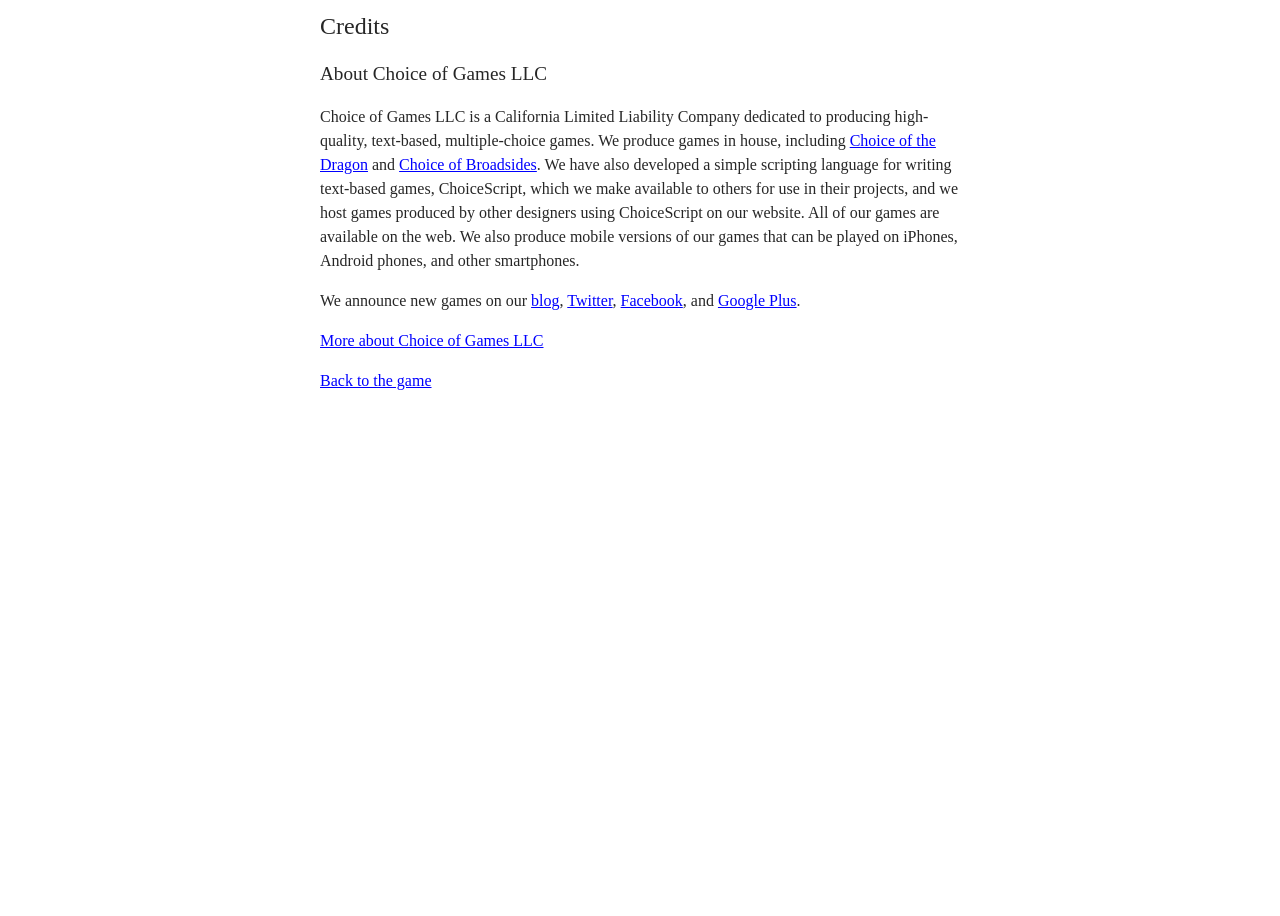
<file: credits.html>
<html><head><title>Credits<!-- | INSERTINSERTINSERT game name here --></title>
<meta charset="utf-8"> 
<link href="../style.css" rel="stylesheet" type="text/css">
<style>
body {
  background-color: white;
}
h2 {
  font-size: larger;
}
:target {
	display: none;
}
</style>
	<script>
		window.onload = function () {
			if (/embedded/.test(window.location.search)) {
				var h1 = document.getElementsByTagName("h1")[0];
				h1.parentNode.removeChild(h1);
				
				var back = document.getElementById("back");
				back.parentNode.removeChild(back);
			}
		}
	</script>
</head>
<body id="main">
<h1>Credits</h1>

<!--
<h2><a href="http://www.example.com/INSERTINSERTINSERT">INSERTINSERTINSERT</a></h2>

<ul><li>Writer: INSERTINSERTINSERT</li>
	<li>Beta Testers: INSERTINSERTINSERT</li>
	<li>Copy Editing: INSERTINSERTINSERT</li>
	<li>Art: INSERTINSERTINSERT</li>
	<li>ChoiceScript Language: Dan Fabulich</li>
</ul>

<p>"INSERTINSERTINSERT" is Copyright 2012 INSERTINSERTINSERT.  All rights reserved.</p>

<p><img src="http://example.com/image.png"></p>
-->

<h2>About Choice of Games LLC</h2>
<p>Choice of Games LLC is a California Limited Liability Company dedicated to producing high-quality, text-based, multiple-choice games. We produce games in house, including <a href="https://www.choiceofgames.com/dragon/">Choice of the Dragon</a> and <a href="https://www.choiceofgames.com/broadsides/">Choice of Broadsides</a>. We have also developed a simple scripting language for writing text-based games, ChoiceScript, which we make available to others for use in their projects, and we host games produced by other designers using ChoiceScript on our website. All of our games are available on the web. We also produce mobile versions of our games that can be played on iPhones, Android phones, and other smartphones.</p>

<p>We announce new games on our <a href="https://www.choiceofgames.com/blog/">blog</a>, <a href="https://twitter.com/choiceofgames">Twitter</a>, <a href="https://www.facebook.com/choiceofgames/">Facebook</a>, and <a href="https://plus.google.com/+ChoiceOfGames">Google Plus</a>.

<p><a href="https://www.choiceofgames.com/about-us/">More about Choice of Games LLC</a></p>



<p><a id="back" href="index.html">Back to the game</a>
</body>
</html>
</file>
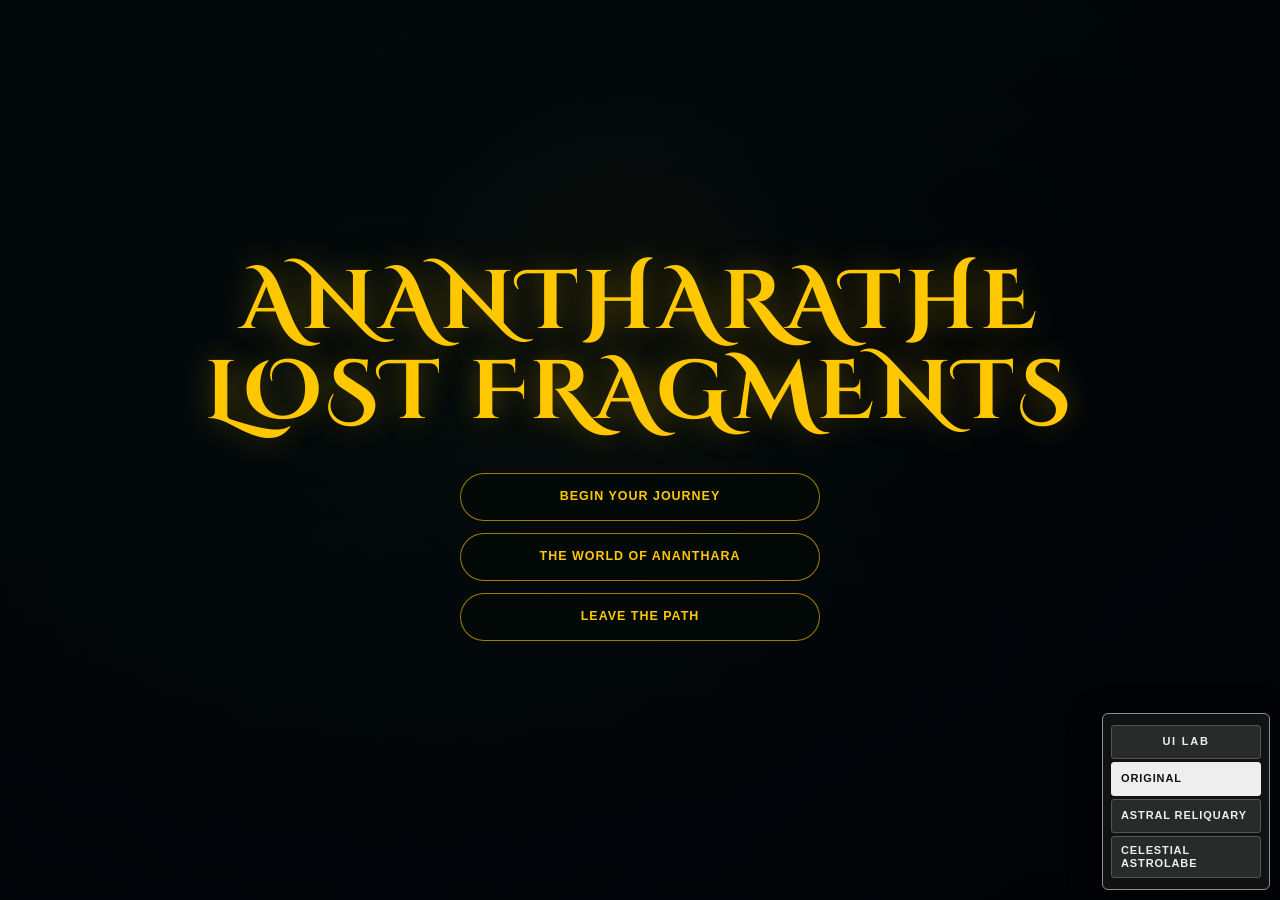
<file: index_ui_lab.html>
<!DOCTYPE html>
<html data-ana-ui-lab="true" data-ana-theme="original">
<head>
<meta charset="utf-8">
<meta http-equiv="X-UA-Compatible" content="IE=edge">
<meta name="viewport" content="width=device-width, initial-scale=1.0, maximum-scale=1.0">
<title>Ananthara: The Lost Fragments — UI Lab</title>
<script>window.version="UNKNOWN"</script>
<script src="version.js"></script>
<script src="../persist.js"></script>
<script src="../alertify.min.js"></script>
<script src="../util.js"></script>
<link href="../style.css" rel="stylesheet" type="text/css">
<link href="ananthara_game.css" rel="stylesheet" type="text/css">
<link href="oracle_cards.css" rel="stylesheet" type="text/css">
<link href="stats_ui.css" rel="stylesheet" type="text/css">
<link id="anaThemeArchive" data-ana-theme-sheet="archive" href="themes/ananthara_theme_archive.css" rel="stylesheet" disabled>
<link id="anaThemeCodex" data-ana-theme-sheet="codex" href="themes/ananthara_theme_codex.css" rel="stylesheet" disabled>
<link id="anaThemeReliquary" data-ana-theme-sheet="reliquary" href="themes/ananthara_theme_reliquary.css" rel="stylesheet" disabled>
<link id="anaThemeCelestial" data-ana-theme-sheet="celestial" href="themes/ananthara_theme_celestial_astrolabe.css" rel="stylesheet" disabled>
<style id="dynamic"></style>
<script src="../ui.js"></script>
<script src="../scene.js"></script>
<script src="../navigator.js"></script>
<script src="mygame.js"></script>
<script src="oracle_cards.js"></script>
<script src="stats_ui.js"></script>
<script src="ananthara_shell.js"></script>
<script src="ananthara_intro.js"></script>
<script src="ananthara_ui_lab.js"></script>
<link href="../alertify.css" rel="stylesheet" type="text/css">
<meta name="apple-mobile-web-app-capable" content="yes">
<script>
window.storeName = "ananthara_game";
var rootDir = "../";
</script>
</head>
<body>
<div id="anantharaIntro" class="ana-intro video-pending" aria-label="Ananthara">
  <video class="ana-intro-video" autoplay muted loop playsinline preload="auto">
    <source src="Assets/video/intro.mp4" type="video/mp4">
  </video>
  <div class="ana-intro-shade"></div>
  <div class="ana-intro-content">
    <h1><span class="ana-title-main">ANANTHARA</span><span class="ana-title-sub">THE LOST FRAGMENTS</span></h1>
    <div id="anaIntroMenu" class="ana-intro-menu">
      <button type="button" data-intro-action="begin">Begin Your Journey</button>
      <button type="button" id="anaContinue" data-intro-action="continue" hidden>Return to Ananthara</button>
      <button type="button" id="anaLoadGame" data-intro-action="load" hidden>Load Game</button>
      <button type="button" data-intro-action="world">The World of Ananthara</button>
      <button type="button" data-intro-action="leave">Leave the Path</button>
    </div>
    <div id="anaLanguage" class="ana-language" hidden>
      <p>Choose your language · Wähle deine Sprache</p>
      <button type="button" data-language="de">Deutsch</button>
      <button type="button" data-language="en">English</button>
    </div>
  </div>
  <div id="anaWorldModal" class="ana-world-modal" hidden>
    <div class="ana-world-card" role="dialog" aria-modal="true" aria-labelledby="anaWorldTitleLab">
      <h2 id="anaWorldTitleLab">The World of Ananthara</h2>
      <p>Welcome to Ananthara, a world shaped by ancient kingdoms, sacred magic and forgotten truths.</p>
      <button type="button" data-intro-action="close-world">Close</button>
    </div>
  </div>
</div>
<div class="ananthara-fireflies" aria-hidden="true">
  <span class="firefly"></span><span class="firefly"></span><span class="firefly"></span>
  <span class="firefly"></span><span class="firefly"></span><span class="firefly"></span>
  <span class="firefly"></span><span class="firefly"></span><span class="firefly"></span>
  <span class="firefly"></span><span class="firefly"></span><span class="firefly"></span>
</div>
<div class="container" id="container1">
  <div id="advertisement"></div>
  <div id="header">
    <div id="identity"><a href="#" id="email" style="display:none">you@example.com</a><a href="#" onclick="logout(); loginDiv(); return false;" id="logout" style="display:none">Sign Out</a></div>
    <h1 id="title" class="gameTitle"></h1>
    <h2 id="author" class="gameTitle"></h2>
    <p id="headerLinks"></p>
    <p id="buttons">
      <button id="statsButton" class="spacedLink" onclick="showStats()">Show Stats</button>
      <button id="achievementsButton" onclick="showAchievements()" class="spacedLink" style="display:none">Achievements</button>
      <button id="bugButton" onclick="reportBug()" class="spacedLink" style="display:none">Report Bug</button>
      <button id="menuButton" onclick="showMenu()" class="spacedLink">Menu</button>
    </p>
  </div>
  <div id="main"><div id="text"></div><script>startLoading();</script></div>
  <div id="mobileLinks" class="webOnly"></div>
  <noscript><p>This game requires JavaScript; please enable JavaScript and refresh this page.</p></noscript>
</div>
</body>
</html>
</file>
<file: style.css>
html {
  font: -apple-system-body; /* we'll override the font, but keep the size from iOS dynamic text sizing */
}

body {
  position: relative;
  max-width: 80ch;
  min-height: 100vh; /* keep iOS address bar from popping in and out */
  font-size: 100%;  /* reset for CWS */
  font-family: Palatino,Cambria,Georgia,"Times New Roman",serif;
  background-color: #F7F4F1;
  color: rgba(0, 0, 0, 0.85);
  margin: 1ch auto;
  padding: 0;
  -webkit-user-select: text; /* selectable text for Chrome app support */
  transition-property: background-color, color;
  transition-duration: 2s;
  -webkit-transition-property: background-color, color;
  -webkit-transition-duration: 2s;
}

@font-face {
  font-family: 'OpenDyslexic';
  src: url('OpenDyslexic-Regular.woff2') format('woff2');
  font-weight: normal;
  font-style: normal;
  font-display: block;
}

@font-face {
  font-family: 'OpenDyslexic';
  src: url('OpenDyslexic-Italic.woff2') format('woff2');
  font-weight: normal;
  font-style: italic;
  font-display: block;
}

@font-face {
  font-family: 'OpenDyslexic';
  src: url('OpenDyslexic-Bold.woff2') format('woff2');
  font-weight: bold;
  font-style: normal;
  font-display: block;
}

@font-face {
  font-family: 'OpenDyslexic';
  src: url('OpenDyslexic-BoldItalic.woff2') format('woff2');
  font-weight: bold;
  font-style: italic;
  font-display: block;
}

.serif {
  font-family: Palatino, Cambria, Georgia, "Times New Roman", serif;
}

.sans {
  font-family: Helvetica, sans-serif;
}

.dyslexia {
  font-family: OpenDyslexic, "Comic Sans MS", fantasy;
}

a {
  /* colored underlined links for XULRunner support */
  color: blue;
  text-decoration: underline;
  cursor: pointer;
}

#main {
	line-height: 1.5;
}

.container {
  position: absolute; /* so containers can overlap */
  left: 0;
  right: 0;
  margin: 0 1ch;
  animation-duration: 0.5s;
  -webkit-animation-duration: 0.5s;
  transition-property: opacity;
  transition-duration: 0.5s;
  transition-timing-function: ease-in;
  -webkit-transition-property: opacity;
  -webkit-transition-duration: 0.5s;
  -webkit-transition-timing-function: ease-in;
}

@keyframes containerslidein {
  from {
    transform: translateX(100%);
  }

  to {
    transform: none;
  }
}

@-webkit-keyframes containerslidein {
  from {
    -webkit-transform: translateX(100%);
  }

  to {
    -webkit-transform: none;
  }
}

.tempfocus:focus {
  outline: none;
}

#loading {
  position: fixed;
  bottom: 0;
  right: 0;
}

.frozen {
  overflow-x: hidden;
  pointer-events: none;
}

#text img {
  max-width: 100%;
}

/*credits*/
#main.container img {
  max-width: 100%;
}

.statBar {
  background-color: #949291;
  height: 2rem;
  line-height: 2rem;
  margin: 0.5ch 0;
  width: 20rem;
  max-width: 100%;
  color: #f7f4f1;
  position: relative; /* to allow absolute positioned value */
  z-index: 0;
}
.opposed {
  background-color: #6D6DFC;
}

table {
  margin-bottom: 1.5em;
}

.statText {
  margin-left: 2ex;
  text-indent: -1ex;
}

.statBar > span, .statLine > span {
  position: relative;
  z-index: 1; /* visible over stat value */
  white-space: nowrap; /* remain on single line so we can resize font based on width */
}
.statValue {
  background-color: #ff5955;
  position: absolute;
  top: 0;
  left: 0;
  height: 100%;
  z-index: -1;
  /* width will be determined at runtime, 0-100% */
}

.choice {
  margin: 1rem 0;
}

.choice > div {
  position: relative; /* so the .shuttle can be positioned absolutely within it */
  min-height: 1.25cm;
  display: flex;
  flex-direction: column;
  justify-content: center;
  border-color:#a9acaf;
  border-style:solid;
  border-width: 1px 1px 0px 1px;
}

.choice label{
    transition-property: background-color, color;
    transition-duration: 0.1s;
    -webkit-transition-property: background-color, color;
    -webkit-transition-duration: 0.1s;
    -webkit-tap-highlight-color: transparent;
    padding: 0.5em 1ch;
    display:block;
}

.shuttle {
  position: absolute;
  right: 0px;
  top: 0px;
  width: 20%;
  height: 100%;
  background-color: #626160; /* match next */
  opacity: 0.25;
  transition-property: opacity;
  transition-duration: 0.3s;
  -webkit-transition-property: opacity;
  -webkit-transition-duration: 0.3s;
}

.shuttle.discovery {
  width: 20%;
  animation-name: shuttlefadein, shuttleslide, shuttlefadeout;
  animation-duration: 0.75s, 1s, 1s;
  animation-delay: 0s, 0.75s, 1.75s;
  -webkit-animation-name: shuttlefadein, shuttleslide, shuttlefadeout;
  -webkit-animation-duration: 0.75s, 1s, 1s;
  -webkit-animation-delay: 0s, 0.75s, 1.75s;
}

@keyframes shuttlefadein {
  from {opacity: 0;}
  to {opacity: 0.25;}
}

@keyframes shuttlefadeout {
  from {opacity: 0.25; transform: translateX(-401%);} /* borders, maybe? */
  to {opacity: 0; transform: translateX(-401%);}
}

@keyframes shuttleslide {
  from { opacity: 0.25; transform: translateX(0);}
  to { opacity: 0.25; transform: translateX(-401%); }
}

@-webkit-keyframes shuttlefadein {
  from {opacity: 0;}
  to {opacity: 0.25;}
}

@-webkit-keyframes shuttlefadeout {
  from {opacity: 0.25; -webkit-transform: translateX(-401%);} /* borders, maybe? */
  to {opacity: 0; -webkit-transform: translateX(-401%);}
}

@-webkit-keyframes shuttleslide {
  from { opacity: 0.25; -webkit-transform: translateX(0);}
  to { opacity: 0.25; -webkit-transform: translateX(-401%); }
}

.selected {
  color: rgba(255,255,255,0.85);
  background-color: #007AFF;
}

.selectedKeyboard, .choice>div.selectedKeyboard:hover, .next.selectedKeyboard {
  color: rgba(255, 255, 255, 0.85);
  background-color: #007AFF;
  transition-property: background-color, color;
  transition-duration: 0.5s;
  transition-timing-function: linear;
  -webkit-transition-property: background-color, color;
  -webkit-transition-duration: 0.5s;
  -webkit-transition-timing-function: linear;
}

.choice>div:first-child{
    border-top-width:1px;
    -webkit-border-top-right-radius:1ch;
    -webkit-border-top-left-radius:1ch;
    border-top-right-radius:1ch;
    border-top-left-radius:1ch;
}
/* IE doesn't support label:last-child */
.choice>div:last-child{
    border-bottom-width:1px;
    -webkit-border-bottom-right-radius:1ch;
    -webkit-border-bottom-left-radius:1ch;
    border-bottom-right-radius:1ch;
    border-bottom-left-radius:1ch;
}

.choice .noBorder {
  border-width: 0;
}

input[type="radio"], input[type="checkbox"] {
  margin-right: 1ch;
}

.saveGame>label {
  display:block;
}

.choice .disabled {
  color: gray;
}

input[type=password]:disabled {
  background-color: lightgray;
}

/* Reset for Firefox vs. Chrome */
input[type=email],input[type=password] {
  padding: 1px;
  margin: 2px 0;
}

button {
  font-size: 100%;
}

.next {
    clear: both;
    display:block;
    width:100%;
    font-size:1.5em;
    font-weight:bolder;
    font-family: -apple-system, sans-serif; /* reset, for Android */
    margin: 1rem 0; /* reset button margin */
    -webkit-appearance: none; /* Safari, don't override my CSS styles */
    color: #f7f4f1; /* Match background color */ 
    background-color: #626160;
    border: none;
    -webkit-border-radius: 0.5em;
    -moz-border-radius: 0.5em;
    border-radius: 0.5em;
    padding: 6px;
}

.linkButton {
  text-align: center;
  text-decoration: none;
}

.next:hover {
  color: #E4DED8;
}

h1 {
  font-size: 1.5em;
  font-weight: normal;
}

h2 {
  font-size: 1.125em;
  font-weight: normal;
}

#identity {
  float: right;
}

#identity > a {
  display: block;
  text-align: end;
}

#footer {
  margin:10px 0px 75px 0px;
}

#mobileLinks a img {
  border: 0;
}

.mobileBadges {
  margin: 0;
}

.spacedLink {
  margin-right:0.5em;
}

.spacedLink:last-child {
  margin-right:0;
}

#sharelist {
  margin: 0; /* Eliminate leading space before share links */
}

#sharelist li {
  line-height: 1cm; /* Don't let the links bunch up */
}

.alertify-cover {
  background-color: black;
  filter:alpha(opacity=50);
  opacity: 0.5;
}

#greybackground {
    position: fixed;
    width:100%;
    height:100%;
    background-color: black;
    filter:alpha(opacity=50);
    opacity: 0.5;
    top:0;
    left:0;
}

.savePassword {
  font-family: monospace;
  display: block;
}

.webOnly { /* We'll override this in JavaScript */
  display: none;
}

.alignleft {
  display: inline;
  float: left;
  margin-right: 1.625em;
  margin-bottom: 1.5em;
}
.alignright {
  display: inline;
  float: right;
  margin-left: 1.625em;
  margin-bottom: 1.5em;
}
.aligncenter {
  clear: both;
  display: block;
  margin-left: auto;
  margin-right: auto;
  margin-bottom: 1.5em;
}

#main form {
  clear: both;
}

.paidOnly {
  display: none;
}

.videoWrapper {
  position: relative;
  padding-bottom: 56.25%; /* 16:9 */
  height: 0;
}

.videoWrapper iframe {
  position: absolute;
  top: 0;
  left: 0;
  width: 100%;
  height: 100%;
}

body.nightmode {
  background-color: #242424;
  color: rgba(255,255,255,0.85);
}

body.nightmode a {
  color: #7bc8fa;
}

body.nightmode .next {
  color: #242424; /* Match background color */
  background-color: #D9D9D9;
}

body.nightmode .shuttle {
  background-color: #D9D9D9;
}

body.nightmode .next:hover {
  color: #555;
}

body.nightmode .alertify {
  color: black;
}

body.nightmode a.alertify-button {
  color: white;
}

body.nightmode img.invert {
  -webkit-filter: invert(100%);
  filter: invert(100%);
}

body.whitemode {
  background-color: white;
}

body.whitemode .next {
  color: white; /* Match background color */
}

body.whitemode .next:hover {
  color: #ddd;
}

/* hide <dialog> on old browsers */
dialog:not([open]) {
  display: none;
}

#keyboardShortcuts {
  font-family: system-ui;
}

#keyboardShortcuts::backdrop {
  background: rgba(0, 0, 0, 0.4);
}

#keyboardShortcuts header {
  display: flex;
  justify-content: space-between;
}

#keyboardShortcuts header span {
  font-weight: bold;
}

#keyboardShortcuts .table {
  display: grid;
  grid-template-columns: 1fr 1fr;
}

#keyboardShortcuts .table div {
  padding: 0.5em;
}

#keyboardShortcuts .key {
  background-color: ghostwhite;
  border: thin solid lightgrey;
  border-radius: 5px;
  padding: 0.3em;
  font-family: monospace;
}

#text .gameTitle {
  display: none;
}

@media (max-width: 480px) or (max-height: 640px) {
  .definition{
    display: none;
  }
  
  #headerLinks {
    display: none;
  }

  #title {
    font-size: 1.125em;
  }

  #author {
    display: none;
  }

  #text .gameTitle {
    display: block;
  }

  #advertisement {
    margin: -8px;
  }
  
  .mobileBadges {
    float: none;
  }
  
  #header {
    margin-top: 30px;
  }

  /** Floating images should leave enough room for text */
  #text .alignleft, #text .alignright {
    max-width: 45%;
  }
  
  #identity {
    display: none;
  }
}

@media (max-width: 375px) {
  #achievementsButton {
    display: none;
  }
}
</file>
<file: ananthara_game.css>
@font-face {
  font-family: "AnantharaTitle";
  src: url("fonts/CinzelDecorative-Bold.ttf") format("truetype");
  font-weight: 700;
  font-style: normal;
  font-display: swap;
}

.ana-intro { position:fixed; inset:0; z-index:10000; display:grid; place-items:center; overflow:hidden; color:#fff; background:radial-gradient(circle at 50% 35%,rgba(255,199,0,.09),transparent 28%),radial-gradient(ellipse at 25% 65%,rgba(37,92,47,.34),transparent 55%),linear-gradient(145deg,#102317 0%,#07100a 48%,#020604 100%); transition:opacity .65s ease; }
.ana-intro::before { position:absolute; inset:0; content:""; background:radial-gradient(circle at 20% 28%,rgba(255,199,0,.18) 0 1px,transparent 2px),radial-gradient(circle at 76% 18%,rgba(255,199,0,.15) 0 1px,transparent 2px),radial-gradient(circle at 83% 76%,rgba(255,199,0,.14) 0 1px,transparent 2px); opacity:.7; }
.ana-intro[hidden] { display:none; }
.ana-intro.is-leaving { opacity:0; pointer-events:none; }
.ana-intro.has-left { background:#000; }
.ana-intro-video,.ana-intro-shade,.ana-intro-blackout { position:absolute; inset:0; width:100%; height:100%; }
.ana-intro-video { object-fit:cover; opacity:0; transition:opacity 1.1s ease; }
.ana-intro-video.is-active { opacity:1; }
.ana-intro.video-pending .ana-intro-video,.ana-intro.video-failed .ana-intro-video { opacity:0; }
.ana-intro-shade { z-index:1; background:linear-gradient(180deg,rgba(1,5,10,.6),rgba(1,3,8,.86)),radial-gradient(circle,rgba(0,0,0,.08),rgba(0,0,0,.64)); transition:background 1s ease; }
.ana-intro-blackout { z-index:2; pointer-events:none; background:#000; opacity:0; transition:opacity .48s ease; }
.ana-intro.is-blackout .ana-intro-blackout { opacity:1; }
.ana-intro.video-pending .ana-intro-blackout { opacity:1; }
.ana-intro.intro-menu-visible .ana-intro-shade { background:linear-gradient(180deg,rgba(1,5,12,.72),rgba(1,3,9,.9)),radial-gradient(circle,rgba(0,0,0,.2),rgba(0,0,0,.74)); }
.ana-intro-content { position:relative; z-index:3; width:min(94vw,980px); padding:30px; text-align:center; transition:opacity .9s ease,transform .9s ease; }
.ana-intro.intro-sequence-pending .ana-intro-content { visibility:hidden; opacity:0; pointer-events:none; transform:translateY(10px); }
.ana-intro-controls { position:absolute; z-index:4; right:max(14px,env(safe-area-inset-right)); bottom:max(14px,env(safe-area-inset-bottom)); display:flex; flex-wrap:wrap; justify-content:flex-end; gap:8px; max-width:calc(100% - 28px); }
.ana-intro-sound,.ana-intro-skip { position:static; min-height:44px; padding:.65rem 1rem; border:1px solid rgba(255,199,0,.5); border-radius:999px; color:#f7efda; background:rgba(2,8,17,.76); backdrop-filter:blur(8px); font:700 .72rem/1 Arial,sans-serif; letter-spacing:.1em; text-transform:uppercase; cursor:pointer; }
.ana-intro-sound{display:grid;width:44px;min-width:44px;height:44px;padding:9px;place-items:center;color:#f7efda}
.ana-sound-icon{grid-area:1/1;width:100%;height:100%;fill:none;stroke:currentColor;stroke-width:1.8;stroke-linecap:round;stroke-linejoin:round}
.ana-sound-icon-on{display:none}
.ana-intro-sound.is-sound-on{color:#ffc700;border-color:#ffc700;box-shadow:0 0 18px rgba(255,199,0,.2)}
.ana-intro-sound.is-sound-on .ana-sound-icon-on{display:block}
.ana-intro-sound.is-sound-on .ana-sound-icon-off{display:none}
.ana-intro-skip:hover,.ana-intro-skip:focus-visible,.ana-intro-sound:hover,.ana-intro-sound:focus-visible { border-color:#ffc700; color:#ffc700; box-shadow:0 0 18px rgba(255,199,0,.2); }
.ana-intro-sound[hidden] { display:none; }
.ana-intro-skip[hidden] { display:none; }
.ana-intro-content h1 { margin:0 0 34px; color:#ffc700; font-family:"AnantharaTitle",Arial,sans-serif; font-size:clamp(2rem,6.5vw,5.25rem); line-height:1.08; letter-spacing:.055em; overflow-wrap:anywhere; text-shadow:0 0 30px rgba(255,199,0,.3); }
.ana-intro-menu,.ana-language { display:grid; gap:12px; width:min(100%,360px); margin:auto; }
.ana-intro-menu[hidden],.ana-language[hidden],.ana-world-modal[hidden] { display:none; }
.ana-intro-menu button,.ana-language button,.ana-world-card button { min-height:48px; border:1px solid rgba(255,199,0,.62); border-radius:999px; color:#ffc700; background:rgba(3,10,5,.66); backdrop-filter:blur(8px); }
.ana-language p { color:rgba(255,255,255,.78); }
.ana-world-modal { position:absolute; inset:0; z-index:4; display:grid; place-items:center; padding:20px; background:rgba(0,0,0,.72); }
.ana-world-card { max-width:560px; padding:32px; border:1px solid rgba(255,199,0,.35); border-radius:14px; background:rgba(8,18,10,.96); text-align:center; }
.ana-world-card h2 { color:#ffc700; }
@media(max-width:640px){.ana-intro-content{padding:20px}.ana-intro-content h1{margin-bottom:24px}.ana-intro-menu button,.ana-language button{width:100%}.ana-intro-controls{right:max(8px,env(safe-area-inset-right));bottom:max(8px,env(safe-area-inset-bottom));max-width:calc(100% - 16px)}.ana-intro-sound,.ana-intro-skip{padding:.62rem .8rem;font-size:.65rem}.ana-intro-sound{width:44px;min-width:44px;padding:9px}}
@media(max-width:699px){.ana-intro-blackout{transition-duration:1.2s}}
@media(prefers-reduced-motion:reduce){.ana-intro{transition:none}.ana-intro-video{display:none}}

.ana-prologue-banner,
.ana-demo-end {
  width:min(100%,920px);
  margin:clamp(24px,7vh,80px) auto;
  padding:clamp(30px,6vw,68px);
  border:1px solid rgba(255,199,0,.46);
  border-radius:18px;
  background:radial-gradient(circle at 50% 10%,rgba(255,199,0,.09),transparent 32%),linear-gradient(145deg,rgba(14,29,17,.97),rgba(4,10,6,.98));
  box-shadow:0 0 42px rgba(255,199,0,.09),inset 0 0 30px rgba(255,199,0,.035);
  text-align:center;
}
.ana-prologue-sigil,.ana-demo-sigil{margin-bottom:12px;color:#ffc700;font-size:clamp(2rem,5vw,3.5rem);text-shadow:0 0 18px rgba(255,199,0,.42)}
.ana-prologue-kicker{margin:0 0 20px;color:#ffc700;font-size:.82rem;font-weight:700;letter-spacing:.28em}
.ana-prologue-banner h2,.ana-demo-end h2{max-width:760px;margin:0 auto 38px;color:rgba(255,255,255,.9);font-family:Arial,Helvetica,sans-serif;font-size:clamp(1.45rem,3.5vw,2.5rem);line-height:1.42}
.ana-prologue-banner button,.ana-demo-actions button,.ana-demo-actions a{display:inline-flex;min-width:210px;min-height:48px;align-items:center;justify-content:center;padding:12px 26px;border:1px solid #ffc700;border-radius:999px;color:#071008;background:linear-gradient(135deg,#ffc700,#c59d17);font-weight:700;text-decoration:none;cursor:pointer}

.ana-game-menu{display:grid;width:min(100%,620px);gap:14px;margin:clamp(20px,6vh,64px) auto;padding:clamp(24px,5vw,44px);border:1px solid rgba(255,199,0,.38);border-radius:16px;background:rgba(6,15,8,.96);box-shadow:0 0 36px rgba(255,199,0,.08)}
.ana-game-menu h2{margin:0 0 16px;color:#ffc700;text-align:center;font-family:Arial,Helvetica,sans-serif;letter-spacing:.12em}
.ana-game-menu>button,.ana-save-panel button{min-height:48px;padding:11px 20px;border:1px solid rgba(255,199,0,.52);border-radius:999px;color:#ffc700;background:rgba(3,10,5,.78);font:inherit;cursor:pointer}
.ana-game-menu>button.is-primary,.ana-save-panel button.is-primary{color:#071008!important;-webkit-text-fill-color:#071008;background:linear-gradient(135deg,#ffc700,#c59d17)!important}

.ana-save-overlay{position:fixed;inset:0;z-index:12000;display:grid;place-items:center;padding:max(14px,env(safe-area-inset-top)) max(14px,env(safe-area-inset-right)) max(14px,env(safe-area-inset-bottom)) max(14px,env(safe-area-inset-left));overflow:auto;background:rgba(0,0,0,.78);backdrop-filter:blur(8px)}
.ana-save-panel{width:min(100%,760px);max-height:min(88dvh,900px);overflow:auto;padding:clamp(22px,5vw,42px);border:1px solid rgba(255,199,0,.48);border-radius:18px;background:linear-gradient(150deg,rgba(15,29,17,.99),rgba(4,10,6,.99));box-shadow:0 0 48px rgba(255,199,0,.15)}
.ana-save-panel h2{margin:0 0 26px;color:#ffc700;font-family:Arial,Helvetica,sans-serif;font-size:clamp(1.5rem,4vw,2.25rem);letter-spacing:.1em;text-align:center}
.ana-save-create{display:grid;grid-template-columns:minmax(0,1fr) auto;gap:12px;margin-bottom:22px}
.ana-save-create input{min-width:0;min-height:48px;padding:10px 16px;border:1px solid rgba(255,199,0,.42);border-radius:10px;color:#fff;background:rgba(0,0,0,.34);font:inherit}
.ana-save-status{min-height:1.4em;margin:0 0 12px;color:rgba(255,255,255,.75);text-align:center}
.ana-save-list{display:grid;gap:12px}
.ana-save-card{position:relative;display:grid;grid-template-columns:minmax(0,1fr) auto;gap:16px;align-items:center;padding:16px;border:1px solid rgba(255,199,0,.25);border-radius:12px;background:rgba(0,0,0,.22)}
.ana-save-card-copy{display:grid;min-width:0;gap:4px}
.ana-save-card-copy strong{color:#ffc700;font-size:1.05rem;overflow-wrap:anywhere}
.ana-save-card-copy span,.ana-save-card-copy time{color:rgba(255,255,255,.72);overflow-wrap:anywhere}
.ana-save-card-copy time{font-size:.86rem}
.ana-save-actions{display:flex;flex-wrap:wrap;gap:8px;justify-content:flex-end}
.ana-save-panel .ana-save-actions button{min-height:44px;padding:8px 15px}
.ana-save-panel button.is-danger{border-color:rgba(255,122,90,.55);color:#ffb09c}
.ana-save-confirm{grid-column:1/-1;padding-top:14px;border-top:1px solid rgba(255,199,0,.18)}
.ana-save-confirm p{margin:0 0 12px;color:rgba(255,255,255,.86)}
.ana-save-empty{margin:12px 0 24px;color:rgba(255,255,255,.67);text-align:center}
.ana-save-close{display:block;margin:24px auto 0;min-width:180px}

.ana-demo-actions{display:flex;flex-wrap:wrap;gap:12px;justify-content:center}
.ana-demo-heading{margin:0 auto 1.5rem;color:#ffc700;font-family:"AnantharaSubtitle",Arial,sans-serif;font-size:clamp(1.65rem,4vw,3rem);line-height:1.15;letter-spacing:.08em;text-align:center;text-wrap:balance}

@media(max-width:640px){
  .ana-intro-content h1{font-size:clamp(1.7rem,10vw,3rem);letter-spacing:.025em}
  .ana-prologue-banner,.ana-demo-end{margin:16px auto;padding:28px 18px}
  .ana-save-create,.ana-save-card{grid-template-columns:1fr}
  .ana-save-actions{justify-content:stretch}
  .ana-save-actions button{flex:1 1 130px}
  .ana-save-panel{padding:22px 16px}
}

@media(prefers-reduced-motion:reduce){.ana-save-overlay{backdrop-filter:none}}

:root {
  color-scheme: dark;
  --ana-gold: #ffc700;
  --ana-gold-soft: rgba(255, 199, 0, 0.18);
  --ana-gold-border: rgba(255, 199, 0, 0.42);
  --ana-forest: #0a0f0a;
  --ana-forest-light: #132016;
  --ana-black: #030604;
  --ana-card: rgba(10, 18, 10, 0.94);
  --ana-text: rgba(255, 255, 255, 0.82);
  --ana-text-muted: rgba(255, 255, 255, 0.62);
  --ana-radius: 14px;
}

*,
*::before,
*::after {
  box-sizing: border-box;
}

html {
  min-width: 0;
  min-height: 100%;
  overflow-x: hidden;
  background: var(--ana-black);
  font-family: Arial, Helvetica, sans-serif;
  -webkit-text-size-adjust: 100%;
  text-size-adjust: 100%;
}

body,
body.nightmode,
body.whitemode {
  width: 100%;
  max-width: none;
  min-height: 100vh;
  min-height: 100svh;
  margin: 0;
  padding: 0;
  overflow-x: hidden;
  color: var(--ana-text);
  background:
    radial-gradient(ellipse at 18% 12%, rgba(40, 96, 46, 0.2), transparent 38rem),
    radial-gradient(ellipse at 82% 48%, rgba(255, 199, 0, 0.045), transparent 30rem),
    linear-gradient(180deg, var(--ana-forest) 0%, var(--ana-black) 100%);
  font-family: Arial, Helvetica, sans-serif;
  font-size: 17px;
}

body::before {
  position: fixed;
  inset: 0;
  z-index: -1;
  content: "";
  pointer-events: none;
  opacity: 0.32;
  background-image:
    radial-gradient(circle at 14% 24%, var(--ana-gold) 0 1px, transparent 2px),
    radial-gradient(circle at 79% 18%, var(--ana-gold) 0 1px, transparent 2px),
    radial-gradient(circle at 67% 72%, var(--ana-gold) 0 1px, transparent 2px),
    radial-gradient(circle at 26% 84%, var(--ana-gold) 0 1px, transparent 2px);
}

.ananthara-fireflies {
  position: fixed;
  inset: 0;
  z-index: 0;
  overflow: hidden;
  pointer-events: none;
  user-select: none;
}

.ananthara-fireflies .firefly {
  --firefly-x: 34px;
  --firefly-y: -58px;
  --firefly-scale: 1.25;
  --drift-duration: 8s;
  --pulse-duration: 2.8s;
  position: absolute;
  width: 4px;
  height: 4px;
  border-radius: 50%;
  background: #ffc700;
  opacity: 0;
  animation:
    ananthara-firefly-drift var(--drift-duration) ease-in-out infinite,
    ananthara-firefly-pulse var(--pulse-duration) ease-in-out infinite;
  will-change: transform, opacity;
}

.ananthara-fireflies .firefly:nth-child(1) { top: 18%; left: 8%; animation-delay: -1s, -0.4s; }
.ananthara-fireflies .firefly:nth-child(2) { top: 42%; left: 16%; --firefly-x: 24px; --firefly-y: -46px; --drift-duration: 10s; animation-delay: -7s, -1.6s; }
.ananthara-fireflies .firefly:nth-child(3) { top: 76%; left: 11%; --firefly-x: 46px; --firefly-y: -68px; --drift-duration: 11s; animation-delay: -4s, -2.1s; }
.ananthara-fireflies .firefly:nth-child(4) { top: 27%; left: 29%; --firefly-x: -28px; --firefly-y: -52px; --pulse-duration: 3.4s; animation-delay: -6s, -0.8s; }
.ananthara-fireflies .firefly:nth-child(5) { top: 88%; left: 34%; --firefly-x: 38px; --firefly-y: -74px; --drift-duration: 12s; animation-delay: -9s, -1.2s; }
.ananthara-fireflies .firefly:nth-child(6) { top: 12%; left: 47%; --firefly-x: 22px; --firefly-y: -42px; --drift-duration: 9s; animation-delay: -2s, -2.4s; }
.ananthara-fireflies .firefly:nth-child(7) { top: 64%; left: 55%; --firefly-x: -42px; --firefly-y: -64px; --drift-duration: 11.5s; animation-delay: -8s, -1.9s; }
.ananthara-fireflies .firefly:nth-child(8) { top: 34%; left: 69%; --firefly-x: 30px; --firefly-y: -70px; --pulse-duration: 3.2s; animation-delay: -5s, -0.5s; }
.ananthara-fireflies .firefly:nth-child(9) { top: 82%; left: 74%; --firefly-x: -26px; --firefly-y: -48px; --drift-duration: 9.5s; animation-delay: -3s, -2.2s; }
.ananthara-fireflies .firefly:nth-child(10) { top: 21%; left: 86%; --firefly-x: -38px; --firefly-y: -62px; --drift-duration: 12.5s; animation-delay: -10s, -1.1s; }
.ananthara-fireflies .firefly:nth-child(11) { top: 55%; left: 92%; --firefly-x: -48px; --firefly-y: -54px; --pulse-duration: 3.6s; animation-delay: -7.5s, -2.7s; }
.ananthara-fireflies .firefly:nth-child(12) { top: 93%; left: 88%; --firefly-x: 18px; --firefly-y: -76px; --drift-duration: 13s; animation-delay: -11s, -0.9s; }

@keyframes ananthara-firefly-drift {
  0%,
  100% {
    transform: translate3d(0, 0, 0) scale(0.9);
    opacity: 0;
  }
  14% {
    opacity: 0.48;
  }
  50% {
    transform: translate3d(var(--firefly-x), var(--firefly-y), 0) scale(var(--firefly-scale));
    opacity: 0.72;
  }
  88% {
    opacity: 0.2;
  }
}

@keyframes ananthara-firefly-pulse {
  0%,
  100% {
    box-shadow: 0 0 4px 2px rgba(255, 199, 0, 0.2);
  }
  50% {
    box-shadow: 0 0 10px 5px rgba(255, 199, 0, 0.42);
  }
}

.serif,
.sans,
.dyslexia,
button,
input,
select,
textarea {
  font-family: Arial, Helvetica, sans-serif;
}

.container {
  z-index: 1;
  width: min(100%, 900px);
  min-height: 100vh;
  min-height: 100svh;
  margin: 0 auto;
  padding: 26px 22px 56px;
  overflow-anchor: none;
}

/* The current ChoiceScript page contributes its height to the document while
   the outgoing clone remains overlaid during the page fade. */
#container1 {
  position: relative;
}

.container:not(#container1) {
  top: 0;
}

#header {
  padding: 8px 8px 22px;
  text-align: center;
}

#identity {
  float: none;
}

#title {
  margin: 0;
  color: var(--ana-gold);
  font-family: "AnantharaTitle", Arial, Helvetica, sans-serif;
  font-size: clamp(2.1rem, 7vw, 3.7rem);
  font-weight: 700;
  line-height: 1;
  letter-spacing: 0.08em;
  text-shadow:
    0 0 12px rgba(255, 199, 0, 0.18),
    0 0 28px rgba(255, 199, 0, 0.12);
}

#author {
  margin: 9px 0 0;
  color: var(--ana-text-muted);
  font-size: 0.84rem;
  font-weight: 400;
  letter-spacing: 0.12em;
  text-transform: uppercase;
}

#headerLinks:empty {
  display: none;
}

#buttons {
  display: flex;
  justify-content: center;
  gap: 10px;
  margin: 19px 0 0;
}

#main {
  position: relative;
  display: flex;
  flex-direction: column;
  padding: clamp(24px, 5vw, 48px);
  overflow: hidden;
  border: 1px solid rgba(255, 199, 0, 0.23);
  border-radius: var(--ana-radius);
  background: linear-gradient(135deg, rgba(15, 25, 15, 0.94), var(--ana-card));
  box-shadow:
    0 24px 70px rgba(0, 0, 0, 0.42),
    0 0 36px rgba(255, 199, 0, 0.065);
  line-height: 1.82;
  overflow-wrap: break-word;
}

#main::before {
  position: absolute;
  inset: 0;
  content: "";
  pointer-events: none;
  background: linear-gradient(110deg, rgba(255, 199, 0, 0.035), transparent 28%);
}

#text,
#main form,
#main > * {
  position: relative;
  z-index: 1;
}

#text {
  display: flex;
  flex: 1 0 auto;
  flex-direction: column;
  min-width: 0;
  width: 100%;
  text-align: left;
  text-justify: auto;
}

.ana-narrative-prose,
.ana-story-text,
.ana-replica-copy {
  text-align: justify;
  text-align-last: left;
  text-justify: inter-word;
  hyphens: auto;
  -webkit-hyphens: auto;
  overflow-wrap: break-word;
}

#text > p,
#text > form > p,
.ana-story-text {
  line-height: 1.5;
}

.ana-choice-question {
  max-width: 52rem !important;
  margin-bottom: clamp(1.5rem, 3vw, 2.4rem) !important;
  color: rgba(245, 243, 233, 0.96);
  font-size: clamp(1.3rem, 2.45vw, 1.85rem);
  font-weight: 600;
  line-height: 1.45 !important;
  text-align: center !important;
  text-align-last: center !important;
  text-wrap: balance;
}

.choice label {
  text-align: left;
  text-align-last: left;
  hyphens: auto;
  -webkit-hyphens: auto;
}

#main > .next,
#text > .next,
#text > form > .next {
  flex: 0 0 auto;
  margin-top: auto;
}

#main:not(.ana-choice-screen):not(.ana-attunement-intro):not(.ana-oracle-screen) > .next,
#main:not(.ana-choice-screen):not(.ana-attunement-intro):not(.ana-oracle-screen) #text > .next,
#main:not(.ana-choice-screen):not(.ana-attunement-intro):not(.ana-oracle-screen) #text > form > .next {
  margin-top: 3rem;
}

#text p:first-child {
  margin-top: 0;
}

#text p:last-child {
  margin-bottom: 0;
}

p {
  margin: 0 0 1.2em;
}

h1,
h2,
h3,
strong,
b {
  color: var(--ana-gold);
}

a,
body.nightmode a,
body.whitemode a {
  color: var(--ana-gold);
  text-underline-offset: 0.2em;
}

button,
.next {
  min-height: 40px;
  padding: 9px 18px;
  border: 1px solid var(--ana-gold-border);
  border-radius: 999px;
  color: var(--ana-gold);
  background: rgba(255, 199, 0, 0.04);
  font-size: 0.78rem;
  font-weight: 700;
  line-height: 1.2;
  letter-spacing: 0.08em;
  text-transform: uppercase;
  cursor: pointer;
  transition: transform 180ms ease, border-color 180ms ease, background-color 180ms ease, box-shadow 180ms ease;
}

#buttons .spacedLink {
  display: inline-flex;
  min-height: 44px;
  align-items: center;
  justify-content: center;
  gap: 8px;
}

#buttons .ana-nav-icon {
  width: 17px;
  height: 17px;
  flex: 0 0 auto;
  fill: none;
  stroke: currentColor;
  stroke-width: 1.7;
  stroke-linecap: round;
  stroke-linejoin: round;
  filter: drop-shadow(0 0 5px rgba(255, 199, 0, 0.25));
}

button:hover,
button:focus-visible {
  border-color: rgba(255, 199, 0, 0.85);
  background: rgba(255, 199, 0, 0.11);
  box-shadow: 0 0 20px rgba(255, 199, 0, 0.16);
}

.choice {
  display: grid;
  gap: 13px;
  margin: 2rem 0 0;
}

.choice > div,
.choice > div:first-child,
.choice > div:last-child {
  min-width: 0;
  min-height: 52px;
  overflow: hidden;
  border: 1px solid rgba(255, 199, 0, 0.44);
  border-radius: 999px;
  color: var(--ana-text);
  background: linear-gradient(135deg, rgba(20, 38, 24, 0.94), rgba(8, 16, 10, 0.98));
  box-shadow: 0 0 13px rgba(255, 199, 0, 0.08);
  transition: transform 200ms ease, border-color 200ms ease, background-color 200ms ease, box-shadow 200ms ease;
}

.choice label {
  display: flex;
  min-height: 52px;
  align-items: center;
  padding: 12px 20px;
  color: inherit;
  line-height: 1.45;
  cursor: pointer;
}

.choice > div.ana-submenu-back-row {
  justify-self: start;
  width: auto;
  min-height: 44px;
  border-color: rgba(127, 215, 233, 0.34);
  background: rgba(5, 17, 31, 0.78);
  box-shadow: none;
}

.choice label.ana-submenu-back {
  min-height: 44px;
  padding: 9px 18px;
  color: rgba(244, 240, 229, 0.82);
  font-size: 0.9rem;
}

.choice input {
  flex: 0 0 auto;
  accent-color: var(--ana-gold);
}

.choice > div.selectedKeyboard,
.choice > div.selectedKeyboard:hover,
.selected,
.selectedKeyboard {
  border-color: var(--ana-gold);
  color: #fff;
  background: rgba(44, 62, 33, 0.98) !important;
  box-shadow: 0 0 24px rgba(255, 199, 0, 0.22);
}

.next,
body.nightmode .next,
body.whitemode .next {
  width: 100%;
  margin: 1.6rem 0 0;
  border-color: var(--ana-gold);
  color: #0a0f0a;
  background: linear-gradient(135deg, var(--ana-gold), #b8941e);
  font-size: 0.86rem;
  box-shadow: 0 0 22px rgba(255, 199, 0, 0.12);
}

.next:hover,
.next:focus-visible {
  color: #050805;
  box-shadow: 0 0 28px rgba(255, 199, 0, 0.3);
}

button:focus-visible,
.choice input:focus-visible + label,
a:focus-visible {
  outline: 2px solid var(--ana-gold);
  outline-offset: 3px;
}

table {
  width: 100%;
  margin: 1.2rem 0 2rem;
  border-collapse: separate;
  border-spacing: 0 8px;
}

td {
  padding: 5px 8px;
  color: var(--ana-text);
  border-bottom: 1px solid rgba(255, 199, 0, 0.1);
}

.statText {
  color: var(--ana-text);
}

hr {
  height: 1px;
  margin: 2rem 0;
  border: 0;
  background: linear-gradient(90deg, transparent, rgba(255, 199, 0, 0.65), transparent);
}

#developerTools {
  margin-top: 24px;
  color: var(--ana-text-muted);
  font-size: 0.8rem;
  text-align: center;
}

#developerTools[hidden],
#makeyourowngames {
  display: none !important;
}

dialog {
  max-width: min(92vw, 620px);
  border: 1px solid var(--ana-gold-border);
  border-radius: var(--ana-radius);
  color: var(--ana-text);
  background: #0d160f;
}

@media (hover: hover) {
  .choice > div:hover {
    transform: translateY(-2px);
    border-color: rgba(255, 199, 0, 0.88);
    background: linear-gradient(135deg, rgba(29, 55, 34, 0.98), rgba(12, 23, 14, 0.98));
    box-shadow: 0 0 24px rgba(255, 199, 0, 0.22);
  }

  button:hover,
  .next:hover {
    transform: translateY(-1px);
  }
}

@media (min-width: 768px) {
  .next,
  body.nightmode .next,
  body.whitemode .next {
    width: min(100%, 620px);
    max-width: 620px;
    margin-inline: auto;
  }

  #main.ana-choice-screen {
    margin-top: 18px;
    padding: 54px 54px 64px;
  }

  #main.ana-choice-screen .choice {
    gap: 25px;
    margin-top: 3rem;
  }

  #main.ana-choice-screen > .next,
  #main.ana-choice-screen #text > .next,
  #main.ana-choice-screen #text > form > .next {
    margin-top: 3rem;
  }

  #main.ana-attunement-intro > .next,
  #main.ana-attunement-intro #text > .next,
  #main.ana-attunement-intro #text > form > .next {
    margin-top: 3rem;
  }
}

@media (max-width: 640px) {
  body,
  body.nightmode,
  body.whitemode {
    font-size: 16px;
  }

  .container {
    width: 100%;
    max-width: 100%;
    min-height: 100vh;
    min-height: 100svh;
    padding: 18px 12px 36px;
    animation: none !important;
    -webkit-animation: none !important;
    transform: none !important;
    -webkit-transform: none !important;
    transition-property: opacity !important;
  }

  .ananthara-fireflies .firefly {
    width: 3px;
    height: 3px;
    opacity: 0;
    --drift-duration: 14s;
    --pulse-duration: 4s;
    animation-duration: 14s, 4s;
  }

  .ananthara-fireflies .firefly:nth-child(n+5) {
    display: none;
  }

  #header {
    padding-bottom: 16px;
  }

  #title {
    font-size: clamp(2rem, 13vw, 3rem);
  }

  #buttons {
    gap: 8px;
  }

  #buttons button {
    flex: 1 1 0;
    min-width: 0;
    padding-inline: 10px;
    letter-spacing: 0.04em;
  }

  #main {
    width: 100%;
    max-width: 100%;
    min-height: clamp(560px, 78vh, 900px);
    min-height: clamp(560px, 78svh, 900px);
    padding: 24px 18px;
    border-radius: 12px;
    line-height: 1.72;
    transform: none !important;
    transition: none !important;
  }

  #text,
  #main form {
    width: 100%;
    max-width: 100%;
    min-width: 0;
  }

  input,
  select,
  textarea {
    font-size: 16px;
  }

  button,
  .next {
    touch-action: manipulation;
  }

  #text > form {
    display: flex;
    flex: 1 0 auto;
    flex-direction: column;
  }

  .choice {
    grid-auto-rows: max-content;
    align-items: start;
    gap: 12px;
    margin-top: 1.15rem;
  }

  .choice > div,
  .choice > div:first-child,
  .choice > div:last-child {
    height:auto;
    min-height: 44px;
    align-self: start;
    border-radius: 13px;
  }

  .choice label {
    height:auto;
    min-height: 44px;
    padding: 10px 14px;
    touch-action: pan-y;
  }

  #main.ana-choice-screen,
  #main.ana-attunement-intro {
    justify-content: flex-start;
  }

  #main.ana-choice-screen #text,
  #main.ana-attunement-intro #text {
    flex: 0 0 auto;
  }

  #main.ana-choice-screen > .next {
    margin-top: 1.8rem;
  }

  #main.ana-attunement-intro {
    justify-content: center;
  }

  #main.ana-attunement-intro #text::before {
    min-height: 108px;
    margin-bottom: 16px;
    padding-top: 76px;
    background-size: 94px 65px;
    font-size: clamp(1.65rem, 9vw, 2.2rem);
  }

  #main.ana-attunement-intro > .next {
    margin-top: 1.7rem;
  }

  td {
    padding-inline: 4px;
    font-size: 0.94rem;
  }
}

@media (max-width: 699px) {
  .ana-choice-question {
    font-size: clamp(1.22rem, 5.8vw, 1.55rem);
  }
}

@media (prefers-reduced-motion: reduce) {
  *,
  *::before,
  *::after {
    scroll-behavior: auto !important;
    transition-duration: 0.001ms !important;
    animation-duration: 0.001ms !important;
    animation-iteration-count: 1 !important;
  }

  .ananthara-fireflies .firefly {
    animation: none !important;
    opacity: 0.2;
    box-shadow: 0 0 5px 2px rgba(255, 199, 0, 0.2);
    will-change: auto;
  }

  .ananthara-fireflies .firefly:nth-child(n+5) {
    display: none;
  }
}

/* Reusable production interactions: keepsakes and conscious Thal’ithara links. */
.ana-attunement-overlay,.ana-item-overlay{position:fixed;inset:0;z-index:13000;display:grid;place-items:center;padding:max(14px,env(safe-area-inset-top)) max(14px,env(safe-area-inset-right)) max(14px,env(safe-area-inset-bottom)) max(14px,env(safe-area-inset-left));overflow:auto;background:radial-gradient(circle at 50% 38%,rgba(38,79,43,.34),transparent 48%),rgba(1,7,4,.92);backdrop-filter:blur(8px);animation:ana-popup-backdrop-in .28s ease both}
.ana-attunement-dialog,.ana-item-dialog{width:min(100%,620px);padding:clamp(24px,5vw,46px);border:1px solid rgba(255,199,0,.58);border-radius:18px;color:rgba(255,255,255,.86);text-align:center;background:linear-gradient(145deg,rgba(8,24,13,.98),rgba(2,9,5,.99));box-shadow:0 0 52px rgba(255,199,0,.14);animation:ana-popup-dialog-in .48s cubic-bezier(.2,.78,.2,1) both}
.ana-attunement-dialog h2,.ana-item-dialog h2{margin:.35rem 0 1.1rem;color:#ffc700;font-family:Arial,Helvetica,sans-serif;font-size:clamp(1.45rem,5vw,2.35rem)}
.ana-attunement-kicker,.ana-item-kicker{margin:0;color:rgba(255,199,0,.72);font-size:.75rem;font-weight:700;letter-spacing:.17em;text-transform:uppercase}
.ana-attunement-hold{position:relative;display:grid;place-items:center;width:min(70vw,220px);aspect-ratio:1;margin:24px auto;border:1px solid rgba(255,199,0,.42);border-radius:50%;color:#ffc700;background:rgba(255,199,0,.035);touch-action:none;cursor:pointer;overflow:hidden;user-select:none;-webkit-user-select:none;-webkit-touch-callout:none;-webkit-tap-highlight-color:transparent}
.ana-attunement-hold svg{z-index:2;width:68%;height:68%;fill:none;stroke:currentColor;stroke-width:3;stroke-linecap:round;stroke-linejoin:round;filter:drop-shadow(0 0 9px rgba(255,199,0,.35));pointer-events:none;user-select:none;-webkit-user-select:none}
.ana-attunement-progress{position:absolute;inset:auto 0 0;height:0;background:linear-gradient(0deg,rgba(255,199,0,.32),rgba(255,199,0,.04));transition:height .2s ease}
.ana-attunement-hold.is-holding .ana-attunement-progress{height:100%;transition:height 1.4s linear}
.ana-attunement-hold.is-holding svg path,.ana-attunement-hold.is-holding svg circle{stroke-dasharray:320;stroke-dashoffset:320;animation:ana-symbol-trace 1.35s linear forwards}.ana-attunement-overlay.is-complete .ana-attunement-hold svg{filter:drop-shadow(0 0 12px rgba(255,199,0,.95))}
.ana-attunement-overlay.is-complete .ana-attunement-hold{box-shadow:0 0 42px rgba(255,199,0,.52);transform:scale(1.03)}
.ana-attunement-accessible,.ana-thal-accessible{min-height:44px;border:0;color:rgba(255,199,0,.82);background:transparent;text-decoration:underline;text-underline-offset:4px;cursor:pointer}
.ana-item-dialog h3{margin:25px 0 8px;color:#ffc700;font-size:1rem}.ana-item-description,.ana-item-effect{line-height:1.7;text-align:left}
.ana-thal-interaction-symbol{position:relative;display:grid;place-items:center;width:clamp(108px,18vw,156px);aspect-ratio:1;margin:0 auto 18px;padding:18px;border:1px solid rgba(255,199,0,.45);border-radius:50%;color:#ffc700;background:rgba(4,14,8,.72);cursor:pointer;touch-action:none;outline:none;user-select:none;-webkit-user-select:none;-webkit-touch-callout:none;-webkit-tap-highlight-color:transparent}.ana-thal-interaction-symbol svg{width:100%;height:100%;fill:none;stroke:currentColor;stroke-width:2.6;stroke-linecap:round;stroke-linejoin:round;pointer-events:none;user-select:none;-webkit-user-select:none}.ana-thal-interaction-symbol:focus-visible{box-shadow:0 0 0 3px rgba(255,199,0,.7)}
.ana-thal-interaction-symbol.is-holding,.ana-thal-interaction-symbol.is-activating{filter:drop-shadow(0 0 25px rgba(255,199,0,.75))}.ana-thal-interaction-symbol.is-attuned{filter:drop-shadow(0 0 32px rgba(255,199,0,.95));transform:scale(1.05)}.ana-thal-interaction-symbol.is-holding svg path,.ana-thal-interaction-symbol.is-holding svg circle{stroke-dasharray:260;stroke-dashoffset:260;animation:ana-symbol-trace 1.35s linear forwards}.ana-thal-interaction-symbol.is-activating svg path,.ana-thal-interaction-symbol.is-activating svg circle,.ana-thal-interaction-symbol.is-activating svg line,.ana-thal-interaction-symbol.is-activating svg polyline{stroke-dasharray:260;stroke-dashoffset:260;animation:ana-symbol-trace .72s ease-in-out forwards}.ana-thal-interaction-symbol.is-attuned svg{filter:drop-shadow(0 0 8px rgba(255,199,0,.9))}
.ana-thal-icon.is-attuned{filter:drop-shadow(0 0 32px rgba(255,199,0,.95));transform:scale(1.05)}
.ana-thal-gesture{margin-top:24px;padding-top:20px;border-top:1px solid rgba(255,199,0,.18)}.ana-thal-gesture>p{line-height:1.55}.ana-thal-progress{width:min(100%,320px);height:4px;margin:14px auto;background:rgba(255,199,0,.12);overflow:hidden}.ana-thal-progress::after{content:"";display:block;width:0;height:100%;background:#ffc700;box-shadow:0 0 12px rgba(255,199,0,.65)}.ana-thal-interaction-symbol.is-holding~.ana-thal-progress::after{width:100%;transition:width 1.4s linear}.ana-thal-interaction-symbol.is-activating~.ana-thal-progress::after{width:100%;transition:width .78s ease-in-out}.ana-thal-gesture.is-complete .ana-thal-progress::after{width:100%}
@keyframes ana-symbol-trace{to{stroke-dashoffset:0}}
.ana-save-portrait{width:86px;aspect-ratio:4/5;border:1px solid rgba(255,199,0,.35);border-radius:9px;overflow:hidden;background:radial-gradient(circle,rgba(255,199,0,.12),rgba(2,8,4,.7))}.ana-save-portrait img{width:100%;height:100%;object-fit:cover}.ana-save-portrait.is-fallback::after{content:"✧";display:grid;height:100%;place-items:center;color:#ffc700;font-size:1.6rem}.ana-save-card{grid-template-columns:auto minmax(0,1fr) auto}.ana-save-location{text-transform:capitalize}.ana-save-route{color:#ffc700!important}
@media(max-width:620px){.ana-save-card{grid-template-columns:auto minmax(0,1fr)}.ana-save-actions,.ana-save-confirm{grid-column:1/-1}.ana-save-portrait{width:72px}.ana-attunement-dialog,.ana-item-dialog{padding:24px 17px}}
@media(prefers-reduced-motion:reduce){.ana-attunement-progress,.ana-thal-progress::after,.ana-attunement-hold,.ana-thal-icon,.ana-thal-interaction-symbol,.ana-thal-interaction-symbol svg *{transition:none!important;animation:none!important;stroke-dashoffset:0!important}.ana-replica-video{display:none}.ana-discovery-dialog>*{animation:none!important}.ana-replica-dialog.is-revealed .ana-replica-book{animation:none!important}}

/* Celestial, state-free How to Play overlay. */
.ana-howto-overlay{position:fixed;inset:0;z-index:30000;display:grid;place-items:center;padding:max(12px,env(safe-area-inset-top)) max(12px,env(safe-area-inset-right)) max(12px,env(safe-area-inset-bottom)) max(12px,env(safe-area-inset-left));background:rgba(1,5,16,.88);backdrop-filter:blur(10px);animation:ana-popup-backdrop-in .24s ease both}
.ana-howto-dialog{box-sizing:border-box;width:min(100%,980px);max-height:min(90dvh,820px);overflow:auto;border:1px solid rgba(236,184,40,.48);border-radius:18px;color:#f4f0e5;background:radial-gradient(circle at 75% 0,rgba(76,63,139,.14),transparent 38%),linear-gradient(145deg,#071426,#020817);box-shadow:0 24px 90px rgba(0,0,0,.62),0 0 35px rgba(71,190,220,.09);animation:ana-popup-dialog-in .4s cubic-bezier(.2,.78,.2,1) both}
.ana-howto-header{display:flex;align-items:center;justify-content:space-between;gap:16px;padding:clamp(20px,4vw,34px);border-bottom:1px solid rgba(236,184,40,.24)}
.ana-howto-header h2{margin:0;color:#e9b820;font:700 clamp(1.45rem,4vw,2.4rem)/1.1 "AnantharaTitle",Georgia,serif;letter-spacing:.06em}
.ana-howto-close{flex:0 0 44px;width:44px;height:44px;padding:0;border:1px solid rgba(87,190,215,.35);border-radius:50%;color:#f4f0e5;background:rgba(6,19,37,.8);font-size:1.8rem;cursor:pointer}
.ana-howto-tabs{display:flex;gap:6px;padding:12px clamp(14px,3vw,28px);overflow-x:auto;scrollbar-width:none;-webkit-overflow-scrolling:touch;border-bottom:1px solid rgba(87,190,215,.18)}
.ana-howto-tabs::-webkit-scrollbar{display:none}.ana-howto-tab{flex:0 0 auto;min-height:44px;padding:10px 15px;border:1px solid transparent;border-radius:8px;color:#aab5c8;background:transparent;font-size:.75rem;font-weight:700;letter-spacing:.08em;text-transform:uppercase;white-space:nowrap;cursor:pointer}
.ana-howto-tab[aria-selected="true"]{border-color:rgba(236,184,40,.45);color:#e9b820;background:rgba(236,184,40,.07)}
.ana-howto-tab:focus-visible,.ana-howto-close:focus-visible{outline:2px solid #7fd7e9;outline-offset:2px}
.ana-howto-panel{display:grid;grid-template-columns:minmax(150px,240px) minmax(0,1fr);column-gap:clamp(24px,5vw,54px);align-items:center;padding:clamp(28px,5vw,58px)}
.ana-howto-panel h3{grid-column:2;margin:0 0 18px;color:#e9b820;font:700 clamp(1.35rem,3vw,2rem)/1.2 "AnantharaTitle",Georgia,serif;letter-spacing:.08em}
.ana-howto-panel p{grid-column:2;margin:0 0 16px;line-height:1.7;text-align:left;hyphens:auto;overflow-wrap:break-word}
.ana-howto-demo{grid-column:1;grid-row:1/span 6;display:grid;place-items:center;gap:12px;min-height:210px;padding:24px;border:1px solid rgba(87,190,215,.25);border-radius:50% 50% 14px 14px;background:radial-gradient(circle,rgba(35,112,146,.15),rgba(3,11,27,.7));color:#e9b820}.ana-howto-icon,.ana-howto-hold{display:grid;place-items:center}.ana-howto-icon svg,.ana-howto-hold svg{width:70px;height:70px;fill:none;stroke:currentColor;stroke-width:2;stroke-linecap:round;stroke-linejoin:round;filter:drop-shadow(0 0 9px rgba(233,184,32,.3))}.ana-howto-demo>i{display:block;width:75%;height:10px;border:1px solid rgba(127,215,233,.28);border-radius:8px}.ana-howto-demo.is-choices{border-radius:14px}.ana-howto-demo.is-choices label{display:grid;grid-template-columns:22px 1fr;align-items:center;gap:10px;width:100%;padding:10px;border:1px solid rgba(127,215,233,.25);border-radius:4px}.ana-howto-demo.is-choices label b{width:16px;aspect-ratio:1;border:1px solid #7fd7e9;border-radius:50%}.ana-howto-demo.is-choices label i{height:7px;border-radius:8px;background:rgba(244,240,229,.55)}.ana-howto-demo.is-thal small{font-size:.7rem;letter-spacing:.18em}.ana-howto-hold{width:100px;aspect-ratio:1;border:1px solid rgba(233,184,32,.48);border-radius:50%}
.ana-key-insight,.ana-tehand-text{color:#e9b820!important;font-size:inherit!important;font-style:italic;font-weight:500;text-shadow:0 0 12px rgba(233,184,32,.12)}
@media(max-width:699px){.ana-howto-panel{display:block;padding:24px 17px}.ana-howto-demo{min-height:118px;margin-bottom:25px;border-radius:14px}.ana-howto-panel h3{margin-bottom:16px}.ana-howto-header{padding:18px 16px}.ana-howto-header h2{overflow-wrap:anywhere}.ana-howto-dialog{max-height:94dvh}}
@media(prefers-reduced-motion:reduce){.ana-howto-overlay,.ana-howto-dialog{animation:none!important}}

/* Only explicit interface copy is centered; narrative alignment is assigned semantically above. */
.ana-exam-section-heading,.ana-registration-heading,.ana-choice-question{text-align:center!important;text-align-last:center!important}

/* Demo actions sit in the ordinary page flow instead of forming a second card. */
.ana-demo-end{width:auto;max-width:none;margin:28px 0 0;padding:0;border:0;border-top:1px solid rgba(233,184,32,.28);background:transparent;box-shadow:none}.ana-demo-end .ana-demo-sigil{display:none}.ana-demo-actions{display:flex;flex-wrap:wrap;justify-content:center;gap:12px;margin-top:24px}.ana-demo-actions>a,.ana-demo-actions>button{width:auto;min-width:min(100%,220px)}.ana-demo-actions .is-disabled{opacity:.48;cursor:not-allowed;pointer-events:none}
.ana-discovery-overlay{position:fixed;inset:0;z-index:1200;display:grid;place-items:center;padding:max(16px,env(safe-area-inset-top)) max(16px,env(safe-area-inset-right)) max(16px,env(safe-area-inset-bottom)) max(16px,env(safe-area-inset-left));background:rgba(0,8,4,.82);backdrop-filter:blur(8px);animation:ana-popup-backdrop-in .28s ease both}.ana-discovery-dialog{width:min(100%,620px);max-height:min(88dvh,760px);overflow:auto;padding:clamp(24px,5vw,44px);border:1px solid rgba(255,199,0,.55);border-radius:18px;background:linear-gradient(145deg,rgba(10,29,17,.98),rgba(2,12,7,.98));box-shadow:0 0 46px rgba(255,199,0,.2);text-align:center;animation:ana-popup-dialog-in .48s cubic-bezier(.2,.78,.2,1) both}.ana-discovery-dialog h2{color:#ffc700;font-family:Georgia,serif;font-size:clamp(1.7rem,5vw,2.7rem)}.ana-discovery-copy{text-align:left;line-height:1.6}
.ana-replica-overlay{position:fixed;inset:0;z-index:1250;display:grid;place-items:center;padding:16px;background:radial-gradient(circle at 50% 40%,rgba(55,69,24,.28),rgba(0,7,4,.94) 65%);backdrop-filter:blur(9px)}.ana-replica-dialog{width:min(100%,780px);max-height:92dvh;overflow:auto;padding:clamp(18px,4vw,42px);text-align:center}.ana-replica-book{position:relative;min-height:0;padding:clamp(30px,6vw,58px);border:1px solid rgba(255,199,0,.58);border-radius:50% 50% 14px 14px/16% 16% 8px 8px;background:linear-gradient(90deg,rgba(21,37,22,.98) 49.6%,rgba(255,199,0,.25) 50%,rgba(21,37,22,.98) 50.4%);box-shadow:0 0 55px rgba(255,199,0,.22),inset 0 0 50px rgba(255,199,0,.06)}.ana-replica-page{display:grid;place-content:center;min-height:0;color:#f7eab8}.ana-replica-name{font-family:'AnantharaTitle',Georgia,serif;font-size:clamp(2rem,7vw,4.2rem);color:#ffc700;text-shadow:0 0 20px rgba(255,199,0,.55)}.ana-replica-title,.ana-replica-subtitle{font-family:Georgia,serif;letter-spacing:.12em;color:#ffc700}.ana-replica-title{font-size:clamp(1.3rem,4vw,2.2rem)}.ana-replica-subtitle{margin-top:10px;font-size:clamp(.85rem,2.5vw,1.25rem)}.ana-replica-copy{width:min(100%,620px);margin:24px auto 0;padding-inline:clamp(8px,3vw,24px);font-size:clamp(.95rem,2vw,1.05rem);line-height:1.65}.ana-replica-instructions{margin:22px auto;color:#ffc700}.ana-replica-instructions p{margin:8px 0}.ana-replica-controls{display:flex;flex-wrap:wrap;justify-content:center;gap:12px;margin-top:22px}.ana-replica-controls button{min-height:44px}
@media(max-width:420px){.ana-replica-overlay{padding:8px}.ana-replica-dialog{padding:12px 4px}.ana-replica-book{min-height:0;padding:32px 16px 26px;border-radius:34% 34% 12px 12px/8% 8% 8px 8px}.ana-replica-page{min-height:0}.ana-replica-copy{padding-inline:6px;font-size:.94rem;line-height:1.55}.ana-replica-title{font-size:clamp(1.15rem,6vw,1.5rem);overflow-wrap:anywhere}.ana-replica-subtitle{font-size:.82rem;letter-spacing:.08em}.ana-replica-instructions{margin:18px auto}.ana-replica-controls{margin-top:16px}}
.ana-replica-controls{margin-top:14px}@media(max-width:420px){.ana-replica-controls{margin-top:12px}}
.ana-replica-overlay{animation:ana-popup-backdrop-in .28s ease both}.ana-replica-dialog{animation:ana-popup-dialog-in .48s cubic-bezier(.2,.78,.2,1) both}
.ana-replica-video-stage{position:relative;display:grid;place-items:center;max-width:100%}.ana-replica-video{width:min(92vw,900px);max-height:88dvh;object-fit:contain;opacity:1;transition:opacity .36s ease;filter:brightness(.82)}.ana-replica-video.is-leaving{opacity:0}.ana-replica-video-skip{position:absolute;right:max(14px,env(safe-area-inset-right));bottom:max(14px,env(safe-area-inset-bottom));width:auto;min-width:0;min-height:44px;padding:.7rem 1.1rem}.ana-replica-dialog[hidden]{display:none}.ana-replica-dialog.is-revealed .ana-replica-book{animation:ana-replica-book-reveal .52s ease both}@keyframes ana-replica-book-reveal{from{opacity:0;transform:scale(.985);filter:brightness(.7)}to{opacity:1;transform:scale(1);filter:brightness(1)}}
.ana-discovery-dialog .ana-item-kicker{animation:ana-popup-content-in .34s .04s ease both}.ana-discovery-dialog h2{animation:ana-popup-content-in .36s .1s ease both}.ana-discovery-dialog .ana-discovery-copy{animation:ana-popup-content-in .38s .17s ease both}.ana-discovery-dialog>button{animation:ana-popup-content-in .38s .24s ease both}@keyframes ana-popup-content-in{from{opacity:0;transform:translateY(12px)}to{opacity:1;transform:translateY(0)}}

/* Ithar'kael identity reveal */
.ana-thal-overlay {
  position: fixed;
  inset: 0;
  z-index: 1000;
  display: grid;
  place-items: center;
  padding: 20px;
  overflow-y: auto;
  background: radial-gradient(circle at 50% 28%, rgba(36, 67, 38, 0.34), transparent 48%), rgba(2, 8, 5, 0.9);
  backdrop-filter: blur(8px);
  animation: ana-reveal-arrive 0.65s ease both;
}

.ana-thal-overlay.is-closing { animation: ana-reveal-leave 0.28s ease both; }

.ana-thal-reveal {
  width: min(680px, 100%);
  padding: clamp(24px, 5vw, 48px);
  border: 1px solid rgba(255, 199, 0, 0.62);
  border-radius: 20px;
  color: rgba(255, 255, 255, 0.82);
  text-align: center;
  background: linear-gradient(145deg, rgba(8, 22, 13, 0.97), rgba(2, 10, 6, 0.98));
  box-shadow: 0 0 22px rgba(255, 199, 0, 0.2), 0 0 80px rgba(255, 199, 0, 0.08), inset 0 0 45px rgba(255, 199, 0, 0.04);
}

.ana-thal-icon {
  width: 112px;
  height: 112px;
  margin: 0 auto 18px;
  color: #ffc700;
  filter: drop-shadow(0 0 12px rgba(255, 199, 0, 0.44));
}

.ana-thal-icon svg {
  width: 100%;
  height: 100%;
  fill: none;
  stroke: currentColor;
  stroke-width: 3;
  stroke-linecap: round;
  stroke-linejoin: round;
}

.ana-thal-kicker,
.ana-story-kicker {
  margin: 0 0 8px;
  color: rgba(255, 199, 0, 0.66);
  font-size: 0.76rem;
  font-weight: 700;
  letter-spacing: 0.18em;
  text-transform: uppercase;
}

.ana-thal-reveal h2,
.ana-identity-story h2 {
  margin: 0 0 20px;
  color: #ffc700;
  font-family: "AnantharaTitle", Georgia, serif;
  font-size: clamp(2rem, 8vw, 3.5rem);
  line-height: 1.1;
  text-shadow: 0 0 24px rgba(255, 199, 0, 0.28);
}

.ana-thal-description { font-size: 1.05rem; line-height: 1.78; }

.ana-thal-detail {
  margin-top: 14px;
  padding: 15px 17px;
  border: 1px solid rgba(255, 199, 0, 0.16);
  border-radius: 12px;
  background: rgba(255, 255, 255, 0.025);
  text-align: left;
}

.ana-thal-detail summary {
  margin: 0 0 6px;
  color: rgba(255, 199, 0, 0.78);
  font: 700 0.76rem/1.4 Arial, sans-serif;
  letter-spacing: 0.11em;
  text-transform: uppercase;
  cursor: pointer;
  min-height: 30px;
}

.ana-thal-detail:not([open]) summary { margin-bottom: 0; }
.ana-thal-detail p { margin: 10px 0 0; line-height: 1.65; }

.ana-thal-quote {
  margin: 30px 0 0;
  line-height: 1.72;
}

.ana-thal-quote br { display: none; }

.ana-thal-quote span + span::before { content: " "; }

.ana-identity-continue {
  margin-top: 24px;
  padding: 13px 32px;
  border: 1px solid #ffc700;
  border-radius: 999px;
  color: #ffc700;
  background: rgba(255, 199, 0, 0.06);
  font: 700 0.82rem/1 Arial, sans-serif;
  letter-spacing: 0.12em;
  text-transform: uppercase;
  cursor: pointer;
  transition: background 0.25s ease, box-shadow 0.25s ease, transform 0.25s ease;
}

.ana-identity-continue:hover,
.ana-identity-continue:focus-visible {
  background: rgba(255, 199, 0, 0.13);
  box-shadow: 0 0 22px rgba(255, 199, 0, 0.2);
  transform: translateY(-2px);
}

.ana-thal-overlay.is-preserver .ana-thal-icon { animation: ana-crystal-pulse 3.4s ease-in-out infinite; }
.ana-thal-overlay.is-soul-whisperer .ana-thal-icon { animation: ana-wisp-float 3s ease-in-out infinite; }
.ana-thal-overlay.is-pattern-seeker .ana-thal-icon { animation: ana-pattern-turn 8s linear infinite; }
.ana-thal-overlay.is-resonant-creator .ana-thal-icon { animation: ana-creator-spark 2.6s ease-in-out infinite; }
.ana-thal-overlay.is-veil-walker .ana-thal-icon { animation: ana-veil-breathe 4s ease-in-out infinite; }
.ana-thal-overlay.is-empathic-conduit .ana-thal-icon { animation: ana-heart-resonate 2.2s ease-in-out infinite; }

.ana-identity-story {
  max-width: 760px;
  margin: 0 auto;
  padding: clamp(22px, 5vw, 44px);
  border: 1px solid rgba(255, 199, 0, 0.28);
  border-radius: 18px;
  background: linear-gradient(145deg, rgba(9, 23, 14, 0.94), rgba(3, 11, 7, 0.97));
  box-shadow: 0 0 34px rgba(255, 199, 0, 0.09);
  text-align: center;
  animation: ana-reveal-arrive 0.55s ease both;
}

.ana-story-text {
  margin: 0 auto 30px;
  color: rgba(255, 255, 255, 0.8);
  font-size: 1.03rem;
  line-height: 1.85;
}

.ana-guild-oath {
  margin: 28px 0;
  padding: 24px 18px;
  border-block: 1px solid rgba(255, 199, 0, 0.25);
  color: rgba(255, 255, 255, 0.84);
}

.ana-guild-oath p { margin: 0.48rem 0; line-height: 1.55; }

.ana-signature { margin-top: 30px; }
.ana-signature h3 { margin: 0 0 16px; color: #ffc700; font: 700 0.84rem/1 Arial, sans-serif; letter-spacing: 0.16em; text-transform: uppercase; }

.ana-signature-line {
  position: relative;
  display: block;
  width: min(390px, 100%);
  min-height: 58px;
  margin: 0 auto;
  overflow: hidden;
  border: 0;
  border-bottom: 1px solid #ffc700;
  color: #ffc700;
  background: transparent;
  cursor: pointer;
  box-shadow: 0 8px 14px -14px rgba(255, 199, 0, 0.9);
}

.ana-signature-line::after {
  content: "✧";
  position: absolute;
  right: 8px;
  bottom: 9px;
  opacity: 0.62;
}

.ana-signature-line span {
  display: block;
  width: 0;
  max-width: 100%;
  overflow: hidden;
  white-space: nowrap;
  font: italic 2rem/1.5 "AnantharaTitle", Georgia, serif;
  text-align: left;
}

#main.ana-attunement-intro #text::before {
  display: block;
  box-sizing: border-box;
  min-height: 126px;
  margin: 0 auto 22px;
  padding-top: 92px;
  content: "THAL’ITHARA";
  color: #ffc700;
  font-family: "AnantharaTitle", Georgia, serif;
  font-size: clamp(1.8rem, 6vw, 2.8rem);
  font-weight: 700;
  line-height: 1.05;
  letter-spacing: 0.06em;
  text-align: center;
  text-shadow: 0 0 22px rgba(255, 199, 0, 0.24);
}

#main.ana-attunement-intro #text::after {
  position: absolute;
  top: 0;
  left: 50%;
  width: 112px;
  height: 78px;
  content: "";
  pointer-events: none;
  background: center / contain no-repeat url("data:image/svg+xml,%3Csvg xmlns='http://www.w3.org/2000/svg' viewBox='0 0 120 82'%3E%3Cg fill='none' stroke='%23FFC700' stroke-width='2.4' stroke-linecap='round' stroke-linejoin='round'%3E%3Cpath d='M60 7 78 26 71 55 60 73 49 55 42 26Z'/%3E%3Cpath d='m60 7 7 24-7 42-7-42Z'/%3E%3Ccircle cx='60' cy='36' r='9'/%3E%3Cpath d='M30 41H13m94 0H90M39 15 27 7m54 8 12-8M38 67l-12 8m56-8 12 8' opacity='.62'/%3E%3C/g%3E%3C/svg%3E");
  filter: drop-shadow(0 0 9px rgba(255, 199, 0, 0.28));
  transform: translateX(-50%);
  transform-origin: center;
  animation: ana-attunement-sigil-breathe 3.4s ease-in-out infinite;
}

#main.ana-attunement-intro #text {
  width: 100%;
  max-width: 850px;
  margin-inline: auto;
  line-height: 1.85;
  text-align: left;
}

#main.ana-attunement-intro #text > p:first-of-type {
  margin-bottom: 32px;
}

#main.ana-attunement-intro #text > p:last-of-type {
  margin-bottom: 55px;
}

#main.ana-attunement-intro > .next,
#main.ana-attunement-intro #text > .next,
#main.ana-attunement-intro #text > form > .next {
  width: min(100%, 600px);
  max-width: 600px;
  margin-top: 0;
  margin-inline: auto;
}

.ana-signature-line.is-signed span { animation: ana-write-signature 0.72s steps(22, end) forwards; }
.ana-signature-line:focus-visible { outline: 2px solid rgba(255, 199, 0, 0.7); outline-offset: 6px; }
.ana-signature-line:disabled { cursor: default; opacity: 1; }
.ana-signature p { color: rgba(255, 255, 255, 0.52); font-size: 0.82rem; }

.ana-archive-recognition {
  margin: 24px 0 0;
  color: #ffc700;
  animation: ana-recognition 0.6s ease both;
}

@keyframes ana-reveal-arrive { from { opacity: 0; transform: scale(0.97); } to { opacity: 1; transform: scale(1); } }
@keyframes ana-reveal-leave { to { opacity: 0; transform: scale(1.02); } }
@keyframes ana-crystal-pulse { 50% { transform: scale(1.07); filter: drop-shadow(0 0 22px rgba(255,199,0,.66)); } }
@keyframes ana-wisp-float { 50% { transform: translateY(-9px) rotate(2deg); } }
@keyframes ana-pattern-turn { to { transform: rotate(360deg); } }
@keyframes ana-creator-spark { 50% { transform: rotate(-4deg) scale(1.06); } }
@keyframes ana-veil-breathe { 50% { opacity: 0.64; transform: translateX(5px); } }
@keyframes ana-heart-resonate { 40% { transform: scale(1.1); } 60% { transform: scale(0.98); } }
@keyframes ana-write-signature { from { width: 0; } to { width: 100%; } }
@keyframes ana-recognition { from { opacity: 0; transform: translateY(7px); } to { opacity: 1; transform: translateY(0); } }
@keyframes ana-popup-backdrop-in { from { opacity: 0; backdrop-filter: blur(0); } to { opacity: 1; backdrop-filter: blur(8px); } }
@keyframes ana-popup-dialog-in { from { opacity: 0; transform: translateY(18px) scale(.965); filter: blur(3px); } 65% { opacity: 1; } to { opacity: 1; transform: none; filter: none; } }
@keyframes ana-attunement-sigil-breathe {
  0%, 100% { opacity: 0.82; transform: translateX(-50%) scale(0.96); }
  50% { opacity: 1; transform: translateX(-50%) scale(1.04); }
}

@media (max-width: 767px) {
  .ana-thal-overlay {
    width: 100%;
    max-width: 100%;
    padding: 12px;
    overflow-x: hidden;
  }

  .ana-thal-reveal {
    box-sizing: border-box;
    width: 100%;
    max-width: 100%;
    min-width: 0;
    padding: 26px 18px;
    overflow-x: hidden;
  }

  .ana-thal-reveal > *,
  .ana-thal-description,
  .ana-thal-detail,
  .ana-thal-detail p,
  .ana-thal-quote {
    max-width: 100%;
    min-width: 0;
    overflow-wrap: anywhere;
    word-break: break-word;
    white-space: normal;
  }

  .ana-thal-reveal h2 {
    max-width: 100%;
    font-size: clamp(1.35rem, 7.2vw, 2.25rem);
    line-height: 1.16;
    overflow-wrap: anywhere;
    word-break: break-word;
    hyphens: auto;
    white-space: normal;
  }
}

@media (max-width: 620px) {
  .ana-thal-overlay { padding: 10px; align-items: start; }
  .ana-thal-reveal { margin-block: 10px; padding: 24px 18px; border-radius: 15px; }
  .ana-thal-icon { width: 82px; height: 82px; }
  .ana-thal-detail { padding: 12px; }
  .ana-thal-quote { margin-top: 34px; }
  .ana-identity-story { padding: 24px 17px; }
}

@media (prefers-reduced-motion: reduce) {
  .ana-thal-overlay,
  .ana-thal-icon,
  .ana-identity-story,
  #main.ana-attunement-intro #text::before,
  #main.ana-attunement-intro #text::after,
  .ana-signature-line.is-signed span,
  .ana-archive-recognition { animation: none !important; }
  .ana-signature-line.is-signed span { width: 100%; }
}
.ana-replica-name{transition:opacity .4s ease}.ana-replica-name.is-fading{opacity:0}

/* Desktop game viewport: the shell remains fixed while only the story panel
   scrolls. Header height stays content-driven, so the panel receives exactly
   the remaining dynamic viewport height. */
@media(min-width:700px) and (pointer:fine){
  html{height:100%;overflow:hidden}
  body,body.nightmode,body.whitemode{height:100%;min-height:0;overflow:hidden}
  .container{display:flex;flex-direction:column;height:100vh;height:100dvh;min-height:0;overflow:hidden}
  .container>#header{flex:0 0 auto}
  .container>#main{flex:1 1 auto;min-height:0;max-height:none;overflow-x:hidden;overflow-y:auto;overscroll-behavior:contain;scroll-behavior:auto}
}

/* Mobile app shell: the browser viewport stays fixed while the active game
   surface owns vertical scrolling. Kept last so older layout rules cannot
   restore document scrolling or a fixed story-panel height. */
@media(max-width:640px){
  html{height:100%;overflow:hidden}
  body,body.nightmode,body.whitemode{height:100%;min-height:0;overflow:hidden}
  #container1.container{display:flex;flex-direction:column;width:100%;height:100vh;height:100dvh;min-height:0;padding-bottom:max(10px,env(safe-area-inset-bottom));overflow:hidden}
  #container1>#header{flex:0 0 auto}
  #container1>#main{flex:1 1 auto;min-height:0!important;max-height:none;overflow-x:hidden;overflow-y:auto;overscroll-behavior:contain;-webkit-overflow-scrolling:touch;touch-action:pan-y}
  .ana-save-overlay,.ana-attunement-overlay,.ana-thal-overlay,.ana-item-overlay,.ana-discovery-overlay,.ana-replica-overlay,.ana-fate-modal,.ana-howto-overlay{overflow:hidden}
  .ana-save-panel,.ana-attunement-dialog,.ana-thal-dialog,.ana-thal-reveal,.ana-item-dialog,.ana-discovery-dialog,.ana-replica-dialog,.ana-howto-dialog,.ana-fate-dialog{max-height:calc(100dvh - max(28px, env(safe-area-inset-top) + env(safe-area-inset-bottom) + 16px));min-height:0;overflow-x:hidden;overflow-y:auto;overscroll-behavior:contain;-webkit-overflow-scrolling:touch;touch-action:pan-y}
  .ana-attunement-hold,.ana-thal-interaction-symbol{touch-action:none;user-select:none;-webkit-user-select:none;-webkit-touch-callout:none}
  .choice label{touch-action:pan-y}
  #main .next,#main button[type="submit"],.ana-replica-controls button,.ana-replica-video-skip{touch-action:manipulation}
}
</file>
<file: oracle_cards.css>
.ana-oracle {
  position: relative;
  isolation: isolate;
  width: 100%;
  min-height: 620px;
  min-height: min(680px, 76svh);
  min-height: min(680px, 76dvh);
  margin: 0 auto;
  padding: clamp(24px, 5vw, 48px) clamp(12px, 3vw, 28px);
  overflow: hidden;
  border-radius: 16px;
  background:
    radial-gradient(circle at 50% 20%, rgba(74, 94, 45, 0.2), transparent 48%),
    linear-gradient(145deg, #07140c, #020805);
  text-align: center;
}

.ana-oracle-background {
  position: absolute;
  inset: 0;
  z-index: -2;
  overflow: hidden;
  pointer-events: none;
  background:
    radial-gradient(circle at 50% 30%, rgba(79, 101, 48, 0.28), transparent 52%),
    linear-gradient(145deg, #07140c, #020805);
}

.ana-oracle-background span {
  position: absolute;
  inset: 0;
  background:
    radial-gradient(circle at 50% 38%, rgba(3, 12, 7, 0.08), rgba(2, 8, 5, 0.45) 68%),
    linear-gradient(rgba(2, 8, 5, 0.32), rgba(2, 8, 5, 0.68));
}

.ana-oracle-heading,
.ana-oracle-fan,
.ana-oracle-result {
  position: relative;
  z-index: 1;
}

.ana-oracle-heading h2 {
  margin: 0;
  color: #ffc700;
  font-family: "AnantharaTitle", Georgia, serif;
  font-size: clamp(1.75rem, 6vw, 3rem);
  line-height: 1.12;
  letter-spacing: 0.035em;
  text-shadow: 0 0 24px rgba(255, 199, 0, 0.3);
}

.ana-oracle-heading p {
  margin: 0.65rem 0 0;
  color: rgba(255, 255, 255, 0.72);
}

.ana-oracle-shuffle {
  display: none !important;
}

.ana-oracle-fan {
  display: flex;
  height: 315px;
  align-items: flex-end;
  justify-content: center;
  perspective: 1200px;
}

.ana-oracle-card {
  position: absolute;
  width: clamp(82px, 16vw, 125px);
  aspect-ratio: 10 / 16;
  padding: 0;
  overflow: hidden;
  border: 1px solid rgba(255, 199, 0, 0.5);
  border-radius: 12px;
  background: #071009;
  box-shadow: 0 18px 38px rgba(0, 0, 0, 0.48);
  transform: translateX(calc(var(--card-index) * 8px)) rotate(calc(var(--card-index) * 2deg));
  transform-origin: bottom center;
  transition: transform 0.7s cubic-bezier(0.2, 0.8, 0.2, 1), opacity 0.4s, filter 0.4s;
}

.ana-oracle-card img,
.ana-oracle-result img,
.ana-fate-card img,
.ana-fate-dialog img {
  display: block;
  width: 100%;
  height: 100%;
  object-fit: cover;
}

.ana-oracle-card:disabled {
  opacity: 0.72;
  cursor: wait;
}

.ana-oracle-fan.is-shuffling .ana-oracle-card {
  animation: anaOracleShuffle 1s ease-in-out;
}

.ana-oracle-fan.is-ready .ana-oracle-card {
  opacity: 1;
  transform: translateX(calc(var(--card-index) * 62px)) rotate(calc(var(--card-index) * 7deg));
}

.ana-oracle-fan.is-ready .ana-oracle-card:hover,
.ana-oracle-fan.is-ready .ana-oracle-card:focus-visible {
  box-shadow: 0 0 24px rgba(255, 199, 0, 0.3);
  transform: translateX(calc(var(--card-index) * 62px)) translateY(-18px) rotate(calc(var(--card-index) * 7deg));
}

.ana-oracle-fan.is-drawn .ana-oracle-card:not(.is-selected) {
  opacity: 0.14;
  filter: brightness(0.4);
}

.ana-oracle-card.is-selected {
  z-index: 5;
  transform: translateY(-30px) scale(1.05) !important;
}

@keyframes anaOracleShuffle {
  0%, 100% {
    transform: translateX(calc(var(--card-index) * 8px)) rotate(calc(var(--card-index) * 2deg));
  }
  45% {
    transform: translateX(calc(var(--card-index) * 34px)) translateY(-34px) rotate(calc(var(--card-index) * 16deg)) scale(0.94);
  }
  70% {
    transform: translateX(calc(var(--card-index) * -18px)) translateY(-12px) rotate(calc(var(--card-index) * -8deg));
  }
}

.ana-oracle-result {
  max-width: 560px;
  margin: 0 auto;
  padding: 22px;
  border: 1px solid rgba(255, 199, 0, 0.3);
  border-radius: 14px;
  background: rgba(7, 16, 9, 0.9);
  box-shadow: 0 0 35px rgba(255, 199, 0, 0.1);
}

.ana-oracle-result img {
  width: min(190px, 65vw);
  aspect-ratio: 10 / 16;
  margin: 0 auto 18px;
  border-radius: 12px;
}

.ana-oracle-result h3,
.ana-oracle-short {
  color: #ffc700;
}

.ana-oracle-result blockquote {
  margin: 18px 0;
  color: rgba(255, 255, 255, 0.8);
  font-style: italic;
}

.ana-fate-card {
  display: grid;
  width: min(100%, 360px);
  margin: 16px auto;
  padding: 10px;
  grid-template-columns: 76px 1fr;
  align-items: center;
  gap: 16px;
  border: 1px solid rgba(255, 199, 0, 0.42);
  border-radius: 12px;
  color: #ffc700;
  background: rgba(7, 16, 9, 0.76);
  text-align: left;
}

.ana-fate-card img {
  width: 76px;
  aspect-ratio: 10 / 16;
  border-radius: 8px;
}

.ana-fate-modal {
  position: fixed;
  inset: 0;
  z-index: 20000;
  display: grid;
  place-items: center;
  padding: 18px;
  background: rgba(0, 0, 0, 0.78);
  backdrop-filter: blur(8px);
}

.ana-fate-dialog {
  width: min(94vw, 560px);
  max-height: 92vh;
  padding: 24px;
  overflow: auto;
  border: 1px solid rgba(255, 199, 0, 0.45);
  border-radius: 16px;
  background: rgba(7, 16, 9, 0.97);
  box-shadow: 0 0 50px rgba(255, 199, 0, 0.16);
  text-align: center;
}

.ana-fate-dialog img {
  width: min(210px, 60vw);
  aspect-ratio: 10 / 16;
  margin: 0 auto 16px;
  border-radius: 12px;
}

.ana-fate-dialog h2 {
  color: #ffc700;
}

.ana-fate-dialog small {
  display: block;
  margin: 16px 0;
  color: rgba(255, 255, 255, 0.58);
}

@media (max-width: 640px) {
  #main.ana-oracle-screen {
    min-height: 0;
    height: auto;
    max-height: none;
    padding: 10px 10px max(28px, env(safe-area-inset-bottom));
    overflow-x: hidden;
    overflow-y: auto;
    touch-action: pan-y;
  }

  #main.ana-oracle-screen #text {
    display: none;
  }

  .ana-oracle {
    min-height: 540px;
    min-height: min(590px, calc(100svh - 110px));
    min-height: min(590px, calc(100dvh - 110px));
    height: auto;
    max-height: none;
    padding: 18px 8px max(32px, calc(env(safe-area-inset-bottom) + 18px));
    overflow: visible;
    border-radius: 13px;
    touch-action: pan-y;
  }

  .ana-oracle-heading p {
    margin-top: 0.4rem;
  }

  .ana-oracle-fan {
    height: 236px;
  }

  .ana-oracle-card {
    width: 78px;
  }

  .ana-oracle-fan.is-ready .ana-oracle-card {
    width: 78px;
    transform: translateX(calc(var(--card-index) * 39px)) rotate(calc(var(--card-index) * 6deg));
  }

  .ana-oracle-fan.is-ready .ana-oracle-card:hover,
  .ana-oracle-fan.is-ready .ana-oracle-card:focus-visible {
    transform: translateX(calc(var(--card-index) * 39px)) translateY(-10px) rotate(calc(var(--card-index) * 6deg));
  }

  .ana-oracle-result {
    height: auto;
    max-height: none;
    padding: 18px 14px;
    overflow: visible;
    touch-action: pan-y;
  }

  .ana-oracle-result img {
    height: auto;
    max-height: none;
    touch-action: pan-y;
  }

  .ana-oracle-result p,
  .ana-oracle-result blockquote {
    touch-action: pan-y;
  }

  .ana-fate-dialog {
    box-sizing: border-box;
    width: 100%;
    max-height: calc(100dvh - max(20px, env(safe-area-inset-top) + env(safe-area-inset-bottom) + 12px));
    min-height: 0;
    margin: auto;
    padding: 18px;
    overflow-x: hidden;
    overflow-y: auto;
    overscroll-behavior: contain;
    -webkit-overflow-scrolling: touch;
    touch-action: pan-y;
  }

  .ana-fate-modal {
    height: 100vh;
    height: 100dvh;
    min-height: 0;
    padding: max(10px, env(safe-area-inset-top)) max(10px, env(safe-area-inset-right)) max(10px, env(safe-area-inset-bottom)) max(10px, env(safe-area-inset-left));
    overflow: hidden;
  }

  .ana-fate-dialog button {
    min-height: 44px;
    margin-bottom: max(2px, env(safe-area-inset-bottom));
  }

  .ana-fate-card {
    grid-template-columns: 64px 1fr;
  }

  .ana-fate-card img {
    width: 64px;
  }
}

@media (prefers-reduced-motion: reduce) {
  .ana-oracle-card {
    transition: none;
  }

  .ana-oracle-fan.is-shuffling .ana-oracle-card {
    animation: none;
  }
}
</file>
<file: stats_ui.css>
.ana-expanded-stats {
  display: block;
  width: 100%;
  max-width: 100%;
  margin-top: 2rem;
}

.ana-native-stat-chart { display: none !important; }

.ana-dossier-section p,
.ana-dossier-lore p,
.ana-echo-group p,
.ana-choice-card-copy {
  text-align: left;
}

/* Ithar'kael dossier */
.ana-identity-record {
  position: relative;
  overflow: hidden;
  padding: clamp(1.15rem, 4vw, 2.4rem);
  border: 1px solid rgba(255, 199, 0, 0.34);
  border-radius: 16px;
  color: rgba(255, 255, 255, 0.76);
  background:
    linear-gradient(90deg, transparent 0 19px, rgba(255, 199, 0, 0.06) 20px, transparent 21px),
    radial-gradient(circle at 50% 0, rgba(147, 116, 44, 0.1), transparent 44%),
    linear-gradient(145deg, rgba(18, 29, 18, 0.97), rgba(7, 15, 10, 0.98));
  box-shadow: 0 0 36px rgba(255, 199, 0, 0.08), inset 0 0 45px rgba(255, 199, 0, 0.025);
}

.ana-identity-record::after {
  content: "";
  position: absolute;
  inset: 9px;
  border: 1px solid rgba(255, 199, 0, 0.08);
  border-radius: 11px;
  pointer-events: none;
}

.ana-dossier-header,
.ana-dossier-section {
  position: relative;
  z-index: 1;
}

.ana-dossier-header {
  padding-bottom: clamp(1.4rem, 4vw, 2rem);
  text-align: center;
}

.ana-dossier-seal {
  width: min(110px, 32%);
  height: 140px;
  margin: 0 auto 0.8rem;
  color: rgba(255, 199, 0, 0.78);
  filter: drop-shadow(0 0 9px rgba(255, 199, 0, 0.18));
}

.ana-dossier-seal img,
.ana-dossier-seal svg {
  width: 100%;
  height: 100%;
  object-fit: contain;
}

.ana-dossier-seal img {
  display: block;
  filter: drop-shadow(0 0 13px rgba(255, 199, 0, 0.18));
}

.ana-dossier-seal svg {
  fill: none;
  stroke: currentColor;
  stroke-width: 1.4;
}

.ana-dossier-seal [hidden] { display: none; }

.ana-dossier-header > p {
  margin: 0 0 0.45rem;
  color: rgba(255, 199, 0, 0.58);
  font-size: 0.68rem;
  font-weight: 700;
  letter-spacing: 0.19em;
}

.ana-dossier-header h2 {
  margin: 0;
  color: #ffc700;
  font-family: Arial, Helvetica, sans-serif;
  font-size: clamp(1.35rem, 5vw, 2.35rem);
  line-height: 1.16;
  letter-spacing: 0.055em;
  text-shadow: 0 0 22px rgba(255, 199, 0, 0.18);
}

.ana-dossier-current-stats {
  margin-top: 0;
  text-align: left;
}

.ana-dossier-current-stats h3 {
  margin-bottom: 1rem;
}

.ana-dossier-stat-grid {
  display: grid;
  grid-template-columns: repeat(2, minmax(0, 1fr));
  gap: 0.75rem;
}

.ana-dossier-stat {
  position: relative;
  display: flex;
  min-width: 0;
  align-items: center;
  justify-content: space-between;
  gap: 0.8rem;
  padding: 0.82rem 0.9rem;
  border: 1px solid rgba(255, 199, 0, 0.22);
  border-radius: 11px;
  background: radial-gradient(circle at 100% 50%, rgba(255, 199, 0, 0.1), transparent 45%), rgba(255, 255, 255, 0.022);
  box-shadow: inset 0 0 16px rgba(255, 199, 0, 0.025);
  transition: border-color 0.22s ease, box-shadow 0.22s ease, background-color 0.22s ease;
}

.ana-dossier-stat span {
  min-width: 0;
  color: rgba(255, 199, 0, 0.72);
  font-size: 0.72rem;
  font-weight: 700;
  letter-spacing: 0.045em;
  overflow-wrap: anywhere;
}

.ana-dossier-stat strong {
  flex: 0 0 auto;
  min-width: 2rem;
  color: rgba(255, 255, 255, 0.92);
  font-size: 0.94rem;
  text-align: center;
}

@media (hover: hover) {
  .ana-dossier-stat:hover {
    border-color: rgba(255, 199, 0, 0.48);
    background-color: rgba(255, 199, 0, 0.025);
    box-shadow: 0 0 18px rgba(255, 199, 0, 0.08), inset 0 0 18px rgba(255, 199, 0, 0.04);
  }
}

.ana-dossier-name {
  display: block;
  margin: 1rem 0 1.35rem;
  color: #f7f0d1;
  font-family: "AnantharaTitle", Georgia, serif;
  font-size: clamp(1.7rem, 6vw, 2.8rem);
  font-weight: 700;
  overflow-wrap: anywhere;
}

.ana-dossier-art {
  position: relative;
  overflow: hidden;
  margin: 0;
  border: 1px solid rgba(255, 199, 0, 0.5);
  border-radius: 13px;
  background: linear-gradient(145deg, rgba(20, 34, 21, 0.96), rgba(4, 12, 7, 0.98));
  box-shadow: 0 10px 28px rgba(0, 0, 0, 0.34), 0 0 20px rgba(255, 199, 0, 0.08), inset 0 0 18px rgba(255, 199, 0, 0.04);
}

.ana-dossier-art::after {
  content: "";
  position: absolute;
  inset: 5px;
  border: 1px solid rgba(255, 199, 0, 0.13);
  border-radius: 8px;
  pointer-events: none;
}

.ana-dossier-art img {
  display: block;
  width: 100%;
  height: 100%;
  object-fit: cover;
}

.ana-dossier-art.is-race {
  width: min(310px, 82%);
  aspect-ratio: 4 / 5;
  margin: 0 auto 1.5rem;
}

.ana-dossier-art.is-race img { object-position: center top; }

.ana-dossier-art.is-homeland {
  width: 100%;
  aspect-ratio: 16 / 9;
  margin: 0.25rem 0 0.85rem;
}

.ana-dossier-art-fallback {
  display: grid;
  place-items: center;
  align-content: center;
  gap: 0.65rem;
  width: 100%;
  height: 100%;
  padding: 1rem;
  color: rgba(255, 199, 0, 0.52);
  background: radial-gradient(circle, rgba(255, 199, 0, 0.06), transparent 65%);
  text-align: center;
}

.ana-dossier-art-fallback[hidden] { display: none; }

.ana-dossier-art-fallback svg {
  width: clamp(48px, 22%, 72px);
  fill: none;
  stroke: currentColor;
  stroke-width: 2;
}

.ana-dossier-art-fallback span {
  font-size: 0.72rem;
  font-weight: 700;
  letter-spacing: 0.08em;
  text-transform: uppercase;
}

.ana-dossier-facts {
  display: grid;
  grid-template-columns: repeat(4, minmax(0, 1fr));
  border-block: 1px solid rgba(255, 199, 0, 0.2);
}

.ana-dossier-fact {
  min-width: 0;
  padding: 0.85rem 0.7rem;
}

.ana-dossier-fact + .ana-dossier-fact {
  border-left: 1px solid rgba(255, 199, 0, 0.14);
}

.ana-dossier-fact span {
  display: block;
  margin-bottom: 0.3rem;
  color: rgba(255, 199, 0, 0.58);
  font-size: 0.64rem;
  font-weight: 700;
  letter-spacing: 0.1em;
  text-transform: uppercase;
}

.ana-dossier-fact strong {
  color: rgba(255, 255, 255, 0.88);
  font-size: 0.9rem;
  overflow-wrap: anywhere;
}

.ana-dossier-section {
  padding: clamp(1.15rem, 3vw, 1.65rem) 0 0;
}

.ana-dossier-section::before {
  content: "";
  display: block;
  width: 100%;
  height: 1px;
  margin-bottom: 1.1rem;
  background: linear-gradient(90deg, transparent, rgba(255, 199, 0, 0.42) 14%, rgba(255, 199, 0, 0.18) 72%, transparent);
}

.ana-dossier-section h3 {
  margin: 0 0 0.75rem;
  color: #ffc700;
  font-family: "AnantharaTitle", Georgia, serif;
  font-size: clamp(1rem, 3.5vw, 1.25rem);
  letter-spacing: 0.05em;
}

.ana-dossier-section > p,
.ana-dossier-lore p {
  margin: 0;
  line-height: 1.72;
}

.ana-dossier-entry {
  min-width: 0;
  margin-top: 1rem;
  padding-top: 1rem;
  border-top: 1px solid rgba(255, 199, 0, 0.12);
}

.ana-dossier-entry h4 {
  margin: 0 0 0.5rem;
  color: rgba(255, 199, 0, 0.76);
  font: 700 0.75rem/1.4 Arial, Helvetica, sans-serif;
  letter-spacing: 0.1em;
  text-transform: uppercase;
}

.ana-dossier-entry p {
  margin: 0;
  line-height: 1.72;
}

.ana-dossier-origin {
  display: grid;
  grid-template-columns: repeat(2, minmax(0, 1fr));
  gap: 0;
}

.ana-dossier-lore {
  min-width: 0;
  padding-right: clamp(0.8rem, 3vw, 1.5rem);
}

.ana-dossier-lore + .ana-dossier-lore {
  padding-right: 0;
  padding-left: clamp(0.8rem, 3vw, 1.5rem);
  border-left: 1px solid rgba(255, 199, 0, 0.16);
}

.ana-dossier-lore h4 {
  margin: 0 0 0.5rem;
  color: #f7f0d1;
  font-family: "AnantharaTitle", Georgia, serif;
  font-size: 1rem;
}

.ana-dossier-lore .ana-dossier-lens {
  margin-top: 0.8rem;
  color: rgba(255, 255, 255, 0.62);
  font-style: italic;
}

.ana-dossier-lens span {
  color: rgba(255, 199, 0, 0.72);
  font-style: normal;
  font-weight: 700;
}

.ana-dossier-thal {
  display: block;
  margin-bottom: 0.45rem;
  color: #f7f0d1;
  font-family: "AnantharaTitle", Georgia, serif;
  font-size: 1.08rem;
}

.ana-thal-profile-panel {
  padding: clamp(1rem, 3vw, 1.45rem);
  border: 1px solid rgba(255, 199, 0, 0.24);
  border-radius: 13px;
  background:
    radial-gradient(circle at 50% 0, rgba(255, 199, 0, 0.07), transparent 54%),
    rgba(255, 255, 255, 0.018);
  box-shadow: inset 0 0 28px rgba(255, 199, 0, 0.025);
}

.ana-thal-profile-panel > p {
  margin: 0;
  line-height: 1.76;
}

.ana-thal-profile-fields {
  display: grid;
  grid-template-columns: repeat(2, minmax(0, 1fr));
  gap: 1rem;
  margin-top: 1.1rem;
}

.ana-thal-profile-fields .ana-dossier-entry {
  margin: 0;
  padding: 0.9rem;
  border: 1px solid rgba(255, 199, 0, 0.13);
  border-radius: 10px;
  background: rgba(2, 9, 5, 0.28);
}

/* Visual race and homeland choices */
.choice.ana-visual-choice-grid {
  grid-template-columns: repeat(2, minmax(0, 1fr));
  align-items: stretch;
  gap: 1rem;
}

@media (min-width: 700px) and (pointer: fine) {
  #main:has(.choice.ana-visual-choice-grid) {
    overflow-anchor: none;
  }
}

.choice.ana-visual-choice-grid > div,
.choice.ana-visual-choice-grid > div:first-child,
.choice.ana-visual-choice-grid > div:last-child {
  min-height: 0;
  overflow: hidden;
  border-radius: 14px;
  background: linear-gradient(145deg, rgba(15, 31, 19, 0.97), rgba(5, 13, 8, 0.99));
}

.choice label.ana-visual-choice {
  position: relative;
  display: grid;
  height: 100%;
  min-height: 0;
  grid-template-rows: auto 1fr;
  align-items: stretch;
  padding: 0;
  cursor: pointer;
}

.ana-visual-choice > input {
  position: absolute;
  width: 1px;
  height: 1px;
  opacity: 0;
  pointer-events: none;
}

.ana-visual-choice:has(input:focus-visible) {
  outline: 2px solid #ffc700;
  outline-offset: -3px;
}

.ana-choice-card-media {
  position: relative;
  display: block;
  width: 100%;
  overflow: hidden;
  background: rgba(2, 9, 5, 0.96);
}

.ana-choice-card-media.is-race { aspect-ratio: 4 / 3; }
.ana-choice-card-media.is-homeland { aspect-ratio: 16 / 9; }

.ana-choice-card-media img {
  display: block;
  width: 100%;
  height: 100%;
  object-fit: cover;
}

.ana-choice-card-media.is-race img { object-position: center 24%; }

.ana-choice-card-fallback {
  display: grid;
  width: 100%;
  height: 100%;
  place-items: center;
  align-content: center;
  gap: 0.5rem;
  padding: 1rem;
  color: rgba(255, 199, 0, 0.52);
  background: radial-gradient(circle, rgba(255, 199, 0, 0.07), transparent 68%);
  text-align: center;
}

.ana-choice-card-fallback[hidden] { display: none; }

.ana-choice-card-fallback svg {
  width: 52px;
  fill: none;
  stroke: currentColor;
  stroke-width: 2;
}

.ana-choice-card-fallback span {
  font-size: 0.68rem;
  font-weight: 700;
  letter-spacing: 0.06em;
  text-transform: uppercase;
}

.ana-choice-card-copy {
  display: flex;
  flex-direction: column;
  gap: 0.48rem;
  padding: 0.9rem 1rem 1rem;
  text-align: left;
}

.ana-choice-card-copy strong {
  color: #ffc700;
  font-family: Arial, Helvetica, sans-serif;
  font-size: 1rem;
}

.ana-choice-card-copy > span {
  color: rgba(255, 255, 255, 0.76);
  font-size: 0.86rem;
  line-height: 1.5;
}

.ana-choice-card-copy em {
  margin-top: auto;
  padding-top: 0.35rem;
  border-top: 1px solid rgba(255, 199, 0, 0.13);
  color: rgba(255, 199, 0, 0.68);
  font-size: 0.76rem;
  line-height: 1.45;
}

.choice.ana-visual-choice-grid > div:has(.ana-visual-choice.is-selected),
.choice.ana-visual-choice-grid > div:has(input:checked) {
  border-color: #ffc700;
  box-shadow: 0 0 24px rgba(255, 199, 0, 0.22), inset 0 0 18px rgba(255, 199, 0, 0.05);
}

/* Collectible Threads of Fate gallery */
.ana-fate-gallery {
  display: grid;
  grid-template-columns: repeat(3, minmax(108px, 150px));
  gap: clamp(0.9rem, 2.5vw, 1.35rem);
  justify-content: center;
  align-items: start;
}

.ana-fate-gallery .ana-fate-card {
  display: block;
  width: 100%;
  margin: 0;
  padding: 6px;
  border: 1px solid rgba(255, 199, 0, 0.42);
  border-radius: 12px;
  color: #ffc700;
  background: linear-gradient(145deg, rgba(12, 25, 15, 0.96), rgba(3, 10, 6, 0.98));
  box-shadow: 0 10px 27px rgba(0, 0, 0, 0.38), 0 0 14px rgba(255, 199, 0, 0.06), inset 0 0 12px rgba(255, 199, 0, 0.035);
  cursor: pointer;
  transition: transform 0.22s ease, border-color 0.22s ease, box-shadow 0.22s ease;
}

.ana-fate-gallery .ana-fate-card img {
  width: 100%;
  aspect-ratio: 10 / 16;
  border-radius: 7px;
  object-fit: cover;
}

.ana-fate-gallery .ana-fate-card span { display: none; }

.ana-fate-gallery .ana-fate-card:hover,
.ana-fate-gallery .ana-fate-card:focus-visible {
  transform: translateY(-4px);
  border-color: rgba(255, 199, 0, 0.82);
  box-shadow: 0 10px 28px rgba(0, 0, 0, 0.4), 0 0 18px rgba(255, 199, 0, 0.16);
}

.ana-echo-group { border-top: 1px solid rgba(255, 199, 0, 0.16); }

.ana-echo-group summary {
  cursor: pointer;
  padding: 1rem 0;
  color: #ffc700;
  font-weight: 700;
  list-style: none;
}

.ana-echo-group summary::-webkit-details-marker { display: none; }
.ana-echo-group[open] summary { text-shadow: 0 0 12px rgba(255,199,0,.22); }
.ana-echo-group p { margin: 0 0 1rem; line-height: 1.7; }

@media (max-width: 720px) {
  .ana-dossier-facts { grid-template-columns: repeat(2, minmax(0, 1fr)); }
  .ana-dossier-fact:nth-child(3) { border-left: 0; }
  .ana-dossier-fact:nth-child(n + 3) { border-top: 1px solid rgba(255, 199, 0, 0.14); }
  .ana-dossier-origin { grid-template-columns: 1fr; }
  .ana-dossier-lore,
  .ana-dossier-lore + .ana-dossier-lore { padding: 0; border-left: 0; }
  .ana-dossier-lore + .ana-dossier-lore { margin-top: 1rem; padding-top: 1rem; border-top: 1px solid rgba(255, 199, 0, 0.12); }
  .ana-thal-profile-fields { grid-template-columns: 1fr; }
  .ana-dossier-stat-grid { grid-template-columns: 1fr; }
  .ana-fate-gallery { grid-template-columns: repeat(2, minmax(100px, 145px)); }
  .choice.ana-visual-choice-grid { grid-template-columns: 1fr; }
}

@media (max-width: 480px) {
  .ana-identity-record { padding-inline: 1rem; }
  .ana-dossier-header > p { letter-spacing: 0.11em; }
  .ana-dossier-art.is-race { width: min(270px, 92%); }
  .ana-dossier-seal { width: min(84px, 30%); height: 110px; }
  .ana-fate-gallery { grid-template-columns: minmax(104px, 145px); justify-content: center; }
}

/* Touch layouts keep visual identity choices compact so scrolling exposes
   several options at once.  Desktop/tablet rules above remain unchanged. */
@media (max-width: 699px) {
  .choice.ana-visual-choice-grid {
    grid-template-columns: 1fr;
    grid-auto-rows: auto;
    align-content: start;
    align-items: start;
    gap: 12px;
  }
  .choice.ana-visual-choice-grid > div,
  .choice.ana-visual-choice-grid > div:first-child,
  .choice.ana-visual-choice-grid > div:last-child {
    height: auto;
    min-height: 44px;
    align-self: start;
  }
  .choice label.ana-visual-choice {
    grid-template-columns: minmax(88px, 29%) minmax(0, 1fr);
    grid-template-rows: auto;
    align-items: stretch;
    height: auto;
    width: 100%;
    min-height: 0;
    touch-action: pan-y;
  }
  .ana-choice-card-media.is-race,
  .ana-choice-card-media.is-homeland {
    display: block;
    width: 100%;
    min-height: 96px;
    max-height: 128px;
    aspect-ratio: auto;
  }
  .ana-choice-card-media img { width: 100%; height: 100%; object-fit: contain; }
  .ana-choice-card-media.is-homeland img { object-fit: cover; }
  .ana-choice-card-copy { min-width: 0; padding: .65rem .85rem .7rem; gap: .22rem; }
  .ana-choice-card-copy strong { font-size: .94rem; line-height: 1.2; overflow-wrap: normal; word-break: normal; }
  .ana-choice-card-copy > span { font-size: .8rem; line-height: 1.35; overflow-wrap: break-word; word-break: normal; }
}

@media (max-width: 359px) {
  .choice.ana-visual-choice-grid { grid-template-columns: 1fr; }
  .choice label.ana-visual-choice { grid-template-columns: 82px minmax(0, 1fr); min-height: 0; }
  .ana-choice-card-media.is-race,
  .ana-choice-card-media.is-homeland { min-height: 88px; max-height: 112px; }
}

@media (prefers-reduced-motion: reduce) {
  .ana-dossier-stat { transition: none; }
  .ana-fate-gallery .ana-fate-card { transition: none; }
  .ana-fate-gallery .ana-fate-card:hover,
  .ana-fate-gallery .ana-fate-card:focus-visible { transform: none; }
}

.ac-travel-items{border-top:1px solid rgba(255,199,0,.22)}
.ac-travel-item{padding:clamp(18px,3vw,28px);border:1px solid rgba(255,199,0,.2);border-radius:12px;background:rgba(3,14,8,.5)}
.ac-travel-item h3{margin:0 0 12px;color:#ffc700}.ac-travel-item h4{margin:20px 0 7px;color:rgba(255,199,0,.82);font-size:.78rem;letter-spacing:.1em;text-transform:uppercase}.ac-travel-item p{margin:0;line-height:1.7;text-align:left}
.ac-download-sheet{display:block;min-height:46px;margin:0 auto 28px;padding:12px 22px;border:1px solid rgba(255,199,0,.55);border-radius:999px;color:#ffc700;background:rgba(7,18,38,.84);font-weight:700;letter-spacing:.08em;text-transform:uppercase;cursor:pointer}.ac-download-sheet:hover{box-shadow:0 0 22px rgba(255,199,0,.18)}.ac-download-sheet:focus-visible{outline:2px solid #fff;outline-offset:3px}.ac-download-sheet:disabled{opacity:.65;cursor:wait}

.character-sheet-export-wrapper{position:absolute;top:0;left:-100000px;z-index:0;width:1120px;min-width:1120px;max-width:1120px;overflow:visible;background:#030a18;pointer-events:none}
.character-sheet-export-wrapper .is-export-clone{width:1120px!important;min-width:1120px!important;max-width:1120px!important;box-sizing:border-box!important;transform:none!important;filter:none!important;animation:none!important}
.character-sheet-export-wrapper .is-export-clone *,
.character-sheet-export-wrapper .is-export-clone *::before,
.character-sheet-export-wrapper .is-export-clone *::after{box-sizing:border-box!important;animation:none!important;transition:none!important}
.character-sheet-export-wrapper .is-export-clone .ac-download-sheet,
.character-sheet-export-wrapper .is-export-clone button{display:none!important}
.character-sheet-export-wrapper .is-export-clone img{max-width:100%!important;object-fit:contain!important}
.character-sheet-export-wrapper .is-export-clone .ac-character-reveal{grid-template-columns:minmax(340px,.8fr) minmax(0,1.2fr)!important}
.character-sheet-export-wrapper .is-export-clone .ac-art.is-race-portrait{min-height:620px!important}
.character-sheet-export-wrapper .is-export-clone .ac-art.is-race-portrait img{width:100%!important;height:100%!important;object-position:center bottom!important}
.character-sheet-export-wrapper .is-export-clone .ac-fact-strip{grid-template-columns:repeat(4,minmax(0,1fr))!important}
.character-sheet-export-wrapper .is-export-clone .ac-world-card.is-homeland-profile{grid-template-columns:minmax(320px,.8fr) minmax(0,1.2fr)!important}
.character-sheet-export-wrapper .is-export-clone .ac-magic-facts{grid-template-columns:repeat(2,minmax(0,1fr))!important}
.character-sheet-export-wrapper .is-export-clone .ac-magic-facts .is-manifestation{grid-column:1/-1!important}
.ac-export-preview{position:fixed;inset:0;z-index:16000;display:grid;place-items:center;padding:max(12px,env(safe-area-inset-top)) max(12px,env(safe-area-inset-right)) max(12px,env(safe-area-inset-bottom)) max(12px,env(safe-area-inset-left));background:rgba(0,0,0,.9)}
.ac-export-preview-dialog{display:flex;flex-direction:column;width:min(100%,760px);max-height:calc(100dvh - 24px);padding:14px;overflow:auto;border:1px solid rgba(255,199,0,.48);border-radius:14px;background:#030a18}
.ac-export-preview-dialog img{display:block;width:100%;height:auto;object-fit:contain}
.ac-export-preview-actions{display:flex;flex-wrap:wrap;justify-content:center;gap:10px;position:sticky;bottom:0;padding:14px 0 0;background:#030a18}
.ac-export-preview-actions a,.ac-export-preview-actions button{display:inline-flex;min-height:44px;align-items:center;justify-content:center;padding:10px 18px;border:1px solid rgba(255,199,0,.6);border-radius:999px;color:#ffc700;background:#071226;text-decoration:none;cursor:pointer}
.as-tabs button.is-active{color:#081109!important;text-shadow:0 1px rgba(255,255,255,.25)}
.as-tabs button:focus-visible{outline:2px solid #fff;outline-offset:3px}

/* Unified in-game archive UI */
.ananthara-game-ui {
  --ananthara-black: #030805;
  --ananthara-green: #0b1f10;
  --ananthara-gold: #ffc700;
  --ananthara-ivory: #f7f0d1;
  --ananthara-muted: rgba(255, 255, 255, 0.68);
  --ananthara-line: rgba(255, 199, 0, 0.24);
  --ananthara-panel: rgba(7, 18, 10, 0.82);
  width: min(calc(100vw - 3rem), 1360px);
  max-width: none;
  margin: clamp(1rem, 3vw, 1.8rem) auto 0;
  color: var(--ananthara-muted);
  overflow-x: hidden;
}

.ananthara-game-ui *,
.ananthara-game-ui *::before,
.ananthara-game-ui *::after,
.ac-modal *,
.ac-modal *::before,
.ac-modal *::after {
  box-sizing: border-box;
}

body:has(.ananthara-game-ui) #container1.container {
  width: min(calc(100vw - 2rem), 1420px);
  max-width: none;
  padding-inline: clamp(12px, 2vw, 28px);
}

body.ana-stats-active #container1.container {
  width: min(calc(100vw - 2rem), 1420px) !important;
  max-width: none !important;
  margin-inline: auto !important;
  padding-inline: clamp(12px, 2vw, 28px) !important;
}

body.ana-stats-active #main,
body.ana-stats-active #text {
  width: 100% !important;
  max-width: none !important;
}

body.ana-stats-active #main {
  padding: clamp(12px, 2vw, 28px) !important;
}

body.ana-stats-active #text {
  padding: 0 !important;
}

body.ana-stats-active .ananthara-game-ui,
body.ana-stats-active .as-tabs,
body.ana-stats-active .as-panel {
  width: 100%;
  max-width: 1280px;
  margin-inline: auto;
}

body:has(.ananthara-game-ui) #main {
  width: 100%;
  max-width: none;
  padding: clamp(18px, 2.2vw, 32px);
}

body:has(.ananthara-game-ui) #text {
  width: 100%;
  max-width: none;
}

body:has(.ananthara-game-ui) #buttons {
  flex-wrap: wrap;
}

.as-tabs {
  display: flex;
  flex-wrap: wrap;
  justify-content: center;
  gap: 0.65rem;
  width: min(100%, 1280px);
  margin: 0 auto 1rem;
  padding: 0.35rem;
  border: 1px solid rgba(255, 199, 0, 0.18);
  border-radius: 999px;
  background: rgba(2, 8, 4, 0.45);
}

.as-back-button {
  display: block;
  min-height: 44px;
  margin: 0 auto 0.85rem;
  padding: 0.72rem 1.35rem;
  border: 1px solid rgba(255, 199, 0, 0.55);
  border-radius: 999px;
  color: #ffc700;
  background: rgba(2, 8, 4, 0.72);
  font: 700 0.78rem/1 Arial, Helvetica, sans-serif;
  letter-spacing: 0.1em;
  text-transform: uppercase;
  cursor: pointer;
  transition: border-color 0.2s ease, box-shadow 0.2s ease, background 0.2s ease;
}

.as-back-button:hover,
.as-back-button:focus-visible {
  border-color: #ffc700;
  background: rgba(255, 199, 0, 0.08);
  box-shadow: 0 0 18px rgba(255, 199, 0, 0.2);
  outline: none;
}

.as-tabs button {
  min-height: 44px;
  min-width: min(100%, 9rem);
  padding: 0.75rem 1.15rem;
  border: 1px solid rgba(255, 199, 0, 0.25);
  border-radius: 999px;
  color: rgba(255, 199, 0, 0.72);
  background: rgba(255, 199, 0, 0.035);
  font: 700 0.74rem/1.1 Arial, Helvetica, sans-serif;
  letter-spacing: 0.12em;
  text-transform: uppercase;
  cursor: pointer;
  transition: border-color 0.22s ease, box-shadow 0.22s ease, background 0.22s ease, color 0.22s ease;
}

.as-tabs button.is-active,
.as-tabs button:hover,
.as-tabs button:focus-visible {
  color: #071109;
  border-color: rgba(255, 199, 0, 0.9);
  background: linear-gradient(135deg, #ffc700, #b8941e);
  box-shadow: 0 0 22px rgba(255, 199, 0, 0.2);
  outline: none;
}

.as-panel {
  min-width: 0;
  width: 100%;
}

.ananthara-character-sheet {
  position: relative;
  width: min(100%, 1280px);
  max-width: none;
  margin: 0 auto;
  padding: clamp(1rem, 3vw, 2.5rem);
  overflow: hidden;
  border: 1px solid rgba(255, 199, 0, 0.42);
  border-radius: 18px;
  background:
    radial-gradient(circle at 50% 0%, rgba(46, 106, 64, 0.2), transparent 27%),
    repeating-linear-gradient(0deg, transparent 0 35px, rgba(255, 199, 0, 0.016) 36px),
    linear-gradient(145deg, rgba(8, 19, 11, 0.99), rgba(3, 8, 5, 0.995));
  box-shadow:
    0 0 38px rgba(255, 199, 0, 0.08),
    inset 0 0 0 1px rgba(255, 199, 0, 0.07),
    inset 0 0 58px rgba(0, 0, 0, 0.34);
}

.ananthara-character-sheet::before,
.ananthara-character-sheet::after {
  content: "";
  position: absolute;
  pointer-events: none;
}

.ananthara-character-sheet::before {
  inset: 0.55rem;
  border: 1px solid rgba(255, 199, 0, 0.09);
  border-radius: 12px;
}

.ananthara-character-sheet::after {
  inset: auto 10% 0;
  height: 1px;
  background: linear-gradient(90deg, transparent, rgba(255, 199, 0, 0.65), transparent);
}

.ac-header,
.ac-character-reveal,
.ac-fact-strip,
.ac-section,
.ac-magic-profile {
  position: relative;
  z-index: 1;
}

.ac-header {
  display: grid;
  justify-items: center;
  text-align: center;
  padding: 0.25rem 0.5rem 1rem;
}

.ac-seal {
  width: clamp(78px, 17vw, 116px);
  height: clamp(86px, 18vw, 128px);
  margin-bottom: 0.45rem;
  color: rgba(255, 199, 0, 0.78);
  filter: drop-shadow(0 0 12px rgba(255, 199, 0, 0.18));
}

.ac-seal img,
.ac-seal svg {
  display: block;
  width: 100%;
  height: 100%;
  object-fit: contain;
}

.ac-seal svg {
  fill: none;
  stroke: currentColor;
  stroke-width: 1.4;
}

.ac-seal [hidden] { display: none; }

.ac-eyebrow {
  margin: 0 0 0.3rem;
  color: rgba(255, 199, 0, 0.68);
  font-size: 0.68rem;
  font-weight: 700;
  letter-spacing: 0.19em;
  text-transform: uppercase;
}

.ac-title {
  margin: 0;
  max-width: 100%;
  color: var(--ananthara-gold);
  font-family: Arial, Helvetica, sans-serif;
  font-size: clamp(1.35rem, 4.6vw, 2.45rem);
  line-height: 1.14;
  letter-spacing: 0.06em;
  overflow-wrap: anywhere;
  text-shadow: 0 0 22px rgba(255, 199, 0, 0.18);
}

.ac-name {
  display: block;
  margin: 0.8rem 0 0.65rem;
  max-width: 100%;
  color: var(--ananthara-ivory);
  font-family: "AnantharaTitle", Georgia, serif;
  font-size: clamp(1.65rem, 6vw, 3rem);
  font-weight: 700;
  line-height: 1.05;
  overflow-wrap: anywhere;
}

.ac-divider,
.ac-section-title {
  width: min(100%, 44rem);
  display: grid;
  grid-template-columns: 1fr auto 1fr;
  align-items: center;
  gap: 0.7rem;
  color: rgba(255, 199, 0, 0.75);
  font-size: 0.62rem;
  font-weight: 700;
  letter-spacing: 0.2em;
  text-align: center;
  text-transform: uppercase;
}

.ac-divider::before,
.ac-divider::after,
.ac-section-title::before,
.ac-section-title::after {
  content: "";
  border-top: 1px solid rgba(255, 199, 0, 0.3);
}

.ac-section-title {
  margin: 0 0 1rem;
  width: 100%;
}

.ac-character-reveal {
  display: grid;
  grid-template-columns: minmax(340px, 0.8fr) minmax(0, 1.2fr);
  overflow: hidden;
  margin-top: 1rem;
  border-top: 1px solid rgba(255, 199, 0, 0.46);
  border-bottom: 1px solid rgba(255, 199, 0, 0.46);
  background:
    radial-gradient(circle at 30% 40%, rgba(54, 125, 75, 0.28), transparent 40%),
    linear-gradient(120deg, rgba(12, 31, 17, 0.9), rgba(3, 9, 5, 0.92));
  box-shadow: 0 18px 44px rgba(0, 0, 0, 0.28);
}

.ac-art {
  position: relative;
  min-width: 0;
  margin: 0;
  overflow: hidden;
  background: radial-gradient(circle at 50% 45%, rgba(68, 145, 88, 0.28), transparent 56%), rgba(2, 8, 4, 0.92);
}

.ac-art img {
  display: block;
  width: 100%;
  height: 100%;
  object-fit: cover;
  max-width: 100%;
}

.ac-art.is-race-portrait {
  min-height: clamp(32rem, 46vw, 43rem);
}

.ac-art.is-race-portrait img {
  object-fit: contain;
  object-position: center bottom;
}

.ac-art.is-homeland {
  height: clamp(10rem, 28vw, 15rem);
  border-bottom: 1px solid rgba(255, 199, 0, 0.18);
}

.ac-art.is-oracle-card {
  min-height: 17rem;
  display: grid;
  place-items: center;
  padding: 1.2rem;
  border-right: 1px solid rgba(255, 199, 0, 0.2);
}

.ac-art.is-oracle-card img {
  width: auto;
  height: auto;
  max-width: min(12rem, 70vw);
  max-height: 15rem;
  border-radius: 8px;
  object-fit: contain;
  filter: drop-shadow(0 12px 20px rgba(0, 0, 0, 0.55));
}

.ac-art.is-oracle-thumb {
  aspect-ratio: 10 / 16;
  border-radius: 8px;
}

.ac-art.is-oracle-large {
  width: min(220px, 70vw);
  aspect-ratio: 10 / 16;
  margin: 0 auto 1rem;
  border: 1px solid rgba(255, 199, 0, 0.3);
  border-radius: 10px;
}

.ac-art-fallback {
  display: grid;
  place-items: center;
  align-content: center;
  gap: 0.65rem;
  width: 100%;
  height: 100%;
  min-height: inherit;
  padding: 1rem;
  color: rgba(255, 199, 0, 0.52);
  text-align: center;
}

.ac-art-fallback[hidden] { display: none; }

.ac-art-fallback svg {
  width: clamp(48px, 22%, 80px);
  fill: none;
  stroke: currentColor;
  stroke-width: 2;
}

.ac-art-fallback span {
  font-size: 0.7rem;
  font-weight: 700;
  letter-spacing: 0.08em;
  text-transform: uppercase;
}

.ac-character-copy {
  position: relative;
  min-width: 0;
  padding: clamp(1.15rem, 3vw, 2rem);
  display: flex;
  flex-direction: column;
  justify-content: center;
}

.ac-character-copy::before {
  content: "";
  position: absolute;
  top: 0;
  left: clamp(1.15rem, 3vw, 2rem);
  width: 5rem;
  border-top: 2px solid var(--ananthara-gold);
}

.ac-character-copy h3,
.ac-magic-profile h3,
.ac-world-card h3,
.ac-oracle-copy h3,
.ac-modal-dialog h2 {
  margin: 0;
  color: var(--ananthara-gold);
  font-family: "AnantharaTitle", Georgia, serif;
  font-weight: 700;
  line-height: 1.1;
  overflow-wrap: anywhere;
}

.ac-character-copy h3 {
  font-size: clamp(2rem, 6vw, 3.4rem);
}

.ac-lede,
.ac-story,
.ac-world-card p:not(.ac-eyebrow),
.ac-field p,
.ac-magic-description,
.ac-magic-facts dd,
.ac-magic-note,
.ac-oracle-copy p:not(.ac-eyebrow),
.aj-copy p,
.ac-modal-dialog p {
  line-height: 1.72;
}

.ananthara-character-sheet .ac-lede,
.ananthara-character-sheet .ac-story,
.ananthara-character-sheet .ac-world-card p:not(.ac-eyebrow),
.ananthara-character-sheet .ac-field p,
.ananthara-character-sheet .ac-magic-description,
.ananthara-character-sheet .ac-magic-facts dd,
.ananthara-character-sheet .ac-magic-note,
.ananthara-character-sheet .ac-oracle-copy p:not(.ac-eyebrow),
.ananthara-journey-log .aj-copy p,
.ac-modal-dialog p:not(.ac-eyebrow) {
  text-align: left;
  hyphens: auto;
  -webkit-hyphens: auto;
  overflow-wrap: break-word;
}

.ac-lede {
  max-width: 68rem;
  margin: 0.85rem 0 0;
  color: rgba(255, 255, 255, 0.78);
  font-size: clamp(0.93rem, 2vw, 1.05rem);
}

.ac-story {
  position: relative;
  margin: 1rem 0 0;
  padding: 1rem 0 0 1.15rem;
  border-left: 2px solid rgba(255, 199, 0, 0.45);
  color: rgba(255, 255, 255, 0.86);
  font-family: Georgia, serif;
  font-size: clamp(1rem, 2.3vw, 1.18rem);
  font-style: italic;
  line-height: 1.8;
}

.ac-fact-strip {
  display: grid;
  grid-template-columns: repeat(4, minmax(0, 1fr));
  margin: 1rem 0 0;
  border-block: 1px solid rgba(255, 199, 0, 0.22);
}

.ac-fact-strip div {
  min-width: 0;
  padding: 0.85rem 0.7rem;
}

.ac-fact-strip div + div {
  border-left: 1px solid rgba(255, 199, 0, 0.14);
}

.ac-fact-strip dt {
  margin: 0 0 0.25rem;
  color: rgba(255, 199, 0, 0.62);
  font-size: 0.62rem;
  font-weight: 700;
  letter-spacing: 0.12em;
  text-transform: uppercase;
}

.ac-fact-strip dd {
  margin: 0;
  color: rgba(255, 255, 255, 0.9);
  overflow-wrap: anywhere;
}

.ac-section {
  margin-top: clamp(1.2rem, 3vw, 1.8rem);
}

.ac-world-grid {
  display: grid;
  grid-template-columns: minmax(0, 0.9fr) minmax(0, 1.1fr);
  gap: 0.9rem;
}

.ac-world-card {
  min-width: 0;
  overflow: hidden;
  border-top: 1px solid rgba(255, 199, 0, 0.3);
  border-bottom: 1px solid rgba(255, 199, 0, 0.3);
  background: rgba(5, 15, 8, 0.56);
}

.ac-world-card.is-homeland-profile {
  display: grid;
  grid-template-columns: minmax(320px, 0.8fr) minmax(0, 1.2fr);
  grid-column: 1 / -1;
}

.ac-world-card > div,
.ac-world-card.is-record {
  padding: clamp(1rem, 2.5vw, 1.35rem);
}

.ac-world-card h3 {
  font-size: clamp(1.25rem, 3.2vw, 1.75rem);
}

.ac-world-card p {
  margin: 0.55rem 0 0;
  color: rgba(255, 255, 255, 0.72);
}

.ac-field {
  margin-top: 0.95rem;
  padding-top: 0.85rem;
  border-top: 1px solid rgba(255, 199, 0, 0.15);
}

.ac-character-copy .ac-field {
  margin-top: 1.15rem;
}

.ac-field h4 {
  margin: 0 0 0.35rem;
  color: rgba(255, 199, 0, 0.78);
  font: 700 0.66rem/1.35 Arial, Helvetica, sans-serif;
  letter-spacing: 0.12em;
  text-transform: uppercase;
}

.ac-field p { margin: 0; color: rgba(255, 255, 255, 0.74); }

.ac-magic-profile {
  margin-top: clamp(1.2rem, 3vw, 1.8rem);
  padding: clamp(1.2rem, 3vw, 2rem);
  overflow: hidden;
  border: 1px solid rgba(255, 199, 0, 0.5);
  background:
    radial-gradient(circle at 9% 9%, rgba(255, 199, 0, 0.1), transparent 24%),
    radial-gradient(circle at 86% 18%, rgba(52, 122, 72, 0.28), transparent 35%),
    linear-gradient(140deg, rgba(11, 30, 16, 0.98), rgba(3, 9, 5, 0.99));
  box-shadow: inset 0 0 55px rgba(0, 0, 0, 0.34), 0 20px 45px rgba(0, 0, 0, 0.28);
}

.ac-magic-profile::after {
  content: "";
  position: absolute;
  inset: 0.55rem;
  border: 1px solid rgba(255, 199, 0, 0.1);
  pointer-events: none;
}

.ac-magic-heading {
  position: relative;
  z-index: 1;
  display: flex;
  gap: 1rem;
  align-items: center;
  min-width: 0;
}

.ac-magic-symbol {
  flex: 0 0 auto;
  width: clamp(3.4rem, 10vw, 5.2rem);
  color: rgba(255, 199, 0, 0.86);
  filter: drop-shadow(0 0 12px rgba(255, 199, 0, 0.22));
}

.ac-magic-symbol svg {
  width: 100%;
  height: auto;
  fill: none;
  stroke: currentColor;
  stroke-width: 3;
  stroke-linecap: round;
  stroke-linejoin: round;
}

.ac-magic-profile h3 {
  font-size: clamp(1.75rem, 5vw, 3rem);
}

.ac-magic-description {
  position: relative;
  z-index: 1;
  max-width: 54rem;
  margin: 1rem 0 0;
  color: rgba(255, 255, 255, 0.82);
}

.ac-magic-facts {
  position: relative;
  z-index: 1;
  margin: 1.15rem 0 0;
  display: grid;
  grid-template-columns: repeat(2, minmax(0, 1fr));
  gap: 0 1.2rem;
}

.ac-magic-facts div {
  min-width: 0;
  padding: 1rem 0;
  border-top: 1px solid rgba(255, 199, 0, 0.23);
}

.ac-magic-facts .is-manifestation {
  grid-column: 1 / -1;
}

.ac-magic-facts .is-manifestation dd {
  max-width: 68rem;
}

.ac-magic-facts dt {
  color: rgba(255, 199, 0, 0.84);
  font-size: 0.62rem;
  font-weight: 700;
  letter-spacing: 0.14em;
  text-transform: uppercase;
}

.ac-magic-facts dd {
  margin: 0.4rem 0 0;
  color: rgba(255, 255, 255, 0.76);
}

.ac-magic-note {
  position: relative;
  z-index: 1;
  margin: 1.05rem 0 0;
  padding-top: 1rem;
  border-top: 1px solid rgba(255, 199, 0, 0.16);
  color: rgba(255, 255, 255, 0.7);
  font-style: italic;
}

.ac-oracle-record {
  width: 100%;
  display: grid;
  grid-template-columns: minmax(170px, 0.36fr) minmax(0, 1fr);
  padding: 0;
  overflow: hidden;
  border: 1px solid rgba(255, 199, 0, 0.48);
  border-radius: 0;
  color: inherit;
  background:
    radial-gradient(circle at 12% 50%, rgba(255, 199, 0, 0.1), transparent 26%),
    linear-gradient(120deg, rgba(12, 30, 16, 0.96), rgba(3, 9, 5, 0.99));
  box-shadow: inset 0 0 0 4px rgba(3, 9, 5, 0.72), inset 0 0 0 5px rgba(255, 199, 0, 0.08);
  text-align: left;
  cursor: pointer;
}

.ac-oracle-copy {
  padding: clamp(1.1rem, 3vw, 1.55rem);
}

.ac-oracle-copy h3 {
  font-size: clamp(1.35rem, 3.5vw, 2rem);
}

.ac-oracle-omen {
  color: rgba(255, 199, 0, 0.76) !important;
  font-style: italic;
}

.ac-oracle-copy small,
.ac-modal-dialog small {
  display: block;
  margin-top: 0.8rem;
  color: rgba(255, 199, 0, 0.6);
  font-size: 0.76rem;
  line-height: 1.5;
}

.ac-attribute-grid {
  display: grid;
  grid-template-columns: repeat(4, minmax(0, 1fr));
  gap: 0.8rem;
}

.ac-attribute-tile {
  position: relative;
  min-width: 0;
  padding: 0.9rem 1rem;
  border: 1px solid rgba(255, 199, 0, 0.24);
  border-radius: 12px;
  background: radial-gradient(circle at 100% 50%, rgba(255, 199, 0, 0.1), transparent 45%), rgba(255, 255, 255, 0.025);
  box-shadow: inset 0 0 16px rgba(255, 199, 0, 0.025);
  transition: border-color 0.22s ease, box-shadow 0.22s ease;
}

.ac-attribute-tile span {
  display: block;
  color: rgba(255, 199, 0, 0.74);
  font-size: 0.72rem;
  font-weight: 700;
  letter-spacing: 0.06em;
  overflow-wrap: anywhere;
}

.ac-attribute-tile strong {
  display: block;
  margin-top: 0.35rem;
  color: rgba(255, 255, 255, 0.94);
  font-size: 1.15rem;
}

.ac-attribute-bar {
  display: block;
  height: 5px;
  margin-top: 0.7rem;
  overflow: hidden;
  border-radius: 999px;
  background: rgba(255, 255, 255, 0.08);
}

.ac-attribute-bar::before {
  content: "";
  display: block;
  width: calc(var(--value) * 1%);
  height: 100%;
  border-radius: inherit;
  background: linear-gradient(90deg, rgba(255, 199, 0, 0.45), #ffc700);
  box-shadow: 0 0 12px rgba(255, 199, 0, 0.35);
}

.ac-attribute-tile:hover {
  border-color: rgba(255, 199, 0, 0.52);
  box-shadow: 0 0 18px rgba(255, 199, 0, 0.08), inset 0 0 18px rgba(255, 199, 0, 0.04);
}

.ananthara-quest-log,
.ananthara-journey-log,
.ananthara-attribute-overview {
  width: min(100%, 1280px);
  margin: 0 auto;
  padding: clamp(1rem, 3vw, 2.25rem);
  border: 1px solid rgba(255, 199, 0, 0.34);
  border-radius: 16px;
  background:
    radial-gradient(circle at 50% 0, rgba(46, 106, 64, 0.15), transparent 34%),
    linear-gradient(145deg, rgba(8, 19, 11, 0.97), rgba(3, 8, 5, 0.99));
  box-shadow: 0 0 32px rgba(255, 199, 0, 0.06), inset 0 0 36px rgba(0, 0, 0, 0.26);
}

.aq-group + .aq-group {
  margin-top: 2rem;
  padding-top: 1.5rem;
  border-top: 1px solid rgba(255, 199, 0, 0.22);
}

.aq-group-title {
  margin: 0 0 0.9rem;
  color: rgba(255, 199, 0, 0.78);
  font: 700 0.72rem/1.35 Arial, Helvetica, sans-serif;
  letter-spacing: 0.14em;
  text-transform: uppercase;
}

.aq-list {
  display: grid;
  gap: 1rem;
}

.aq-card {
  min-width: 0;
  border: 1px solid rgba(255, 199, 0, 0.24);
  border-radius: 14px;
  background:
    radial-gradient(circle at 100% 0, rgba(255, 199, 0, 0.08), transparent 34%),
    rgba(255, 255, 255, 0.022);
  box-shadow: inset 0 0 24px rgba(255, 199, 0, 0.025);
}

.aq-card.is-completed {
  border-color: rgba(190, 190, 176, 0.2);
  background: rgba(200, 210, 200, 0.025);
  filter: saturate(0.58);
}

.aq-card-header {
  display: flex;
  align-items: flex-start;
  justify-content: space-between;
  gap: 1rem;
  min-height: 44px;
  padding: clamp(1rem, 2.5vw, 1.45rem);
  cursor: pointer;
  list-style: none;
}

.aq-card-header::-webkit-details-marker {
  display: none;
}

.aq-card-header:focus-visible {
  outline: 2px solid var(--ananthara-gold);
  outline-offset: 3px;
  border-radius: 10px;
}

.aq-card-body {
  padding: 0 clamp(1rem, 2.5vw, 1.45rem) clamp(1rem, 2.5vw, 1.45rem);
  animation: aq-reveal 180ms ease-out;
}

.aq-meta {
  display: flex;
  align-items: center;
  flex: 0 0 auto;
  gap: 0.65rem;
}

.aq-toggle {
  display: grid;
  place-items: center;
  width: 1.75rem;
  height: 1.75rem;
  color: rgba(255, 199, 0, 0.75);
  font-size: 1.25rem;
  line-height: 1;
  transition: transform 180ms ease;
}

.aq-card[open] .aq-toggle {
  transform: rotate(180deg);
}

@keyframes aq-reveal {
  from { opacity: 0; transform: translateY(-4px); }
  to { opacity: 1; transform: translateY(0); }
}

.aq-heading {
  min-width: 0;
}

.aq-type {
  display: block;
  color: rgba(255, 199, 0, 0.6);
  font-size: 0.65rem;
  font-weight: 700;
  letter-spacing: 0.13em;
  text-transform: uppercase;
}

.aq-heading h3 {
  margin: 0.3rem 0 0;
  color: var(--ananthara-gold);
  font-family: "AnantharaTitle", Georgia, serif;
  font-size: clamp(1.25rem, 3vw, 1.75rem);
  line-height: 1.16;
  overflow-wrap: break-word;
}

.aq-status {
  flex: 0 0 auto;
  padding: 0.42rem 0.7rem;
  border: 1px solid rgba(255, 199, 0, 0.36);
  border-radius: 999px;
  color: rgba(255, 199, 0, 0.82);
  background: rgba(255, 199, 0, 0.055);
  font-size: 0.68rem;
  font-weight: 700;
  letter-spacing: 0.08em;
  text-transform: uppercase;
}

.aq-objective {
  margin-top: 1rem;
  padding: 0.95rem 1rem;
  border-left: 2px solid rgba(255, 199, 0, 0.58);
  background: rgba(2, 9, 5, 0.32);
}

.aq-objective h4,
.aq-detail h4 {
  margin: 0 0 0.45rem;
  color: rgba(255, 199, 0, 0.76);
  font: 700 0.68rem/1.35 Arial, Helvetica, sans-serif;
  letter-spacing: 0.11em;
  text-transform: uppercase;
}

.aq-objective p {
  margin: 0;
  color: rgba(255, 255, 255, 0.84);
  line-height: 1.65;
}

.aq-detail {
  margin-top: 1rem;
  padding-top: 0.9rem;
  border-top: 1px solid rgba(255, 199, 0, 0.13);
}

.aq-detail ul {
  margin: 0;
  padding-left: 1.25rem;
}

.aq-detail li {
  padding-left: 0.15rem;
  color: rgba(255, 255, 255, 0.74);
  line-height: 1.62;
  overflow-wrap: break-word;
}

.aq-detail li + li {
  margin-top: 0.42rem;
}

.aq-rooms { display: grid; gap: .7rem; margin-top: 1.1rem; }
.aq-room { border: 1px solid rgba(255,199,0,.16); border-radius: 10px; background: rgba(0,0,0,.16); }
.aq-room.is-completed { opacity: .72; filter: saturate(.55); }
.aq-room.is-locked { opacity: .5; }
.aq-room-summary { display: flex; justify-content: space-between; gap: 1rem; min-height: 44px; padding: .8rem 1rem; cursor: pointer; color: rgba(255,255,255,.82); }
.aq-room-summary strong { color: var(--ananthara-gold); }
.aq-room-summary span { font-size: .7rem; letter-spacing: .08em; text-transform: uppercase; }
.aq-room-body { padding: 0 1rem 1rem; }

.aj-timeline {
  position: relative;
  display: grid;
  gap: 1rem;
  margin: 0;
  padding: 0 0 0 1.4rem;
  list-style: none;
}

.aj-timeline::before {
  content: "";
  position: absolute;
  left: 0.55rem;
  top: 0.8rem;
  bottom: 0.8rem;
  border-left: 1px solid rgba(255, 199, 0, 0.28);
}

.aj-entry {
  position: relative;
  display: grid;
  grid-template-columns: auto minmax(0, 1fr);
  gap: 0.85rem;
}

.aj-icon {
  position: relative;
  z-index: 1;
  display: grid;
  place-items: center;
  width: 2rem;
  height: 2rem;
  border: 1px solid rgba(255, 199, 0, 0.44);
  border-radius: 999px;
  color: var(--ananthara-gold);
  background: #071109;
  box-shadow: 0 0 16px rgba(255, 199, 0, 0.08);
}

.aj-copy {
  min-width: 0;
  padding: 0.9rem 1rem;
  border: 1px solid rgba(255, 199, 0, 0.16);
  border-radius: 12px;
  background: rgba(255, 255, 255, 0.022);
}

.aj-copy small {
  color: rgba(255, 199, 0, 0.58);
  font-size: 0.64rem;
  font-weight: 700;
  letter-spacing: 0.13em;
  text-transform: uppercase;
}

.aj-copy h3 {
  margin: 0.25rem 0 0.45rem;
  color: var(--ananthara-gold);
  font-family: Arial, Helvetica, sans-serif;
  font-size: 1rem;
  letter-spacing: 0.04em;
}

.aj-copy p {
  margin: 0;
  color: rgba(255, 255, 255, 0.76);
}

.ac-empty {
  margin: 0;
  color: rgba(255, 255, 255, 0.66);
  text-align: center;
  line-height: 1.7;
}

.ac-modal {
  position: fixed;
  z-index: 99999;
  inset: 0;
  display: grid;
  place-items: center;
  padding: max(1rem, env(safe-area-inset-top)) max(1rem, env(safe-area-inset-right)) max(1rem, env(safe-area-inset-bottom)) max(1rem, env(safe-area-inset-left));
  background: rgba(1, 5, 3, 0.78);
  backdrop-filter: blur(8px);
  animation: ac-modal-backdrop-in 0.28s ease both;
}

.ac-modal-dialog {
  width: min(100%, 34rem);
  max-height: min(90dvh, 760px);
  overflow: auto;
  padding: clamp(1rem, 4vw, 1.6rem);
  border: 1px solid rgba(255, 199, 0, 0.52);
  border-radius: 16px;
  color: rgba(255, 255, 255, 0.78);
  background: linear-gradient(145deg, rgba(9, 22, 12, 0.98), rgba(3, 8, 5, 0.99));
  box-shadow: 0 0 45px rgba(255, 199, 0, 0.16), inset 0 0 38px rgba(255, 199, 0, 0.04);
  text-align: center;
  animation: ac-modal-dialog-in 0.48s cubic-bezier(0.2, 0.78, 0.2, 1) both;
}

@keyframes ac-modal-backdrop-in {
  from { opacity: 0; backdrop-filter: blur(0); }
  to { opacity: 1; backdrop-filter: blur(8px); }
}

@keyframes ac-modal-dialog-in {
  from { opacity: 0; transform: translateY(18px) scale(0.965); filter: blur(3px); }
  65% { opacity: 1; }
  to { opacity: 1; transform: none; filter: none; }
}

.ac-modal-dialog h2 {
  margin-bottom: 0.8rem;
  font-size: clamp(1.5rem, 8vw, 2.35rem);
  text-align: center;
}

.ac-modal-dialog p {
  margin: 0.7rem 0 0;
}

.ac-close {
  min-height: 44px;
  margin: 1.2rem auto 0;
  padding: 0.8rem 1.35rem;
  border: 1px solid rgba(255, 199, 0, 0.7);
  border-radius: 999px;
  color: #071109;
  background: linear-gradient(135deg, #ffc700, #b8941e);
  font-weight: 700;
  letter-spacing: 0.08em;
  text-transform: uppercase;
  cursor: pointer;
}

.ac-oracle-thumb {
  display: block;
  width: 100%;
  margin: 0;
  padding: 6px;
  border: 1px solid rgba(255, 199, 0, 0.42);
  border-radius: 12px;
  color: #ffc700;
  background: linear-gradient(145deg, rgba(12, 25, 15, 0.96), rgba(3, 10, 6, 0.98));
  box-shadow: 0 10px 27px rgba(0, 0, 0, 0.38), 0 0 14px rgba(255, 199, 0, 0.06), inset 0 0 12px rgba(255, 199, 0, 0.035);
  cursor: pointer;
}

.ac-oracle-thumb span {
  display: block;
  padding: 0.55rem 0.25rem 0.25rem;
  color: rgba(255, 199, 0, 0.78);
  font-size: 0.72rem;
  font-weight: 700;
  letter-spacing: 0.06em;
  text-align: center;
}

@media (min-width: 1024px) {
  .ac-world-grid {
    grid-template-columns: minmax(320px, 0.82fr) minmax(0, 1.18fr);
  }

  .ac-character-copy {
    padding: clamp(1.7rem, 3vw, 2.6rem);
  }

  .ac-section {
    margin-top: clamp(1.5rem, 3vw, 2.25rem);
  }
}

@media (min-width: 700px) and (max-width: 1023px) {
  .ananthara-game-ui {
    width: min(calc(100% - 1.5rem), 1180px);
  }

  .ananthara-character-sheet,
  .ananthara-quest-log,
  .ananthara-journey-log,
  .ananthara-attribute-overview {
    padding: clamp(1.25rem, 3vw, 1.75rem);
  }

  .ac-character-reveal {
    grid-template-columns: minmax(220px, 0.78fr) minmax(0, 1.22fr);
  }

  .ac-art.is-race-portrait {
    min-height: clamp(21rem, 48vw, 32rem);
  }

  .ac-world-grid {
    grid-template-columns: minmax(240px, 0.85fr) minmax(0, 1.15fr);
  }

  .ac-world-card.is-homeland-profile {
    grid-template-columns: minmax(240px, 0.85fr) minmax(0, 1.15fr);
  }

  .ac-fact-strip,
  .ac-attribute-grid {
    grid-template-columns: repeat(2, minmax(0, 1fr));
  }

  .ac-fact-strip div:nth-child(odd) {
    border-left: 0;
  }

  .ac-fact-strip div:nth-child(n + 3) {
    border-top: 1px solid rgba(255, 199, 0, 0.14);
  }
}

@media (max-width: 699px) {
  .ac-character-reveal,
  .ac-world-grid,
  .ac-oracle-record,
  .ac-world-card.is-homeland-profile {
    grid-template-columns: 1fr;
  }

  .ac-art.is-oracle-card {
    border-right: 0;
    border-bottom: 1px solid rgba(255, 199, 0, 0.2);
  }

  .ac-fact-strip {
    grid-template-columns: repeat(2, minmax(0, 1fr));
  }

  .ac-fact-strip div:nth-child(odd) {
    border-left: 0;
  }

  .ac-fact-strip div:nth-child(n + 3) {
    border-top: 1px solid rgba(255, 199, 0, 0.14);
  }
}

@media (max-width: 699px) {
  .ananthara-game-ui {
    width: min(calc(100vw - 0.75rem), 100%);
  }

  body:has(.ananthara-game-ui) #container1.container {
    width: min(calc(100vw - 0.5rem), 100%);
    padding-left: max(0.25rem, env(safe-area-inset-left));
    padding-right: max(0.25rem, env(safe-area-inset-right));
  }

  body:has(.ananthara-game-ui) #main {
    padding: clamp(10px, 3.5vw, 16px);
  }

  .as-tabs {
    border-radius: 18px;
    width: 100%;
  }

  .as-tabs button {
    flex: 1 1 0;
    min-width: 0;
    width: auto;
  }

  .ananthara-character-sheet {
    padding: clamp(0.875rem, 4vw, 1.125rem);
    border-radius: 14px;
  }

  .ananthara-journey-log,
  .ananthara-quest-log,
  .ananthara-attribute-overview {
    padding: clamp(0.875rem, 4vw, 1.125rem);
  }

  .ac-art.is-race-portrait {
    min-height: clamp(18rem, 96vw, 30rem);
  }

  .ac-art.is-homeland {
    height: clamp(9rem, 45vw, 14rem);
  }
}

@media (max-width: 520px) {
  .ananthara-character-sheet .ac-lede,
  .ananthara-character-sheet .ac-story,
  .ananthara-character-sheet .ac-world-card p:not(.ac-eyebrow),
  .ananthara-character-sheet .ac-field p,
  .ananthara-character-sheet .ac-magic-description,
  .ananthara-character-sheet .ac-magic-facts dd,
  .ananthara-character-sheet .ac-magic-note,
  .ananthara-character-sheet .ac-oracle-copy p:not(.ac-eyebrow),
  .ananthara-journey-log .aj-copy p,
  .ac-modal-dialog p:not(.ac-eyebrow) {
    text-align: left;
  }

  .ac-character-copy {
    padding: 1rem;
  }

  .ac-character-copy::before {
    left: 1rem;
  }

  .ac-fact-strip div + div {
    border-left: 0;
    border-top: 1px solid rgba(255, 199, 0, 0.14);
  }

  .ac-magic-heading {
    align-items: flex-start;
  }

  .ac-magic-facts {
    grid-template-columns: 1fr;
  }

  .ac-section-title {
    gap: 0.45rem;
    font-size: 0.58rem;
    letter-spacing: 0.12em;
  }

  .aj-timeline {
    padding-left: 0.35rem;
  }

  .aj-timeline::before {
    display: none;
  }

  .aj-entry {
    grid-template-columns: 1fr;
  }

  .aq-card-header {
    display: grid;
  }

  .aq-status {
    justify-self: start;
  }

  .aq-meta {
    justify-self: start;
  }

  .aj-icon {
    margin-inline: auto;
  }
}

@media (max-width: 420px) {
  .ananthara-game-ui {
    width: min(calc(100vw - 0.5rem), 100%);
  }

  body:has(.ananthara-game-ui) #main {
    padding: 10px;
  }

  .as-tabs {
    flex-wrap: nowrap;
    justify-content: flex-start;
    overflow-x: auto;
    scrollbar-width: none;
    -webkit-overflow-scrolling: touch;
  }

  .as-tabs::-webkit-scrollbar {
    display: none;
  }

  .as-tabs button {
    flex: 0 0 auto;
    min-width: max-content;
    white-space: nowrap;
  }

  .ac-fact-strip {
    grid-template-columns: 1fr;
  }

  .ac-title {
    font-size: clamp(1.12rem, 7vw, 1.55rem);
  }

  .ac-name,
  .ac-character-copy h3,
  .ac-magic-profile h3 {
    overflow-wrap: anywhere;
    word-break: break-word;
  }
}

@media (max-width: 599px) {
  .ac-attribute-grid {
    grid-template-columns: repeat(2, minmax(0, 1fr));
    gap: 0.75rem;
  }

  .ac-attribute-tile {
    min-height: 7.5rem;
    height: auto;
    padding: 1rem;
  }

  .ac-attribute-tile span {
    font-size: clamp(0.78rem, 3.5vw, 0.95rem);
    line-height: 1.25;
    letter-spacing: 0.03em;
    word-break: normal;
    overflow-wrap: normal;
    hyphens: auto;
    -webkit-hyphens: auto;
  }

  .ac-attribute-tile strong {
    font-size: clamp(1.5rem, 7vw, 2.1rem);
    line-height: 1;
  }
}

@media (max-width: 359px) {
  .ac-attribute-grid {
    grid-template-columns: 1fr;
  }
}

@media (prefers-reduced-motion: reduce) {
  .as-tabs button,
  .ac-attribute-tile,
  .aq-toggle {
    transition: none;
  }

  .aq-card-body {
    animation: none;
  }
}
.ananthara-items-overview{width:100%;max-width:1240px;margin-inline:auto}.ac-items-grid{display:grid;grid-template-columns:repeat(2,minmax(0,1fr));gap:18px}.ananthara-items-overview .ac-travel-item{min-width:0;padding:22px;border:1px solid rgba(255,199,0,.28);border-radius:14px;background:rgba(8,24,14,.78)}.ananthara-items-overview .ac-travel-item h3{margin-top:0;color:#ffc700}.ananthara-items-overview .ac-travel-item p{line-height:1.65}.ananthara-items-overview .ac-travel-item h4{margin-bottom:8px;color:rgba(255,199,0,.86)}
@media(max-width:699px){.ac-items-grid{grid-template-columns:1fr;gap:14px}.ananthara-items-overview .ac-travel-item{padding:17px}}
</file>
<file: themes/ananthara_theme_archive.css>
/* 01 Tokens */
html[data-ana-theme="archive"] {
  --theme-surface: rgba(11, 20, 14, .96); --theme-surface-deep: #07100b;
  --theme-border: rgba(255, 199, 0, .28); --theme-border-strong: rgba(255, 199, 0, .72);
  --theme-gold: #ffc700; --theme-text: #f2eee3; --theme-muted: #bbb8ac;
  --theme-radius: 5px; --theme-shadow: 0 22px 60px rgba(0,0,0,.48), inset 0 0 0 1px rgba(255,255,255,.025);
  --theme-title-font: AnantharaTitle, Georgia, serif; --theme-body-font: Georgia, "Times New Roman", serif;
  --theme-transition: 240ms ease;
}
/* 02 Base Reading */
html[data-ana-theme="archive"] #main,
html[data-ana-theme="archive"] #text { min-width:0; }
html[data-ana-theme="archive"] #text { font-family:var(--theme-body-font); color:var(--theme-text); font-size:18px; line-height:1.78; }
html[data-ana-theme="archive"] #text > p { max-width:72ch; margin:0 auto 1.22em; text-align:left; }
/* 03 Header */
html[data-ana-theme="archive"] #header { border-bottom:1px solid var(--theme-border); background:linear-gradient(180deg,rgba(6,13,9,.92),rgba(6,13,9,.62)); }
html[data-ana-theme="archive"] #header button { border-radius:var(--theme-radius); letter-spacing:.12em; }
html[data-ana-theme="archive"] .ana-intro-content h1 { text-shadow:0 2px 30px rgba(255,199,0,.18); letter-spacing:.045em; }
/* 04 Prologue */
html[data-ana-theme="archive"] .ana-prologue-banner { position:relative; border:3px double var(--theme-border-strong); border-radius:2px; background:linear-gradient(145deg,rgba(18,31,21,.97),rgba(6,12,8,.99)); box-shadow:var(--theme-shadow); padding:clamp(42px,7vw,82px); }
html[data-ana-theme="archive"] .ana-prologue-banner::before,
html[data-ana-theme="archive"] .ana-prologue-banner::after { content:"◆"; position:absolute; color:var(--theme-gold); opacity:.55; font-size:13px; }
html[data-ana-theme="archive"] .ana-prologue-banner::before { top:15px; left:17px; }
html[data-ana-theme="archive"] .ana-prologue-banner::after { right:17px; bottom:15px; }
html[data-ana-theme="archive"] .ana-prologue-sigil { color:transparent; width:58px; height:58px; margin-inline:auto; border:1px solid var(--theme-border-strong); transform:rotate(45deg); box-shadow:0 0 25px rgba(255,199,0,.12); }
html[data-ana-theme="archive"] .ana-prologue-kicker { font-family:Arial,sans-serif; letter-spacing:.42em; color:var(--theme-gold); }
html[data-ana-theme="archive"] .ana-prologue-banner h2 { font-family:var(--theme-title-font); font-size:clamp(27px,4.1vw,48px); font-weight:700; line-height:1.28; }
html[data-ana-theme="archive"] .ana-prologue-banner button { max-width:420px; border-radius:3px; background:linear-gradient(180deg,rgba(255,199,0,.16),rgba(255,199,0,.05)); color:var(--theme-gold); border:1px solid var(--theme-border-strong); }
/* 05 Choices */
html[data-ana-theme="archive"] #text button:not(.ana-ui-lab-switcher button),
html[data-ana-theme="archive"] #text .choice label { border-radius:var(--theme-radius); border-color:var(--theme-border); transition:border-color var(--theme-transition),background var(--theme-transition),transform var(--theme-transition); }
html[data-ana-theme="archive"] #text button:hover,
html[data-ana-theme="archive"] #text button:focus-visible { border-color:var(--theme-border-strong); box-shadow:0 0 18px rgba(255,199,0,.1); }
/* 06 Menu */
html[data-ana-theme="archive"] .ana-game-menu { border:3px double var(--theme-border); border-radius:var(--theme-radius); background:var(--theme-surface); box-shadow:var(--theme-shadow); }
html[data-ana-theme="archive"] .ana-game-menu h2 { font-family:var(--theme-title-font); }
/* 07 Save / Load */
html[data-ana-theme="archive"] .ana-save-panel { border:3px double var(--theme-border-strong); border-radius:var(--theme-radius); background:var(--theme-surface); box-shadow:var(--theme-shadow); }
html[data-ana-theme="archive"] .ana-save-card { border-left:3px solid var(--theme-border-strong); border-radius:2px; background:rgba(255,255,255,.025); }
/* 08 Stats Navigation */
html[data-ana-theme="archive"] .ananthara-game-ui .as-tabs { border:1px solid var(--theme-border); border-radius:var(--theme-radius); background:rgba(4,10,7,.76); }
html[data-ana-theme="archive"] .ananthara-game-ui .as-tabs button { border-radius:2px; font-family:Arial,sans-serif; letter-spacing:.1em; }
html[data-ana-theme="archive"] .ananthara-game-ui .as-tabs button[aria-selected="true"] { background:rgba(255,199,0,.11); box-shadow:inset 0 -2px var(--theme-gold); }
/* 09 Character Sheet */
html[data-ana-theme="archive"] .ananthara-character-sheet,
html[data-ana-theme="archive"] .ac-section { border-radius:var(--theme-radius); border-color:var(--theme-border); background:linear-gradient(150deg,rgba(17,28,19,.96),rgba(7,13,9,.98)); box-shadow:var(--theme-shadow); }
html[data-ana-theme="archive"] .ac-title, html[data-ana-theme="archive"] .ac-section-title { font-family:var(--theme-title-font); }
html[data-ana-theme="archive"] .ac-divider { background:linear-gradient(90deg,transparent,var(--theme-border-strong),transparent); }
/* 10 Quest Log */
html[data-ana-theme="archive"] .aq-card,
html[data-ana-theme="archive"] .aq-room { border-radius:var(--theme-radius); border-color:var(--theme-border); background:rgba(9,17,11,.86); box-shadow:inset 3px 0 rgba(255,199,0,.3); }
/* 11 Journey */
html[data-ana-theme="archive"] .aj-entry { border-radius:2px; border-color:var(--theme-border); background:rgba(255,255,255,.018); }
html[data-ana-theme="archive"] .aj-copy { font-family:var(--theme-body-font); line-height:1.72; }
/* 12 Attributes */
html[data-ana-theme="archive"] .ac-attribute-tile { border-radius:3px; border-color:var(--theme-border); background:rgba(7,15,10,.86); }
/* 13 Demo End */
html[data-ana-theme="archive"] .ana-demo-end { border:3px double var(--theme-border-strong); border-radius:2px; background:var(--theme-surface); }
/* 14 Motion */
@keyframes archiveSigilGlow { 50% { box-shadow:0 0 34px rgba(255,199,0,.2); } }
html[data-ana-theme="archive"] .ana-prologue-sigil { animation:archiveSigilGlow 5s ease-in-out infinite; }
/* 15 Responsive */
@media(max-width:700px){html[data-ana-theme="archive"] #text{font-size:17px;line-height:1.68}html[data-ana-theme="archive"] .ana-prologue-banner{padding:36px 18px}}
/* 16 Reduced Motion */
@media(prefers-reduced-motion:reduce){html[data-ana-theme="archive"] *,html[data-ana-theme="archive"] *::before,html[data-ana-theme="archive"] *::after{animation:none!important;transition-duration:.001ms!important}}
</file>
<file: themes/ananthara_theme_codex.css>
/* 01 Tokens */
html[data-ana-theme="codex"] { --theme-surface:rgba(20,25,16,.97);--theme-surface-deep:#080d08;--theme-border:rgba(242,188,46,.32);--theme-border-strong:rgba(255,211,84,.78);--theme-gold:#ffd454;--theme-text:#f5edda;--theme-muted:#c4bda9;--theme-radius:12px;--theme-shadow:0 26px 70px rgba(0,0,0,.5),inset 0 0 38px rgba(122,92,22,.05);--theme-title-font:AnantharaTitle,Palatino,"Palatino Linotype",serif;--theme-body-font:Palatino,"Palatino Linotype",Georgia,serif;--theme-transition:300ms ease; }
/* 02 Base Reading */
html[data-ana-theme="codex"] #text{font-family:var(--theme-body-font);font-size:18px;line-height:1.82;color:var(--theme-text);}
html[data-ana-theme="codex"] #main{position:relative;background:linear-gradient(90deg,rgba(255,199,0,.025),transparent 12%,transparent 88%,rgba(255,199,0,.025));}
html[data-ana-theme="codex"] #text>p{max-width:70ch;margin-inline:auto;margin-bottom:1.3em;}
/* 03 Header */
html[data-ana-theme="codex"] #header{background:linear-gradient(180deg,rgba(13,19,11,.95),rgba(10,15,9,.62));border-bottom:1px solid var(--theme-border);}
html[data-ana-theme="codex"] .ana-intro-content h1{letter-spacing:.055em;text-shadow:0 0 30px rgba(255,212,84,.2);}
/* 04 Prologue */
html[data-ana-theme="codex"] .ana-prologue-banner{position:relative;overflow:hidden;border:1px solid var(--theme-border-strong);border-radius:var(--theme-radius);padding:clamp(42px,7vw,78px);background:radial-gradient(circle at 50% 15%,rgba(255,199,0,.09),transparent 30%),linear-gradient(90deg,rgba(255,199,0,.035),transparent 10%,transparent 90%,rgba(255,199,0,.035)),var(--theme-surface);box-shadow:var(--theme-shadow);}
html[data-ana-theme="codex"] .ana-prologue-banner::before{content:"";position:absolute;inset:16px;border:1px solid rgba(255,211,84,.18);border-radius:7px;pointer-events:none;}
html[data-ana-theme="codex"] .ana-prologue-banner::after{content:"◆  ─────────  ◆";display:block;margin-top:35px;color:rgba(255,211,84,.54);letter-spacing:.15em;}
html[data-ana-theme="codex"] .ana-prologue-sigil{font-size:38px;color:var(--theme-gold);text-shadow:0 0 22px rgba(255,199,0,.35);}
html[data-ana-theme="codex"] .ana-prologue-kicker{font-family:var(--theme-title-font);font-size:clamp(19px,2.3vw,28px);letter-spacing:.24em;}
html[data-ana-theme="codex"] .ana-prologue-banner h2{font-family:var(--theme-body-font);font-size:clamp(26px,4vw,46px);font-style:italic;font-weight:400;line-height:1.35;}
html[data-ana-theme="codex"] .ana-prologue-banner button{max-width:430px;border-radius:8px;background:linear-gradient(90deg,rgba(255,199,0,.06),rgba(255,199,0,.18),rgba(255,199,0,.06));border:1px solid var(--theme-border-strong);color:var(--theme-gold);}
/* 05 Choices */
html[data-ana-theme="codex"] #text button,html[data-ana-theme="codex"] #text .choice label{border-radius:8px;border-color:var(--theme-border);background:linear-gradient(90deg,rgba(255,212,84,.035),transparent);}
html[data-ana-theme="codex"] #text button:hover,html[data-ana-theme="codex"] #text button:focus-visible{border-color:var(--theme-border-strong);background:linear-gradient(90deg,rgba(255,212,84,.12),rgba(255,212,84,.02));}
/* 06 Menu */
html[data-ana-theme="codex"] .ana-game-menu{border-radius:var(--theme-radius);border:1px solid var(--theme-border-strong);background:var(--theme-surface);box-shadow:var(--theme-shadow);}
html[data-ana-theme="codex"] .ana-game-menu h2{font-family:var(--theme-title-font);}
/* 07 Save / Load */
html[data-ana-theme="codex"] .ana-save-panel{border-radius:var(--theme-radius);border:1px solid var(--theme-border-strong);background:linear-gradient(90deg,rgba(255,199,0,.025),transparent 12%,transparent 88%,rgba(255,199,0,.025)),var(--theme-surface);}
html[data-ana-theme="codex"] .ana-save-card{border-radius:8px;border-color:var(--theme-border);background:rgba(255,246,216,.025);}
/* 08 Stats Navigation */
html[data-ana-theme="codex"] .ananthara-game-ui .as-tabs{padding:7px;border-radius:10px;background:rgba(8,13,8,.8);border:1px solid var(--theme-border);}
html[data-ana-theme="codex"] .ananthara-game-ui .as-tabs button{border-radius:7px;font-family:var(--theme-body-font);}
html[data-ana-theme="codex"] .ananthara-game-ui .as-tabs button[aria-selected="true"]{background:linear-gradient(180deg,rgba(255,212,84,.16),rgba(255,212,84,.04));box-shadow:inset 0 -2px var(--theme-gold);}
/* 09 Character Sheet */
html[data-ana-theme="codex"] .ananthara-character-sheet,html[data-ana-theme="codex"] .ac-section{border-radius:var(--theme-radius);border-color:var(--theme-border);background:linear-gradient(90deg,rgba(255,199,0,.025),transparent 11%,transparent 89%,rgba(255,199,0,.025)),var(--theme-surface);box-shadow:var(--theme-shadow);}
html[data-ana-theme="codex"] .ac-title,html[data-ana-theme="codex"] .ac-section-title{font-family:var(--theme-title-font);}
/* 10 Quest Log */
html[data-ana-theme="codex"] .aq-card,html[data-ana-theme="codex"] .aq-room{border-radius:9px;border-color:var(--theme-border);background:linear-gradient(100deg,rgba(255,212,84,.045),rgba(7,13,8,.68) 16%);}
html[data-ana-theme="codex"] .aq-heading,html[data-ana-theme="codex"] .aq-group-title{font-family:var(--theme-title-font);}
/* 11 Journey */
html[data-ana-theme="codex"] .aj-entry{border-radius:8px;border-color:var(--theme-border);background:linear-gradient(90deg,rgba(255,212,84,.035),transparent);}
html[data-ana-theme="codex"] .aj-copy{font-family:var(--theme-body-font);line-height:1.78;}
/* 12 Attributes */
html[data-ana-theme="codex"] .ac-attribute-tile{border-radius:9px;border-color:var(--theme-border);background:rgba(255,246,216,.025);}
/* 13 Demo End */
html[data-ana-theme="codex"] .ana-demo-end{border:1px solid var(--theme-border-strong);border-radius:var(--theme-radius);background:var(--theme-surface);}
/* 14 Motion */
@keyframes codexFrame{from{opacity:0;transform:translateY(8px)}to{opacity:1;transform:none}}@keyframes codexReveal{from{opacity:0}to{opacity:1}}
html[data-ana-theme="codex"] .ana-prologue-banner{animation:codexFrame .7s ease both}html[data-ana-theme="codex"] .ana-prologue-sigil{animation:codexReveal .35s .2s both}html[data-ana-theme="codex"] .ana-prologue-kicker{animation:codexReveal .35s .38s both}html[data-ana-theme="codex"] .ana-prologue-banner h2{animation:codexReveal .4s .56s both}html[data-ana-theme="codex"] .ana-prologue-banner button{animation:codexReveal .4s .75s both}
/* 15 Responsive */
@media(max-width:700px){html[data-ana-theme="codex"] #text{font-size:17px;line-height:1.7}html[data-ana-theme="codex"] #main{background:none}html[data-ana-theme="codex"] .ana-prologue-banner{padding:38px 18px}html[data-ana-theme="codex"] .ana-prologue-banner::before{inset:8px}}
/* 16 Reduced Motion */
@media(prefers-reduced-motion:reduce){html[data-ana-theme="codex"] *,html[data-ana-theme="codex"] *::before,html[data-ana-theme="codex"] *::after{animation:none!important;transition-duration:.001ms!important}}

/* PASS 2 — 03 Header Controls */
html[data-ana-theme="codex"] #buttons{gap:8px;}
html[data-ana-theme="codex"] #statsButton,
html[data-ana-theme="codex"] #menuButton{position:relative;display:inline-flex;align-items:center;gap:9px;min-height:46px;padding:9px 15px;border:0;border-bottom:1px solid var(--theme-border);border-radius:3px;background:linear-gradient(180deg,rgba(255,212,84,.055),transparent);box-shadow:none;overflow:hidden;}
html[data-ana-theme="codex"] #statsButton::before,
html[data-ana-theme="codex"] #menuButton::before{content:"";width:21px;height:21px;flex:none;background:var(--theme-gold);opacity:.76;mask:center/contain no-repeat var(--header-icon);-webkit-mask:center/contain no-repeat var(--header-icon);}
html[data-ana-theme="codex"] #statsButton{--header-icon:url("data:image/svg+xml,%3Csvg xmlns='http://www.w3.org/2000/svg' viewBox='0 0 32 32'%3E%3Ccircle cx='16' cy='10' r='5' fill='none' stroke='black' stroke-width='2'/%3E%3Cpath d='M7 27c1-7 5-10 9-10s8 3 9 10M4 16h5M23 16h5' fill='none' stroke='black' stroke-width='2'/%3E%3C/svg%3E")}
html[data-ana-theme="codex"] #menuButton{--header-icon:url("data:image/svg+xml,%3Csvg xmlns='http://www.w3.org/2000/svg' viewBox='0 0 32 32'%3E%3Cpath d='M7 9h18M7 16h18M7 23h18' stroke='black' stroke-width='2'/%3E%3Ccircle cx='4' cy='9' r='1.5'/%3E%3Ccircle cx='28' cy='23' r='1.5'/%3E%3C/svg%3E")}
html[data-ana-theme="codex"] #statsButton::after,
html[data-ana-theme="codex"] #menuButton::after{content:"";position:absolute;left:50%;right:50%;bottom:0;height:1px;background:var(--theme-gold);transition:left .28s ease,right .28s ease;}
html[data-ana-theme="codex"] #statsButton:hover::after,html[data-ana-theme="codex"] #statsButton:focus-visible::after,html[data-ana-theme="codex"] #menuButton:hover::after,html[data-ana-theme="codex"] #menuButton:focus-visible::after{left:8px;right:8px;}

/* PASS 2 — 04 Page Entrance */
html[data-ana-theme="codex"] #text.is-lab-revealed,
html[data-ana-theme="codex"] .as-panel.is-lab-revealed,
html[data-ana-theme="codex"] .ana-game-menu.is-lab-revealed,
html[data-ana-theme="codex"] .ana-save-panel.is-lab-revealed{animation:codexPageIn .23s ease-out both;}

/* PASS 2 — 05 Prologue */
html[data-ana-theme="codex"] .ana-prologue-banner{isolation:isolate;animation:codexPanelAwake .38s ease-out both;}
html[data-ana-theme="codex"] .ana-prologue-banner::before{opacity:0;transform:scaleX(.06);animation:codexFrameDraw .58s .12s cubic-bezier(.2,.75,.2,1) forwards;}
html[data-ana-theme="codex"] .ana-prologue-banner::after{opacity:0;animation:codexInkReveal .3s .72s ease forwards;}
html[data-ana-theme="codex"] .ana-prologue-sigil{opacity:0;filter:blur(5px);animation:codexSigilReveal .32s .48s ease-out forwards;}
html[data-ana-theme="codex"] .ana-prologue-kicker{opacity:0;animation:codexInkReveal .28s .63s ease forwards;font-size:clamp(1.05rem,2vw,1.45rem);}
html[data-ana-theme="codex"] .ana-prologue-banner h2{opacity:0;animation:codexInkReveal .38s .79s ease forwards;font-size:clamp(1.45rem,3vw,2.35rem);}
html[data-ana-theme="codex"] .ana-prologue-banner button{opacity:0;animation:codexInkReveal .3s .98s ease forwards;border-radius:4px;}
html[data-ana-theme="codex"] .ana-prologue-banner.is-lab-leaving{animation:codexPageOut .28s ease-in both;}
html[data-ana-theme="codex"] .ana-prologue-banner.is-lab-leaving::before{animation:codexLineRelease .25s ease-out both;}

/* PASS 2 — 06 Choices */
html[data-ana-theme="codex"] .choice{gap:10px;}
html[data-ana-theme="codex"] .choice>div{position:relative;border:0!important;border-radius:3px!important;background:linear-gradient(90deg,rgba(255,212,84,.035),rgba(4,10,6,.6) 18%,rgba(4,10,6,.35))!important;box-shadow:inset 2px 0 rgba(255,199,0,.42);overflow:hidden;opacity:0;animation:codexChoiceIn .22s ease-out forwards;}
html[data-ana-theme="codex"] .choice>div:nth-child(2){animation-delay:45ms}html[data-ana-theme="codex"] .choice>div:nth-child(3){animation-delay:90ms}html[data-ana-theme="codex"] .choice>div:nth-child(4){animation-delay:135ms}html[data-ana-theme="codex"] .choice>div:nth-child(5){animation-delay:180ms}
html[data-ana-theme="codex"] .choice>div::after{content:"";position:absolute;left:0;right:100%;bottom:0;height:1px;background:linear-gradient(90deg,var(--theme-gold),transparent);transition:right .3s ease;pointer-events:none;}
html[data-ana-theme="codex"] .choice>div:hover::after,html[data-ana-theme="codex"] .choice>div:focus-within::after,html[data-ana-theme="codex"] .choice>div.selectedKeyboard::after{right:0;}
html[data-ana-theme="codex"] .choice label{padding:18px 20px 18px 45px!important;border:0!important;border-radius:0!important;background:none!important;text-align:left!important;}
html[data-ana-theme="codex"] .choice label::before{content:"◆";position:absolute;left:18px;color:rgba(255,199,0,.56);font-size:10px;transition:color .2s,text-shadow .2s;}
html[data-ana-theme="codex"] .choice input:checked+label::before,html[data-ana-theme="codex"] .choice>div:hover label::before,html[data-ana-theme="codex"] .choice>div:focus-within label::before{color:var(--theme-gold);text-shadow:0 0 10px rgba(255,199,0,.48);}

/* PASS 2 — 07 Menu / 08 Save Load */
html[data-ana-theme="codex"] .ana-game-menu>button{border-radius:3px!important;border-width:0 0 1px!important;text-align:left;padding-left:22px;background:linear-gradient(90deg,rgba(255,199,0,.05),transparent)!important;}
html[data-ana-theme="codex"] .ana-save-overlay{animation:codexFade .18s ease both}html[data-ana-theme="codex"] .ana-save-card{opacity:0;animation:codexChoiceIn .22s ease forwards}html[data-ana-theme="codex"] .ana-save-card:nth-child(2){animation-delay:45ms}html[data-ana-theme="codex"] .ana-save-card:nth-child(3){animation-delay:90ms}

/* PASS 2 — 09 Status Tabs */
html[data-ana-theme="codex"] .ananthara-game-ui .as-tabs{border-radius:4px;padding:0 8px;border-width:0 0 1px;background:rgba(5,11,7,.7);}
html[data-ana-theme="codex"] .ananthara-game-ui .as-tabs button{position:relative;border:0;border-radius:0;background:none;min-height:52px;font-family:var(--theme-body-font);font-size:.82rem;letter-spacing:.09em;}
html[data-ana-theme="codex"] .ananthara-game-ui .as-tabs button::after{content:"";position:absolute;left:50%;right:50%;bottom:0;height:2px;background:var(--theme-gold);transition:left .22s ease,right .22s ease,box-shadow .22s ease;}
html[data-ana-theme="codex"] .ananthara-game-ui .as-tabs button[aria-selected="true"]::after{left:12px;right:12px;box-shadow:0 0 12px rgba(255,199,0,.3);}

/* PASS 2 — 10–13 Panels */
html[data-ana-theme="codex"] .ac-title,html[data-ana-theme="codex"] .ac-section-title,html[data-ana-theme="codex"] .aq-heading,html[data-ana-theme="codex"] .aq-group-title{font-size:clamp(1.35rem,2.5vw,2.15rem);}
html[data-ana-theme="codex"] .aq-card.is-lab-revealed::before{content:"";display:block;height:1px;width:0;background:linear-gradient(90deg,var(--theme-gold),transparent);animation:codexDivider .38s ease-out forwards;}

/* PASS 2 — 14 Hover / Focus */
html[data-ana-theme="codex"] #statsButton:focus-visible,html[data-ana-theme="codex"] #menuButton:focus-visible,html[data-ana-theme="codex"] .choice input:focus-visible+label,html[data-ana-theme="codex"] .as-tabs button:focus-visible{outline:1px solid var(--theme-gold)!important;outline-offset:3px;box-shadow:0 0 0 1px rgba(255,199,0,.3)!important;}

/* PASS 2 — 15 Motion */
@keyframes codexPanelAwake{from{opacity:0}to{opacity:1}}@keyframes codexFrameDraw{from{opacity:0;transform:scaleX(.06)}to{opacity:1;transform:scaleX(1)}}@keyframes codexSigilReveal{from{opacity:0;filter:blur(5px)}to{opacity:1;filter:none}}@keyframes codexInkReveal{from{opacity:0;transform:translateY(5px)}to{opacity:1;transform:none}}@keyframes codexPageIn{from{opacity:0;transform:translateY(6px)}to{opacity:1;transform:none}}@keyframes codexPageOut{to{opacity:0;transform:translateY(-4px)}}@keyframes codexLineRelease{to{opacity:0;transform:scaleX(1.08)}}@keyframes codexChoiceIn{from{opacity:0;transform:translateY(6px)}to{opacity:1;transform:none}}@keyframes codexFade{from{opacity:0}to{opacity:1}}@keyframes codexDivider{to{width:100%}}

/* PASS 2 — 16 Responsive */
@media(max-width:700px){html[data-ana-theme="codex"] .ana-prologue-banner h2{animation-delay:.4s}html[data-ana-theme="codex"] .ana-prologue-banner button{animation-delay:.58s}html[data-ana-theme="codex"] #statsButton,html[data-ana-theme="codex"] #menuButton{min-width:44px;min-height:44px;padding:9px 12px}html[data-ana-theme="codex"] .choice label{padding:16px 14px 16px 40px!important}}

/* PASS 2 — 17 Reduced Motion */
@media(prefers-reduced-motion:reduce){html[data-ana-theme="codex"] .ana-prologue-banner,html[data-ana-theme="codex"] .ana-prologue-banner::before,html[data-ana-theme="codex"] .ana-prologue-banner::after,html[data-ana-theme="codex"] .ana-prologue-banner>*,html[data-ana-theme="codex"] .choice>div,html[data-ana-theme="codex"] .is-lab-revealed{opacity:1!important;filter:none!important;transform:none!important;animation:none!important}}
</file>
<file: themes/ananthara_theme_reliquary.css>
/* 01 Tokens */
html[data-ana-theme="reliquary"] { --theme-surface:rgba(6,18,13,.95);--theme-surface-deep:#030b08;--theme-border:rgba(255,199,0,.25);--theme-border-strong:rgba(255,205,39,.8);--theme-gold:#ffc700;--theme-text:#f0f1e9;--theme-muted:#adb9ae;--theme-radius:18px;--theme-shadow:0 0 55px rgba(255,199,0,.07),0 28px 80px rgba(0,0,0,.56),inset 0 0 45px rgba(255,199,0,.025);--theme-title-font:AnantharaTitle,Georgia,serif;--theme-body-font:Arial,"Helvetica Neue",sans-serif;--theme-transition:260ms ease; }
/* 02 Base Reading */
html[data-ana-theme="reliquary"] #text{font-family:var(--theme-body-font);font-size:17px;line-height:1.78;color:var(--theme-text);}
html[data-ana-theme="reliquary"] #main{position:relative;background:radial-gradient(circle at 50% 15%,rgba(255,199,0,.035),transparent 33%);}
html[data-ana-theme="reliquary"] #main::before{content:"";position:absolute;inset:22px;pointer-events:none;border:1px solid rgba(255,199,0,.08);clip-path:polygon(20px 0,calc(100% - 20px) 0,100% 20px,100% calc(100% - 20px),calc(100% - 20px) 100%,20px 100%,0 calc(100% - 20px),0 20px);}
html[data-ana-theme="reliquary"] #text>p{max-width:74ch;margin-inline:auto;margin-bottom:1.32em;}
/* 03 Header */
html[data-ana-theme="reliquary"] #header{background:rgba(3,11,8,.82);border-bottom:1px solid var(--theme-border);box-shadow:0 8px 35px rgba(0,0,0,.3);}
html[data-ana-theme="reliquary"] .ana-intro-content h1{text-shadow:0 0 18px rgba(255,199,0,.32),0 0 52px rgba(255,199,0,.12);}
/* 04 Prologue */
html[data-ana-theme="reliquary"] .ana-prologue-banner{position:relative;overflow:hidden;border:1px solid var(--theme-border-strong);border-radius:var(--theme-radius);padding:clamp(48px,8vw,90px);background:radial-gradient(circle at center,rgba(255,199,0,.09),transparent 22%),radial-gradient(circle at center,transparent 34%,rgba(255,199,0,.045) 34.5%,transparent 35.5%),radial-gradient(circle at center,transparent 45%,rgba(255,199,0,.07) 45.4%,transparent 46%),var(--theme-surface);box-shadow:var(--theme-shadow);}
html[data-ana-theme="reliquary"] .ana-prologue-banner::before,html[data-ana-theme="reliquary"] .ana-prologue-banner::after{content:"";position:absolute;left:50%;top:50%;width:min(72vw,560px);aspect-ratio:1;border:1px solid rgba(255,199,0,.13);border-radius:50%;pointer-events:none;transform:translate(-50%,-50%);}
html[data-ana-theme="reliquary"] .ana-prologue-banner::after{width:min(52vw,390px);border-style:dashed;}
html[data-ana-theme="reliquary"] .ana-prologue-banner>*{position:relative;z-index:1;}
html[data-ana-theme="reliquary"] .ana-prologue-sigil{width:72px;height:72px;display:grid;place-items:center;margin-inline:auto;border:1px solid var(--theme-border-strong);border-radius:50%;color:var(--theme-gold);font-size:30px;box-shadow:0 0 28px rgba(255,199,0,.2),inset 0 0 20px rgba(255,199,0,.08);}
html[data-ana-theme="reliquary"] .ana-prologue-kicker{font-family:Arial,sans-serif;letter-spacing:.5em;color:var(--theme-gold);}
html[data-ana-theme="reliquary"] .ana-prologue-banner h2{font-family:var(--theme-title-font);font-size:clamp(28px,4.2vw,50px);line-height:1.28;text-shadow:0 0 25px rgba(255,199,0,.15);}
html[data-ana-theme="reliquary"] .ana-prologue-banner button{max-width:410px;border-radius:999px;border:1px solid var(--theme-border-strong);background:rgba(3,11,8,.76);color:var(--theme-gold);box-shadow:0 0 24px rgba(255,199,0,.09);}
/* 05 Choices */
html[data-ana-theme="reliquary"] #text button,html[data-ana-theme="reliquary"] #text .choice label{position:relative;border-radius:10px;border-color:var(--theme-border);background:linear-gradient(90deg,transparent,rgba(255,199,0,.045),transparent);}
html[data-ana-theme="reliquary"] #text button:hover,html[data-ana-theme="reliquary"] #text button:focus-visible{border-color:var(--theme-border-strong);box-shadow:0 0 26px rgba(255,199,0,.11),inset 0 0 20px rgba(255,199,0,.035);}
/* 06 Menu */
html[data-ana-theme="reliquary"] .ana-game-menu{border-radius:var(--theme-radius);border:1px solid var(--theme-border-strong);background:radial-gradient(circle at 50% 0,rgba(255,199,0,.09),transparent 36%),var(--theme-surface);box-shadow:var(--theme-shadow);}
html[data-ana-theme="reliquary"] .ana-game-menu h2{font-family:var(--theme-title-font);}
/* 07 Save / Load */
html[data-ana-theme="reliquary"] .ana-save-panel{border-radius:var(--theme-radius);border:1px solid var(--theme-border-strong);background:radial-gradient(circle at 50% 0,rgba(255,199,0,.07),transparent 30%),var(--theme-surface);box-shadow:var(--theme-shadow);}
html[data-ana-theme="reliquary"] .ana-save-card{border-radius:12px;border-color:var(--theme-border);background:radial-gradient(circle at 12% 50%,rgba(255,199,0,.075),transparent 24%);}
/* 08 Stats Navigation */
html[data-ana-theme="reliquary"] .ananthara-game-ui .as-tabs{gap:8px;padding:9px;border-radius:16px;border:1px solid var(--theme-border);background:rgba(2,10,7,.82);}
html[data-ana-theme="reliquary"] .ananthara-game-ui .as-tabs button{display:flex;flex-direction:column;align-items:center;justify-content:center;gap:6px;min-height:74px;border-radius:11px;white-space:nowrap;}
html[data-ana-theme="reliquary"] .ananthara-game-ui .as-tabs button::before{content:"";width:25px;height:25px;background:currentColor;opacity:.8;mask:center/contain no-repeat var(--tab-icon);-webkit-mask:center/contain no-repeat var(--tab-icon);}
html[data-ana-theme="reliquary"] .ananthara-game-ui .as-tabs button:nth-child(1){--tab-icon:url("data:image/svg+xml,%3Csvg xmlns='http://www.w3.org/2000/svg' viewBox='0 0 32 32'%3E%3Ccircle cx='16' cy='10' r='5' fill='none' stroke='black' stroke-width='2'/%3E%3Cpath d='M7 27c1-7 5-10 9-10s8 3 9 10M16 2v3M4 12h4M24 12h4' fill='none' stroke='black' stroke-width='2'/%3E%3C/svg%3E")}
html[data-ana-theme="reliquary"] .ananthara-game-ui .as-tabs button:nth-child(2){--tab-icon:url("data:image/svg+xml,%3Csvg xmlns='http://www.w3.org/2000/svg' viewBox='0 0 32 32'%3E%3Cpath d='M6 5h15l5 5v17H6zM21 5v6h5M10 16h12M10 21h9' fill='none' stroke='black' stroke-width='2'/%3E%3C/svg%3E")}
html[data-ana-theme="reliquary"] .ananthara-game-ui .as-tabs button:nth-child(3){--tab-icon:url("data:image/svg+xml,%3Csvg xmlns='http://www.w3.org/2000/svg' viewBox='0 0 32 32'%3E%3Ccircle cx='16' cy='16' r='12' fill='none' stroke='black' stroke-width='2'/%3E%3Cpath d='m20 10-3 7-7 3 3-7z' fill='none' stroke='black' stroke-width='2'/%3E%3C/svg%3E")}
html[data-ana-theme="reliquary"] .ananthara-game-ui .as-tabs button:nth-child(4){--tab-icon:url("data:image/svg+xml,%3Csvg xmlns='http://www.w3.org/2000/svg' viewBox='0 0 32 32'%3E%3Ccircle cx='16' cy='16' r='5' fill='none' stroke='black' stroke-width='2'/%3E%3Cpath d='M16 2v7M16 23v7M2 16h7M23 16h7M6 6l5 5M21 21l5 5M26 6l-5 5M11 21l-5 5' fill='none' stroke='black' stroke-width='2'/%3E%3C/svg%3E")}
html[data-ana-theme="reliquary"] .ananthara-game-ui .as-tabs button[aria-selected="true"]{color:var(--theme-gold);border-color:var(--theme-border-strong);background:radial-gradient(circle,rgba(255,199,0,.14),rgba(255,199,0,.025));box-shadow:0 0 24px rgba(255,199,0,.12);}
/* 09 Character Sheet */
html[data-ana-theme="reliquary"] .ananthara-character-sheet,html[data-ana-theme="reliquary"] .ac-section{border-radius:var(--theme-radius);border-color:var(--theme-border);background:radial-gradient(circle at 50% 0,rgba(255,199,0,.065),transparent 26%),var(--theme-surface);box-shadow:var(--theme-shadow);}
html[data-ana-theme="reliquary"] .ac-title,html[data-ana-theme="reliquary"] .ac-section-title{font-family:var(--theme-title-font);text-shadow:0 0 20px rgba(255,199,0,.14);}
/* 10 Quest Log */
html[data-ana-theme="reliquary"] .aq-card,html[data-ana-theme="reliquary"] .aq-room{border-radius:14px;border-color:var(--theme-border);background:radial-gradient(circle at 8% 14%,rgba(255,199,0,.08),transparent 22%),rgba(4,14,10,.82);box-shadow:inset 0 0 24px rgba(255,199,0,.025);}
/* 11 Journey */
html[data-ana-theme="reliquary"] .aj-entry{border-radius:14px;border-color:var(--theme-border);background:linear-gradient(110deg,rgba(255,199,0,.055),transparent 28%);}
html[data-ana-theme="reliquary"] .aj-icon{filter:drop-shadow(0 0 8px rgba(255,199,0,.35));}
/* 12 Attributes */
html[data-ana-theme="reliquary"] .ac-attribute-tile{border-radius:14px;border-color:var(--theme-border);background:radial-gradient(circle at 50% 20%,rgba(255,199,0,.075),transparent 48%);}
/* 13 Demo End */
html[data-ana-theme="reliquary"] .ana-demo-end{border-radius:var(--theme-radius);border:1px solid var(--theme-border-strong);background:radial-gradient(circle,rgba(255,199,0,.08),transparent 30%),var(--theme-surface);box-shadow:var(--theme-shadow);}
/* 14 Motion */
@keyframes relicOrbit{to{transform:translate(-50%,-50%) rotate(360deg)}}@keyframes relicGlow{50%{box-shadow:0 0 40px rgba(255,199,0,.28),inset 0 0 24px rgba(255,199,0,.1)}}
html[data-ana-theme="reliquary"] .ana-prologue-banner::after{animation:relicOrbit 32s linear infinite}html[data-ana-theme="reliquary"] .ana-prologue-sigil{animation:relicGlow 4.5s ease-in-out infinite}
/* 15 Responsive */
@media(max-width:700px){html[data-ana-theme="reliquary"] #text{font-size:16.5px;line-height:1.7}html[data-ana-theme="reliquary"] #main::before{display:none}html[data-ana-theme="reliquary"] .ana-prologue-banner{padding:42px 16px}html[data-ana-theme="reliquary"] .ananthara-game-ui .as-tabs button{min-height:62px;font-size:12px}html[data-ana-theme="reliquary"] .ananthara-game-ui .as-tabs button::before{width:21px;height:21px}}
@media(max-width:430px){html[data-ana-theme="reliquary"] .ananthara-game-ui .as-tabs{overflow-x:auto;justify-content:flex-start}html[data-ana-theme="reliquary"] .ananthara-game-ui .as-tabs button{flex:0 0 92px}}
/* 16 Reduced Motion */
@media(prefers-reduced-motion:reduce){html[data-ana-theme="reliquary"] *,html[data-ana-theme="reliquary"] *::before,html[data-ana-theme="reliquary"] *::after{animation:none!important;transition-duration:.001ms!important}}

/* PASS 2 — 03 Header Controls */
html[data-ana-theme="reliquary"] #buttons{gap:12px;}
html[data-ana-theme="reliquary"] #statsButton,
html[data-ana-theme="reliquary"] #menuButton{--control-icon:none;position:relative;display:inline-flex;align-items:center;justify-content:center;gap:8px;min-width:48px;min-height:48px;padding:8px 13px;border:1px solid rgba(255,199,0,.25);border-radius:12px;background:radial-gradient(circle,rgba(255,199,0,.07),transparent 68%);box-shadow:none;overflow:visible;}
html[data-ana-theme="reliquary"] #statsButton{--control-icon:url("data:image/svg+xml,%3Csvg xmlns='http://www.w3.org/2000/svg' viewBox='0 0 32 32'%3E%3Ccircle cx='16' cy='9' r='4.5' fill='none' stroke='black' stroke-width='2'/%3E%3Cpath d='M8 26c1-6 4-9 8-9s7 3 8 9M16 1v3M4 14h5M23 14h5' fill='none' stroke='black' stroke-width='2'/%3E%3C/svg%3E")}
html[data-ana-theme="reliquary"] #menuButton{--control-icon:url("data:image/svg+xml,%3Csvg xmlns='http://www.w3.org/2000/svg' viewBox='0 0 32 32'%3E%3Cpath d='M8 9h16M8 16h16M8 23h16' stroke='black' stroke-width='2'/%3E%3Cpath d='M4 6v6M28 20v6' stroke='black' stroke-width='2'/%3E%3Ccircle cx='4' cy='16' r='1.5'/%3E%3Ccircle cx='28' cy='16' r='1.5'/%3E%3C/svg%3E")}
html[data-ana-theme="reliquary"] #statsButton::before,html[data-ana-theme="reliquary"] #menuButton::before{content:"";width:23px;height:23px;flex:none;background:var(--theme-gold);opacity:.76;mask:center/contain no-repeat var(--control-icon);-webkit-mask:center/contain no-repeat var(--control-icon);transition:opacity .2s,filter .2s;}
html[data-ana-theme="reliquary"] #statsButton::after,html[data-ana-theme="reliquary"] #menuButton::after{content:"";position:absolute;inset:-5px;border:1px solid transparent;border-radius:15px;transition:border-color .2s,box-shadow .2s;pointer-events:none;}
html[data-ana-theme="reliquary"] #statsButton:hover::after,html[data-ana-theme="reliquary"] #statsButton:focus-visible::after,html[data-ana-theme="reliquary"] #menuButton:hover::after,html[data-ana-theme="reliquary"] #menuButton:focus-visible::after{border-color:rgba(255,199,0,.52);box-shadow:0 0 18px rgba(255,199,0,.12);}
html[data-ana-theme="reliquary"] #statsButton:hover::before,html[data-ana-theme="reliquary"] #menuButton:hover::before{opacity:1;filter:drop-shadow(0 0 7px rgba(255,199,0,.55));}

/* PASS 2 — 04 Page Entrance */
html[data-ana-theme="reliquary"] #text.is-lab-revealed,html[data-ana-theme="reliquary"] .as-panel.is-lab-revealed,html[data-ana-theme="reliquary"] .ana-game-menu.is-lab-revealed,html[data-ana-theme="reliquary"] .ana-save-panel.is-lab-revealed{animation:relicPageIn .24s ease-out both;}

/* PASS 2 — 05 Prologue */
html[data-ana-theme="reliquary"] .ana-prologue-banner{animation:relicDarkAwake .28s ease both;}
html[data-ana-theme="reliquary"] .ana-prologue-banner::before{opacity:0;transform:translate(-50%,-50%) scale(.08);animation:relicRingBuild .52s .18s cubic-bezier(.2,.75,.2,1) forwards;}
html[data-ana-theme="reliquary"] .ana-prologue-banner::after{opacity:0;transform:translate(-50%,-50%) scale(.3) rotate(-18deg);animation:relicOrbitLock .65s .38s cubic-bezier(.2,.7,.2,1) forwards,relicOrbitSlow 70s 1.1s linear infinite;}
html[data-ana-theme="reliquary"] .ana-prologue-sigil{position:relative;color:transparent;opacity:0;transform:scale(.72);animation:relicSigilWake .38s .62s ease-out forwards;}
html[data-ana-theme="reliquary"] .ana-prologue-sigil::before{content:"";width:40px;height:40px;background:var(--theme-gold);mask:center/contain no-repeat url("data:image/svg+xml,%3Csvg xmlns='http://www.w3.org/2000/svg' viewBox='0 0 48 48'%3E%3Cpath d='M24 3 36 16l-4 21-8 8-8-8-4-21zM24 3v42M12 16h24M16 37l16-21M32 37 16 16' fill='none' stroke='black' stroke-width='2'/%3E%3Ccircle cx='24' cy='23' r='6' fill='none' stroke='black' stroke-width='2'/%3E%3C/svg%3E");-webkit-mask:center/contain no-repeat url("data:image/svg+xml,%3Csvg xmlns='http://www.w3.org/2000/svg' viewBox='0 0 48 48'%3E%3Cpath d='M24 3 36 16l-4 21-8 8-8-8-4-21zM24 3v42M12 16h24M16 37l16-21M32 37 16 16' fill='none' stroke='black' stroke-width='2'/%3E%3Ccircle cx='24' cy='23' r='6' fill='none' stroke='black' stroke-width='2'/%3E%3C/svg%3E");}
html[data-ana-theme="reliquary"] .ana-prologue-kicker{opacity:0;animation:relicReveal .25s .82s ease forwards;font-size:clamp(1rem,2vw,1.4rem);}
html[data-ana-theme="reliquary"] .ana-prologue-banner h2{opacity:0;filter:blur(3px);animation:relicTextFocus .38s .98s ease forwards;font-size:clamp(1.45rem,3.1vw,2.35rem);}
html[data-ana-theme="reliquary"] .ana-prologue-banner button{opacity:0;animation:relicReveal .3s 1.18s ease forwards;}
html[data-ana-theme="reliquary"] .ana-prologue-banner.is-lab-leaving{animation:relicDissolve .3s ease-in both;}html[data-ana-theme="reliquary"] .ana-prologue-banner.is-lab-leaving::before{box-shadow:0 0 38px rgba(255,199,0,.28);}

/* PASS 2 — 06 Choices */
html[data-ana-theme="reliquary"] .choice{gap:11px;}
html[data-ana-theme="reliquary"] .choice>div{position:relative;border:1px solid rgba(255,199,0,.2)!important;border-radius:7px!important;background:linear-gradient(90deg,rgba(255,199,0,.035),rgba(2,10,7,.56))!important;overflow:hidden;opacity:0;animation:relicChoiceIn .22s ease-out forwards;}
html[data-ana-theme="reliquary"] .choice>div:nth-child(2){animation-delay:45ms}html[data-ana-theme="reliquary"] .choice>div:nth-child(3){animation-delay:90ms}html[data-ana-theme="reliquary"] .choice>div:nth-child(4){animation-delay:135ms}html[data-ana-theme="reliquary"] .choice>div:nth-child(5){animation-delay:180ms}
html[data-ana-theme="reliquary"] .choice>div::after{content:"";position:absolute;left:0;right:100%;bottom:0;height:1px;background:linear-gradient(90deg,var(--theme-gold),transparent);transition:right .28s ease;pointer-events:none;}
html[data-ana-theme="reliquary"] .choice>div:hover::after,html[data-ana-theme="reliquary"] .choice>div:focus-within::after,html[data-ana-theme="reliquary"] .choice>div.selectedKeyboard::after{right:0;}
html[data-ana-theme="reliquary"] .choice label{padding:18px 18px 18px 52px!important;border:0!important;border-radius:0!important;background:none!important;text-align:left!important;}
html[data-ana-theme="reliquary"] .choice label::before{content:"";position:absolute;left:17px;width:22px;height:22px;background:rgba(255,199,0,.54);mask:center/contain no-repeat url("data:image/svg+xml,%3Csvg xmlns='http://www.w3.org/2000/svg' viewBox='0 0 24 24'%3E%3Cpath d='m12 2 3 7 7 3-7 3-3 7-3-7-7-3 7-3z' fill='none' stroke='black' stroke-width='1.5'/%3E%3Ccircle cx='12' cy='12' r='2'/%3E%3C/svg%3E");-webkit-mask:center/contain no-repeat url("data:image/svg+xml,%3Csvg xmlns='http://www.w3.org/2000/svg' viewBox='0 0 24 24'%3E%3Cpath d='m12 2 3 7 7 3-7 3-3 7-3-7-7-3 7-3z' fill='none' stroke='black' stroke-width='1.5'/%3E%3Ccircle cx='12' cy='12' r='2'/%3E%3C/svg%3E");transition:background .2s,filter .2s;}
html[data-ana-theme="reliquary"] .choice input:checked+label::before,html[data-ana-theme="reliquary"] .choice>div:hover label::before,html[data-ana-theme="reliquary"] .choice>div:focus-within label::before{background:var(--theme-gold);filter:drop-shadow(0 0 7px rgba(255,199,0,.7));}

/* PASS 2 — 07 Menu / 08 Save Load */
html[data-ana-theme="reliquary"] .ana-game-menu>button{position:relative;border-radius:8px!important;text-align:left;padding-left:48px;background:linear-gradient(90deg,rgba(255,199,0,.05),transparent)!important;}
html[data-ana-theme="reliquary"] .ana-game-menu>button::before{content:"";position:absolute;left:20px;width:14px;height:14px;background:rgba(255,199,0,.65);mask:center/contain no-repeat url("data:image/svg+xml,%3Csvg xmlns='http://www.w3.org/2000/svg' viewBox='0 0 20 20'%3E%3Cpath d='M10 1 19 10 10 19 1 10zM10 5l5 5-5 5-5-5z' fill='none' stroke='black' stroke-width='1.5'/%3E%3C/svg%3E");-webkit-mask:center/contain no-repeat url("data:image/svg+xml,%3Csvg xmlns='http://www.w3.org/2000/svg' viewBox='0 0 20 20'%3E%3Cpath d='M10 1 19 10 10 19 1 10zM10 5l5 5-5 5-5-5z' fill='none' stroke='black' stroke-width='1.5'/%3E%3C/svg%3E");}
html[data-ana-theme="reliquary"] .ana-save-overlay{animation:relicFade .18s ease both}html[data-ana-theme="reliquary"] .ana-save-card{opacity:0;animation:relicChoiceIn .22s ease forwards}html[data-ana-theme="reliquary"] .ana-save-card:nth-child(2){animation-delay:45ms}html[data-ana-theme="reliquary"] .ana-save-card:nth-child(3){animation-delay:90ms}

/* PASS 2 — 09 Status Tabs */
html[data-ana-theme="reliquary"] .ananthara-game-ui .as-tabs button::before{transition:filter .2s,opacity .2s;}
html[data-ana-theme="reliquary"] .ananthara-game-ui .as-tabs button::after{content:"";position:absolute;left:50%;right:50%;bottom:5px;height:1px;background:var(--theme-gold);transition:left .22s ease,right .22s ease,box-shadow .22s ease;}
html[data-ana-theme="reliquary"] .ananthara-game-ui .as-tabs button[aria-selected="true"]::before{opacity:1;filter:drop-shadow(0 0 7px rgba(255,199,0,.7));animation:relicTabPulse .35s ease-out;}
html[data-ana-theme="reliquary"] .ananthara-game-ui .as-tabs button[aria-selected="true"]::after{left:18px;right:18px;box-shadow:0 0 9px rgba(255,199,0,.6);}

/* PASS 2 — 10–13 Panels */
html[data-ana-theme="reliquary"] .ac-title,html[data-ana-theme="reliquary"] .ac-section-title,html[data-ana-theme="reliquary"] .aq-heading,html[data-ana-theme="reliquary"] .aq-group-title{font-size:clamp(1.35rem,2.5vw,2.15rem);}
html[data-ana-theme="reliquary"] .aq-card.is-lab-revealed{animation:relicPanelWake .28s ease both;}html[data-ana-theme="reliquary"] .aq-card.is-lab-revealed::before{content:"◇";display:block;color:var(--theme-gold);opacity:.72;text-shadow:0 0 8px rgba(255,199,0,.4);}

/* PASS 2 — 14 Hover / Focus */
html[data-ana-theme="reliquary"] #statsButton:focus-visible,html[data-ana-theme="reliquary"] #menuButton:focus-visible,html[data-ana-theme="reliquary"] .choice input:focus-visible+label,html[data-ana-theme="reliquary"] .as-tabs button:focus-visible{outline:1px solid var(--theme-gold)!important;outline-offset:4px;box-shadow:0 0 0 2px rgba(255,199,0,.12)!important;}

/* PASS 2 — 15 Motion */
@keyframes relicDarkAwake{from{opacity:0}to{opacity:1}}@keyframes relicRingBuild{from{opacity:0;transform:translate(-50%,-50%) scale(.08)}to{opacity:1;transform:translate(-50%,-50%) scale(1)}}@keyframes relicOrbitLock{from{opacity:0;transform:translate(-50%,-50%) scale(.3) rotate(-18deg)}to{opacity:1;transform:translate(-50%,-50%) scale(1) rotate(0)}}@keyframes relicOrbitSlow{to{transform:translate(-50%,-50%) rotate(360deg)}}@keyframes relicSigilWake{0%{opacity:0;transform:scale(.72)}65%{opacity:1;transform:scale(1);box-shadow:0 0 34px rgba(255,199,0,.3)}100%{opacity:1;transform:scale(1)}}@keyframes relicReveal{from{opacity:0;transform:translateY(4px)}to{opacity:1;transform:none}}@keyframes relicTextFocus{from{opacity:0;filter:blur(3px)}to{opacity:1;filter:none}}@keyframes relicPageIn{from{opacity:0;transform:translateY(6px);box-shadow:0 0 0 rgba(255,199,0,0)}to{opacity:1;transform:none}}@keyframes relicDissolve{to{opacity:0;transform:translateY(-3px)}}@keyframes relicChoiceIn{from{opacity:0;transform:translateY(6px)}to{opacity:1;transform:none}}@keyframes relicTabPulse{50%{filter:drop-shadow(0 0 12px rgba(255,199,0,.9))}}@keyframes relicPanelWake{from{opacity:0;box-shadow:inset 0 0 0 rgba(255,199,0,0)}to{opacity:1}}@keyframes relicFade{from{opacity:0}to{opacity:1}}

/* PASS 2 — 16 Responsive */
@media(max-width:700px){html[data-ana-theme="reliquary"] .ana-prologue-banner h2{animation-delay:.4s}html[data-ana-theme="reliquary"] .ana-prologue-banner button{animation-delay:.62s}html[data-ana-theme="reliquary"] .ana-prologue-banner::after{animation-duration:.45s,90s;animation-delay:.2s,.7s}html[data-ana-theme="reliquary"] #statsButton,html[data-ana-theme="reliquary"] #menuButton{min-width:46px;min-height:46px;padding:8px 10px}html[data-ana-theme="reliquary"] .choice label{padding:16px 14px 16px 48px!important}}
@media(max-width:430px){html[data-ana-theme="reliquary"] .ananthara-game-ui .as-tabs{display:grid;grid-template-columns:repeat(2,minmax(0,1fr));overflow:visible}html[data-ana-theme="reliquary"] .ananthara-game-ui .as-tabs button{width:100%;min-width:0}}

/* PASS 2 — 17 Reduced Motion */
@media(prefers-reduced-motion:reduce){html[data-ana-theme="reliquary"] .ana-prologue-banner,html[data-ana-theme="reliquary"] .ana-prologue-banner::before,html[data-ana-theme="reliquary"] .ana-prologue-banner::after,html[data-ana-theme="reliquary"] .ana-prologue-banner>*,html[data-ana-theme="reliquary"] .choice>div,html[data-ana-theme="reliquary"] .is-lab-revealed{opacity:1!important;filter:none!important;transform:none!important;animation:none!important}}

/* PASS 3 — Astral is the primary Lab direction. */
/* 02 Reading Surface / Page transition */
html[data-ana-theme="reliquary"] .container {
  animation-name: none !important;
  -webkit-animation-name: none !important;
  transition: opacity 170ms ease !important;
  -webkit-transition: opacity 170ms ease !important;
}
html[data-ana-theme="reliquary"] #text.is-lab-revealed { animation: astralPageForm 250ms ease-out both; }
html[data-ana-theme="reliquary"] #text.is-lab-revealed::before { content:""; display:block; width:0; height:1px; margin:0 auto; background:linear-gradient(90deg,transparent,var(--theme-gold),transparent); animation:astralPageLine 260ms ease-out both; }

/* 03 Landing Screen */
html[data-ana-theme="reliquary"] .ana-intro-content { position:relative; }
html[data-ana-theme="reliquary"] .ana-intro-content::before { content:""; position:absolute; left:50%; top:50%; width:min(62vw,520px); aspect-ratio:1; border:1px solid rgba(255,199,0,.12); border-radius:50%; opacity:0; transform:translate(-50%,-50%) scale(.7); animation:astralLandingSigil 520ms 120ms ease-out forwards; pointer-events:none; }
html[data-ana-theme="reliquary"] .ana-intro-content::after { content:""; position:absolute; left:50%; top:50%; width:min(72vw,640px); height:1px; background:linear-gradient(90deg,transparent,rgba(255,199,0,.55),transparent); opacity:0; transform:translateX(-50%) scaleX(.1); animation:astralLandingLine 480ms 980ms ease-out forwards; pointer-events:none; }
html[data-ana-theme="reliquary"] .ana-intro-content h1 { position:relative; z-index:1; opacity:0; filter:blur(4px); transform:translateY(7px); animation:astralLandingTitle 430ms 350ms ease-out forwards; font-size:clamp(2.6rem,7vw,5.8rem); }
html[data-ana-theme="reliquary"] .ana-intro-content h1::after { content:"BY JOSHUA MARTEL"; display:block; margin-top:14px; color:rgba(242,241,229,.72); font-family:Arial,"Helvetica Neue",sans-serif; font-size:clamp(.68rem,1.15vw,.88rem); font-weight:600; letter-spacing:.18em; opacity:0; transform:translateY(4px); animation:astralLandingAuthor 280ms 510ms ease-out forwards; }
html[data-ana-theme="reliquary"] .ana-intro-content .ana-intro-menu,
html[data-ana-theme="reliquary"] .ana-intro-content .ana-language { position:relative; z-index:1; }
html[data-ana-theme="reliquary"] .ana-intro-menu button,
html[data-ana-theme="reliquary"] .ana-language button { position:relative; opacity:0; transform:translateY(6px); border-radius:5px; border-color:rgba(255,199,0,.34); background:linear-gradient(90deg,rgba(255,199,0,.025),rgba(3,11,8,.7),rgba(255,199,0,.025)); animation:astralLandingAction 280ms ease-out forwards; overflow:hidden; }
html[data-ana-theme="reliquary"] .ana-intro-menu button:nth-child(1){animation-delay:600ms}html[data-ana-theme="reliquary"] .ana-intro-menu button:nth-child(2){animation-delay:670ms}html[data-ana-theme="reliquary"] .ana-intro-menu button:nth-child(3){animation-delay:740ms}html[data-ana-theme="reliquary"] .ana-intro-menu button:nth-child(4){animation-delay:810ms}html[data-ana-theme="reliquary"] .ana-intro-menu button:nth-child(5){animation-delay:880ms}
html[data-ana-theme="reliquary"] .ana-language button:nth-of-type(1){animation-delay:120ms}html[data-ana-theme="reliquary"] .ana-language button:nth-of-type(2){animation-delay:190ms}
html[data-ana-theme="reliquary"] .ana-intro-menu button::after,html[data-ana-theme="reliquary"] .ana-language button::after{content:"";position:absolute;left:50%;right:50%;bottom:0;height:1px;background:var(--theme-gold);transition:left .24s ease,right .24s ease;}
html[data-ana-theme="reliquary"] .ana-intro-menu button:hover::after,html[data-ana-theme="reliquary"] .ana-intro-menu button:focus-visible::after,html[data-ana-theme="reliquary"] .ana-language button:hover::after,html[data-ana-theme="reliquary"] .ana-language button:focus-visible::after{left:8px;right:8px;}

/* 04 Status Tabs — explicit contrast in every state */
html[data-ana-theme="reliquary"] .ananthara-game-ui .as-tabs button { color:rgba(242,241,229,.72) !important; }
html[data-ana-theme="reliquary"] .ananthara-game-ui .as-tabs button:hover,
html[data-ana-theme="reliquary"] .ananthara-game-ui .as-tabs button:focus-visible { color:#fff5cf !important; }
html[data-ana-theme="reliquary"] .ananthara-game-ui .as-tabs button.is-active,
html[data-ana-theme="reliquary"] .ananthara-game-ui .as-tabs button[aria-selected="true"] { color:var(--theme-gold) !important; background:radial-gradient(circle,rgba(255,199,0,.14),rgba(255,199,0,.025)) !important; }
html[data-ana-theme="reliquary"] .ananthara-game-ui .as-tabs button:disabled { color:rgba(242,241,229,.36) !important; opacity:.65; }

/* 05 Choices — Codex structure, Astral detail */
html[data-ana-theme="reliquary"] .choice>div { border-radius:3px !important; border-color:rgba(255,199,0,.18) !important; box-shadow:inset 2px 0 rgba(255,199,0,.42); background:linear-gradient(90deg,rgba(255,199,0,.03),rgba(4,11,7,.6) 18%,rgba(4,11,7,.35)) !important; }
html[data-ana-theme="reliquary"] .choice>div:hover,html[data-ana-theme="reliquary"] .choice>div:focus-within,html[data-ana-theme="reliquary"] .choice>div.selectedKeyboard { border-color:rgba(255,199,0,.55) !important; box-shadow:inset 2px 0 var(--theme-gold),0 0 18px rgba(255,199,0,.06); }
html[data-ana-theme="reliquary"] .choice label { padding-block:17px !important; }

/* 06 Quest Log — Archive hierarchy, Astral accents */
html[data-ana-theme="reliquary"] .ananthara-quest-log { background:linear-gradient(150deg,rgba(10,20,14,.97),rgba(3,9,6,.99)); border-radius:8px; }
html[data-ana-theme="reliquary"] .aq-group + .aq-group { margin-top:1.5rem; padding-top:1.25rem; border-top-color:rgba(255,199,0,.2); }
html[data-ana-theme="reliquary"] .aq-group-title { font-size:.68rem; letter-spacing:.12em; }
html[data-ana-theme="reliquary"] .aq-list { gap:.8rem; }
html[data-ana-theme="reliquary"] .aq-card { border-radius:6px; border-color:rgba(255,199,0,.23); background:linear-gradient(90deg,rgba(255,199,0,.035),rgba(4,13,9,.78) 16%); box-shadow:inset 2px 0 rgba(255,199,0,.28); }
html[data-ana-theme="reliquary"] .aq-card-header { align-items:center; padding:1rem 1.15rem; }
html[data-ana-theme="reliquary"] .aq-heading h3 { font-size:clamp(1.05rem,2.1vw,1.45rem); }
html[data-ana-theme="reliquary"] .aq-card-body { padding:0 1.15rem 1.15rem; }
html[data-ana-theme="reliquary"] .aq-toggle { color:var(--theme-gold); }
html[data-ana-theme="reliquary"] .aq-card[open] { border-color:rgba(255,199,0,.52); box-shadow:inset 2px 0 var(--theme-gold),0 0 20px rgba(255,199,0,.055); }
html[data-ana-theme="reliquary"] .aq-card[open] .aq-card-body { animation:astralAccordionIn 260ms ease-out both; }
@supports selector(details::details-content) {
  html[data-ana-theme="reliquary"] details.aq-card::details-content,
  html[data-ana-theme="reliquary"] details.aq-room::details-content { block-size:0; overflow:hidden; opacity:0; transition:block-size 260ms ease,opacity 180ms ease; }
  html[data-ana-theme="reliquary"] details.aq-card[open]::details-content,
  html[data-ana-theme="reliquary"] details.aq-room[open]::details-content { block-size:auto; opacity:1; }
}

/* 07 Hierarchy */
html[data-ana-theme="reliquary"] .aq-heading,html[data-ana-theme="reliquary"] .ac-title { font-size:clamp(1.35rem,2.3vw,1.9rem); }
html[data-ana-theme="reliquary"] .aq-group-title,html[data-ana-theme="reliquary"] .ac-section-title { font-size:clamp(.82rem,1.5vw,1.05rem); }

/* 08 Preserve original Thal’ithara lifecycle */
html[data-ana-theme="reliquary"] .ana-thal-overlay,
html[data-ana-theme="reliquary"] .ana-thal-icon { animation-play-state:running; }

/* 09 Motion */
@keyframes astralLandingSigil{from{opacity:0;transform:translate(-50%,-50%) scale(.7)}to{opacity:1;transform:translate(-50%,-50%) scale(1)}}
@keyframes astralLandingLine{from{opacity:0;transform:translateX(-50%) scaleX(.1)}60%{opacity:1}to{opacity:.34;transform:translateX(-50%) scaleX(1)}}
@keyframes astralLandingTitle{from{opacity:0;filter:blur(4px);transform:translateY(7px)}to{opacity:1;filter:none;transform:none}}
@keyframes astralLandingAuthor{from{opacity:0;transform:translateY(4px)}to{opacity:1;transform:none}}
@keyframes astralLandingAction{from{opacity:0;transform:translateY(6px)}to{opacity:1;transform:none}}
@keyframes astralPageForm{from{opacity:0;transform:translateY(6px)}to{opacity:1;transform:none}}
@keyframes astralPageLine{0%{width:0;opacity:0}45%{opacity:.7}100%{width:min(60%,520px);opacity:0}}
@keyframes astralAccordionIn{from{opacity:0;transform:translateY(-4px)}to{opacity:1;transform:none}}

/* 10 Responsive */
@media(max-width:700px){
  html[data-ana-theme="reliquary"] .ana-intro-content h1{font-size:clamp(2.2rem,12vw,3.8rem);animation-delay:180ms;}
  html[data-ana-theme="reliquary"] .ana-intro-content h1::after{animation-delay:300ms;}
  html[data-ana-theme="reliquary"] .ana-intro-content::before{width:min(88vw,410px);animation-duration:360ms;animation-delay:60ms;}
  html[data-ana-theme="reliquary"] .ana-intro-menu button:nth-child(n){animation-delay:420ms;}
  html[data-ana-theme="reliquary"] .ana-intro-content::after{animation-delay:560ms;}
  html[data-ana-theme="reliquary"] .aq-card-header{padding:.9rem;gap:.65rem;}
  html[data-ana-theme="reliquary"] .aq-card-body{padding:0 .9rem .9rem;}
}

/* 11 Reduced Motion */
@media(prefers-reduced-motion:reduce){
  html[data-ana-theme="reliquary"] .ana-intro-content::before,html[data-ana-theme="reliquary"] .ana-intro-content::after,html[data-ana-theme="reliquary"] .ana-intro-content h1,html[data-ana-theme="reliquary"] .ana-intro-content h1::after,html[data-ana-theme="reliquary"] .ana-intro-menu button,html[data-ana-theme="reliquary"] .ana-language button,html[data-ana-theme="reliquary"] #text.is-lab-revealed,html[data-ana-theme="reliquary"] .aq-card-body{opacity:1!important;filter:none!important;transform:none!important;animation:none!important;}
  html[data-ana-theme="reliquary"] details.aq-card::details-content,html[data-ana-theme="reliquary"] details.aq-room::details-content{transition:none!important;}
}
</file>
<file: themes/ananthara_theme_celestial_astrolabe.css>
/* Celestial Astrolabe — production theme. */
@font-face {
  font-family:"AnantharaTitle";
  src:url("../fonts/CinzelDecorative-Bold.woff2") format("woff2");
  font-weight:700;
  font-style:normal;
  font-display:swap;
}
@font-face {
  font-family:"AnantharaSubtitle";
  src:url("../fonts/Advercase-Bold.woff2") format("woff2");
  font-weight:700;
  font-style:normal;
  font-display:swap;
}

html[data-ana-theme="celestial"] {
  --celestial-night:#020711;
  --celestial-indigo:#0b1029;
  --celestial-petrol:#06242a;
  --celestial-gold:#ffc700;
  --celestial-star:#f5f3e9;
  --celestial-cyan:#9eabc9;
  --celestial-surface:rgba(5,12,27,.92);
  --celestial-border:rgba(132,223,227,.24);
  --celestial-glow:0 0 32px rgba(132,223,227,.11),0 22px 70px rgba(0,0,0,.48);
  --celestial-muted:#aab8c9;
  --celestial-radius:4px;
  --celestial-title-font:AnantharaTitle,Georgia,serif;
  --celestial-body-font:Arial,"Helvetica Neue",sans-serif;
  --celestial-motion-fast:240ms ease;
  --celestial-motion-slow:18s linear;
  color-scheme:dark;
}

/* Night observatory surface */
html[data-ana-theme="celestial"] body {
  color:var(--celestial-star);
  font-family:var(--celestial-body-font);
  background:
    radial-gradient(circle at 14% 17%,rgba(132,223,227,.07) 0 1px,transparent 2px),
    radial-gradient(circle at 81% 28%,rgba(255,199,0,.12) 0 1px,transparent 2px),
    radial-gradient(circle at 67% 76%,rgba(242,247,255,.08) 0 1px,transparent 2px),
    radial-gradient(ellipse at 18% 64%,rgba(5,76,83,.17),transparent 37%),
    radial-gradient(ellipse at 84% 12%,rgba(38,37,102,.18),transparent 39%),
    linear-gradient(145deg,var(--celestial-night),#040919 55%,#020609);
  background-attachment:fixed;
}
html[data-ana-theme="celestial"] #main { position:relative; background:transparent; }
html[data-ana-theme="celestial"] #main::before {
  content:""; position:fixed; inset:80px 4vw 4vh; pointer-events:none; opacity:.32;
  background:
    linear-gradient(27deg,transparent 49.8%,rgba(132,223,227,.09) 50%,transparent 50.2%) 8% 22%/180px 140px no-repeat,
    linear-gradient(-34deg,transparent 49.8%,rgba(255,199,0,.07) 50%,transparent 50.2%) 88% 68%/240px 170px no-repeat;
}
html[data-ana-theme="celestial"] #text {
  position:relative; color:var(--celestial-star); font:17px/1.78 var(--celestial-body-font);
  background:transparent;
  border:0; border-radius:0;
  box-shadow:none;
}
html[data-ana-theme="celestial"] #text>p { max-width:73ch; margin-inline:auto; }
html[data-ana-theme="celestial"] .container { animation-name:none!important; -webkit-animation-name:none!important; transition:opacity 160ms ease!important; }
html[data-ana-theme="celestial"] body:not(.stats) #container1.container { width:min(100%,1180px); }
html[data-ana-theme="celestial"] #text.is-lab-revealed { animation:celestialPageIn 320ms ease-out both; }
html[data-ana-theme="celestial"] #text.is-lab-revealed::before {
  content:"✦"; display:block; width:min(54%,420px); height:1px; margin:0 auto 10px;
  color:var(--celestial-cyan); text-align:left; font-size:9px; line-height:1px;
  background:linear-gradient(90deg,var(--celestial-cyan),rgba(255,199,0,.5),transparent);
  transform-origin:left; animation:celestialTransitLine 390ms ease-out both;
}

/* Header instrument nodes */
html[data-ana-theme="celestial"] #header { background:linear-gradient(180deg,rgba(2,7,17,.96),rgba(4,12,24,.88)); border-bottom:1px solid rgba(132,223,227,.2); box-shadow:0 12px 36px rgba(0,0,0,.35); }
html[data-ana-theme="celestial"] #title { width:min(88vw,820px); height:clamp(120px,18vw,230px); margin-inline:auto; overflow:hidden; color:transparent; background:center/contain no-repeat url("../Assets/final.png"); font-size:0; line-height:0; text-shadow:none; }
html[data-ana-theme="celestial"] #author { color:var(--celestial-muted); }
html[data-ana-theme="celestial"] #buttons { gap:14px; }
html[data-ana-theme="celestial"] #statsButton,
html[data-ana-theme="celestial"] #menuButton {
  --celestial-control:none; position:relative; display:inline-flex; align-items:center; justify-content:center; gap:9px;
  min-width:48px; min-height:48px; padding:8px 14px; color:var(--celestial-star); border:1px solid var(--celestial-border);
  border-radius:3px; background:radial-gradient(circle at 20% 50%,rgba(132,223,227,.09),transparent 45%);
}
html[data-ana-theme="celestial"] #statsButton { --celestial-control:url("data:image/svg+xml,%3Csvg xmlns='http://www.w3.org/2000/svg' viewBox='0 0 32 32'%3E%3Ccircle cx='16' cy='16' r='4' fill='none' stroke='black' stroke-width='2'/%3E%3Ccircle cx='16' cy='16' r='10' fill='none' stroke='black' stroke-width='1.5' stroke-dasharray='3 3'/%3E%3Cpath d='M16 2v6M16 24v6M2 16h6M24 16h6M7 7l4 4M21 21l4 4' stroke='black' stroke-width='1.5'/%3E%3C/svg%3E"); }
html[data-ana-theme="celestial"] #menuButton { --celestial-control:url("data:image/svg+xml,%3Csvg xmlns='http://www.w3.org/2000/svg' viewBox='0 0 32 32'%3E%3Cellipse cx='16' cy='16' rx='12' ry='6' fill='none' stroke='black' stroke-width='1.5'/%3E%3Cellipse cx='16' cy='16' rx='6' ry='12' fill='none' stroke='black' stroke-width='1.5'/%3E%3Ccircle cx='16' cy='16' r='2.5'/%3E%3C/svg%3E"); }
html[data-ana-theme="celestial"] #statsButton::before,html[data-ana-theme="celestial"] #menuButton::before { content:""; width:24px; height:24px; background:var(--celestial-cyan); mask:center/contain no-repeat var(--celestial-control); -webkit-mask:center/contain no-repeat var(--celestial-control); filter:drop-shadow(0 0 6px rgba(132,223,227,.35)); }
html[data-ana-theme="celestial"] #statsButton::after,html[data-ana-theme="celestial"] #menuButton::after { content:""; position:absolute; inset:-5px; border:1px solid transparent; border-radius:50%; transform:scale(.76); opacity:0; transition:var(--celestial-motion-fast); pointer-events:none; }
html[data-ana-theme="celestial"] #statsButton:hover::after,html[data-ana-theme="celestial"] #statsButton:focus-visible::after,html[data-ana-theme="celestial"] #menuButton:hover::after,html[data-ana-theme="celestial"] #menuButton:focus-visible::after { opacity:1; transform:scale(1); border-color:rgba(255,199,0,.42); }

/* Landing: constellation first, astrolabe second */
html[data-ana-theme="celestial"] .ana-intro { background:linear-gradient(#020711,#010309); }
html[data-ana-theme="celestial"] .ana-intro-shade { background:radial-gradient(circle at center,rgba(8,27,43,.18),rgba(2,6,16,.72) 62%,rgba(1,3,9,.94)); }
html[data-ana-theme="celestial"] .ana-intro.intro-menu-visible .ana-intro-shade { background:radial-gradient(circle at center,rgba(3,14,28,.34),rgba(1,5,15,.8) 60%,rgba(0,2,7,.96)); }
html[data-ana-theme="celestial"] .ana-intro-content { position:relative; isolation:isolate; }
html[data-ana-theme="celestial"] .ana-intro-content::before {
  content:"✦"; position:absolute; z-index:-1; left:50%; top:48%; display:grid; place-items:center;
  width:min(68vw,570px); aspect-ratio:1; color:var(--celestial-star); font-size:12px;
  border:1px solid rgba(132,223,227,.26); border-radius:50%; opacity:0;
  background:
    radial-gradient(circle at 32% 31%,var(--celestial-star) 0 1.5px,transparent 2px),
    radial-gradient(circle at 68% 38%,var(--celestial-cyan) 0 1.5px,transparent 2px),
    radial-gradient(circle at 57% 72%,var(--celestial-gold) 0 1.5px,transparent 2px),
    linear-gradient(31deg,transparent 49.8%,rgba(132,223,227,.28) 50%,transparent 50.2%),
    linear-gradient(-47deg,transparent 49.8%,rgba(255,199,0,.18) 50%,transparent 50.2%);
  box-shadow:inset 0 0 0 34px rgba(5,22,40,.12),inset 0 0 0 35px rgba(255,199,0,.08),0 0 56px rgba(53,156,172,.08);
  transform:translate(-50%,-50%) scale(.35) rotate(-18deg); animation:none;
}
html[data-ana-theme="celestial"] .ana-intro-content::after {
  content:""; position:absolute; z-index:-1; left:50%; top:48%; width:min(49vw,410px); aspect-ratio:1;
  border:1px dashed rgba(255,199,0,.2); border-radius:50%; opacity:0;
  transform:translate(-50%,-50%) scale(.55); animation:none;
}
html[data-ana-theme="celestial"] .ana-intro.intro-menu-visible .ana-intro-content::before { animation:celestialLandingAstrolabe 760ms cubic-bezier(.2,.72,.2,1) forwards,celestialOrbit 90s 1.15s linear infinite; }
html[data-ana-theme="celestial"] .ana-intro.intro-menu-visible .ana-intro-content::after { animation:celestialInnerRing 560ms 180ms ease-out forwards,celestialOrbitReverse 70s 1.15s linear infinite; }
html[data-ana-theme="celestial"] .ana-intro-content::before,
html[data-ana-theme="celestial"] .ana-intro-content::after { display:none; }
html[data-ana-theme="celestial"] .ana-intro-content h1 { position:relative; display:grid; justify-items:center; gap:clamp(.3rem,1vw,.7rem); margin-bottom:clamp(1.5rem,4vw,2.35rem); opacity:0; filter:blur(5px); transform:translateY(8px); color:var(--celestial-gold); text-shadow:0 0 24px rgba(255,199,0,.24),0 0 52px rgba(77,194,209,.08); animation:celestialTitleReveal 420ms 820ms ease-out forwards; }
html[data-ana-theme="celestial"] .ana-intro-logo { display:block; width:min(88vw,850px); max-width:100%; height:auto; object-fit:contain; filter:drop-shadow(0 0 20px rgba(255,199,0,.12)); }
html[data-ana-theme="celestial"] .ana-title-main { display:block; max-width:100%; font-family:var(--celestial-title-font); font-size:clamp(2.75rem,8vw,6.7rem); line-height:.94; letter-spacing:clamp(.025em,.7vw,.095em); overflow-wrap:anywhere; }
html[data-ana-theme="celestial"] .ana-title-sub { display:block; max-width:100%; font-family:"AnantharaSubtitle",Arial,sans-serif; font-size:clamp(1.05rem,3.15vw,2.45rem); line-height:1.12; letter-spacing:clamp(.11em,.65vw,.25em); overflow-wrap:anywhere; }
html[data-ana-theme="celestial"] .ana-intro-content h1::after { content:"BY JOSHUA MARTEL"; display:block; margin-top:14px; color:var(--celestial-star); font:600 clamp(.68rem,1.1vw,.86rem)/1.4 Arial,sans-serif; letter-spacing:.2em; opacity:0; transform:translateY(4px); animation:celestialReveal 260ms 1030ms ease-out forwards; }
html[data-ana-theme="celestial"] .ana-intro-menu,html[data-ana-theme="celestial"] .ana-language { position:relative; }
html[data-ana-theme="celestial"] .ana-intro-menu:not([hidden]){animation:celestialReveal 320ms ease-out both}
html[data-ana-theme="celestial"] .ana-intro-menu.is-menu-restored,
html[data-ana-theme="celestial"] .ana-intro-menu.is-menu-restored button{opacity:1!important;visibility:visible!important;transform:none!important;filter:none!important;animation:none!important;pointer-events:auto!important}
html[data-ana-theme="celestial"] .ana-intro-menu button,html[data-ana-theme="celestial"] .ana-language button {
  position:relative; opacity:0; transform:translateY(6px); padding-left:46px; border:1px solid rgba(132,223,227,.25); border-radius:2px;
  background:linear-gradient(90deg,rgba(132,223,227,.055),rgba(4,10,25,.78),rgba(255,199,0,.035)); color:var(--celestial-star);
  animation:celestialReveal 260ms ease-out forwards; overflow:hidden;
}
html[data-ana-theme="celestial"] .ana-intro-menu button::before,html[data-ana-theme="celestial"] .ana-language button::before { content:"✦"; position:absolute; left:18px; color:var(--celestial-cyan); font-size:12px; text-shadow:0 0 7px rgba(132,223,227,.45); transition:transform .22s,color .22s; }
html[data-ana-theme="celestial"] .ana-intro-menu button::after,html[data-ana-theme="celestial"] .ana-language button::after { content:""; position:absolute; left:0; right:100%; bottom:0; height:1px; background:linear-gradient(90deg,var(--celestial-cyan),var(--celestial-gold)); transition:right .3s ease; }
html[data-ana-theme="celestial"] .ana-intro-menu button:hover::after,html[data-ana-theme="celestial"] .ana-intro-menu button:focus-visible::after,html[data-ana-theme="celestial"] .ana-language button:hover::after,html[data-ana-theme="celestial"] .ana-language button:focus-visible::after { right:0; }
html[data-ana-theme="celestial"] .ana-intro-menu button:hover::before,html[data-ana-theme="celestial"] .ana-language button:hover::before { color:var(--celestial-gold); transform:rotate(45deg) scale(1.15); }
html[data-ana-theme="celestial"] .ana-intro-menu button:nth-child(n){animation-delay:0ms}
html[data-ana-theme="celestial"] .ana-language button:nth-of-type(1){animation-delay:100ms}html[data-ana-theme="celestial"] .ana-language button:nth-of-type(2){animation-delay:170ms}

/* Prologue: activated stellar instrument */
html[data-ana-theme="celestial"] .ana-prologue-banner {
  position:relative; isolation:isolate; overflow:hidden; padding:clamp(62px,10vw,112px) clamp(20px,7vw,88px);
  border:1px solid rgba(132,223,227,.35); border-radius:2px;
  background:
    radial-gradient(circle at 50% 50%,rgba(132,223,227,.11) 0 1px,transparent 2px),
    radial-gradient(circle at 40% 35%,rgba(245,243,233,.7) 0 1px,transparent 2px),
    radial-gradient(circle at 64% 39%,rgba(255,199,0,.7) 0 1px,transparent 2px),
    radial-gradient(circle at 60% 67%,rgba(132,223,227,.7) 0 1px,transparent 2px),
    radial-gradient(circle,rgba(18,57,73,.18),transparent 48%),linear-gradient(145deg,rgba(6,17,39,.97),rgba(2,8,20,.98));
  box-shadow:inset 0 0 80px rgba(25,98,112,.08),var(--celestial-glow); animation:celestialPanelWake 280ms ease both;
}
html[data-ana-theme="celestial"] .ana-prologue-banner::before { content:""; position:absolute; z-index:-1; left:50%; top:50%; width:min(72vw,600px); aspect-ratio:1; border:1px solid rgba(132,223,227,.28); border-radius:50%; box-shadow:inset 0 0 0 38px transparent,inset 0 0 0 39px rgba(255,199,0,.12),inset 0 0 0 74px transparent,inset 0 0 0 75px rgba(132,223,227,.08); opacity:0; transform:translate(-50%,-50%) scale(.2) rotate(-24deg); animation:celestialPrologueRing 720ms 120ms cubic-bezier(.2,.72,.2,1) forwards,celestialOrbit 80s 1.2s linear infinite; }
html[data-ana-theme="celestial"] .ana-prologue-banner::after { content:""; position:absolute; z-index:-1; left:18%; right:18%; top:50%; height:1px; opacity:0; background:linear-gradient(90deg,transparent,var(--celestial-cyan),var(--celestial-gold),transparent); transform:scaleX(.1); animation:celestialConstellationDraw 520ms 440ms ease-out forwards; }
html[data-ana-theme="celestial"] .ana-prologue-banner>* { position:relative; z-index:1; }
html[data-ana-theme="celestial"] .ana-prologue-sigil { width:76px; height:76px; display:grid; place-items:center; margin-inline:auto; color:transparent; border:1px solid rgba(132,223,227,.55); border-radius:50%; opacity:0; transform:scale(.55); animation:celestialStarWake 400ms 600ms ease-out forwards; }
html[data-ana-theme="celestial"] .ana-prologue-sigil::before { content:"✦"; color:var(--celestial-gold); font-size:30px; text-shadow:0 0 12px rgba(255,199,0,.55),0 0 24px rgba(132,223,227,.25); }
html[data-ana-theme="celestial"] .ana-prologue-kicker { opacity:0; color:var(--celestial-cyan); font:700 clamp(.8rem,1.5vw,1.05rem)/1.3 Arial,sans-serif; letter-spacing:.48em; animation:celestialReveal 240ms 820ms ease forwards; }
html[data-ana-theme="celestial"] .ana-prologue-banner h2 { opacity:0; filter:blur(4px); color:var(--celestial-star); font-family:var(--celestial-title-font); font-size:clamp(1.45rem,3.4vw,2.7rem); line-height:1.38; text-shadow:0 0 20px rgba(132,223,227,.14); animation:celestialTitleReveal 380ms 960ms ease forwards; }
html[data-ana-theme="celestial"] .ana-prologue-banner button { opacity:0; max-width:390px; border:1px solid rgba(255,199,0,.55); border-radius:2px; background:linear-gradient(90deg,rgba(132,223,227,.06),rgba(5,13,28,.85)); color:var(--celestial-star); animation:celestialReveal 260ms 1170ms ease forwards; }
html[data-ana-theme="celestial"] .ana-prologue-banner.is-lab-leaving { animation:celestialPrologueLeave 360ms ease-in both; }
html[data-ana-theme="celestial"] .ana-prologue-banner.is-lab-leaving::after { animation:celestialLinesRelease 340ms ease-out both; }

/* Choices and page-break actions */
html[data-ana-theme="celestial"] .choice { gap:10px; }
html[data-ana-theme="celestial"] .choice:not(.ana-visual-choice-grid) { width:min(100%,880px); margin-inline:auto; }
html[data-ana-theme="celestial"] .choice>div { position:relative; overflow:hidden; opacity:0; transform:translateY(5px); border:1px solid rgba(132,223,227,.19)!important; border-radius:2px!important; background:linear-gradient(90deg,rgba(132,223,227,.035),rgba(4,11,24,.7))!important; animation:celestialChoiceIn 210ms ease-out forwards; }
html[data-ana-theme="celestial"] .choice>div:nth-child(2){animation-delay:40ms}html[data-ana-theme="celestial"] .choice>div:nth-child(3){animation-delay:80ms}html[data-ana-theme="celestial"] .choice>div:nth-child(4){animation-delay:120ms}html[data-ana-theme="celestial"] .choice>div:nth-child(5){animation-delay:160ms}
html[data-ana-theme="celestial"] .choice>div::after { content:""; position:absolute; left:43px; right:100%; bottom:0; height:1px; background:linear-gradient(90deg,var(--celestial-cyan),var(--celestial-gold)); transition:right .28s ease; pointer-events:none; }
html[data-ana-theme="celestial"] .choice>div:hover::after,html[data-ana-theme="celestial"] .choice>div:focus-within::after,html[data-ana-theme="celestial"] .choice>div.selectedKeyboard::after { right:0; }
html[data-ana-theme="celestial"] .choice label { position:relative; padding:17px 17px 17px 52px!important; border:0!important; border-radius:0!important; background:none!important; color:var(--celestial-star)!important; text-align:left!important; }
html[data-ana-theme="celestial"] .choice:not(.ana-visual-choice-grid) input[type="radio"] { position:absolute!important; width:1px!important; height:1px!important; margin:0!important; overflow:hidden!important; clip:rect(0 0 0 0)!important; clip-path:inset(50%)!important; white-space:nowrap!important; opacity:0!important; }
html[data-ana-theme="celestial"] .choice.ana-visual-choice-grid>div { opacity:1; transform:none; animation:none; }
html[data-ana-theme="celestial"] body:not(.stats) .container:not(#container1):has(.ana-visual-choice-grid) { display:none!important; animation:none!important; transition:none!important; }
html[data-ana-theme="celestial"] .choice label::before { content:""; position:absolute; left:17px; top:50%; width:17px; height:17px; border:1px solid var(--celestial-cyan); border-radius:50%; transform:translateY(-50%); box-shadow:inset 0 0 0 5px rgba(3,10,22,.9); transition:var(--celestial-motion-fast); }
html[data-ana-theme="celestial"] .choice>div:hover label::before,html[data-ana-theme="celestial"] .choice>div:focus-within label::before,html[data-ana-theme="celestial"] .choice input:checked+label::before { border-color:var(--celestial-gold); background:var(--celestial-star); transform:translateY(-50%) rotate(45deg) scale(.75); border-radius:1px; box-shadow:0 0 12px rgba(132,223,227,.6); }
html[data-ana-theme="celestial"] #text>button:not(.as-back),html[data-ana-theme="celestial"] #text>form button { display:flex; width:fit-content; max-width:100%; min-width:0; min-height:46px; align-items:center; justify-content:center; margin-inline:auto; padding:.85rem 1.6rem; border-radius:2px; border:1px solid rgba(255,199,0,.5); background:linear-gradient(90deg,rgba(9,30,42,.78),rgba(4,11,25,.85)); color:var(--celestial-star); }

/* Status astrolabe */
html[data-ana-theme="celestial"] .ananthara-game-ui { position:relative; isolation:isolate; }
html[data-ana-theme="celestial"] .ananthara-game-ui::before { content:""; position:absolute; z-index:-1; left:50%; top:90px; width:min(74vw,660px); aspect-ratio:1; border:1px solid rgba(132,223,227,.075); border-radius:50%; transform:translateX(-50%); pointer-events:none; }
html[data-ana-theme="celestial"] .ananthara-game-ui .as-tabs { position:relative; display:grid; grid-template-columns:repeat(4,minmax(0,1fr)); gap:10px; padding:12px; border:1px solid rgba(132,223,227,.22); border-radius:2px; background:linear-gradient(90deg,rgba(6,18,35,.85),rgba(8,13,36,.85)); box-shadow:var(--celestial-glow); }
html[data-ana-theme="celestial"] .ananthara-game-ui .as-tabs::before { content:""; position:absolute; left:12.5%; right:12.5%; top:50%; height:1px; background:linear-gradient(90deg,transparent,rgba(132,223,227,.16),rgba(255,199,0,.12),transparent); transform:scaleX(0); animation:celestialStatusConnect 520ms 120ms ease-out forwards; pointer-events:none; }
html[data-ana-theme="celestial"] .ananthara-game-ui .as-tabs button { --celestial-tab:none; position:relative; display:flex; flex-direction:column; align-items:center; justify-content:center; gap:7px; min-height:76px; color:rgba(245,243,233,.72)!important; border:1px solid rgba(132,223,227,.16); border-radius:50% 50% 4px 4px/18px 18px 4px 4px; background:rgba(3,10,23,.82); opacity:0; transform:translateY(4px); animation:celestialReveal 220ms ease forwards; }
html[data-ana-theme="celestial"] .ananthara-game-ui .as-tabs button:nth-child(1){--celestial-tab:url("data:image/svg+xml,%3Csvg xmlns='http://www.w3.org/2000/svg' viewBox='0 0 32 32'%3E%3Ccircle cx='16' cy='16' r='4'/%3E%3Cpath d='M16 2v8M16 22v8M2 16h8M22 16h8M6 6l6 6M20 20l6 6' stroke='black' stroke-width='1.5'/%3E%3C/svg%3E");animation-delay:70ms}html[data-ana-theme="celestial"] .ananthara-game-ui .as-tabs button:nth-child(2){--celestial-tab:url("data:image/svg+xml,%3Csvg xmlns='http://www.w3.org/2000/svg' viewBox='0 0 32 32'%3E%3Cpath d='M6 5h15l5 5v17H6zM21 5v6h5M10 16h12M10 21h9' fill='none' stroke='black' stroke-width='2'/%3E%3Ccircle cx='9' cy='7' r='2'/%3E%3C/svg%3E");animation-delay:130ms}html[data-ana-theme="celestial"] .ananthara-game-ui .as-tabs button:nth-child(3){--celestial-tab:url("data:image/svg+xml,%3Csvg xmlns='http://www.w3.org/2000/svg' viewBox='0 0 32 32'%3E%3Ccircle cx='16' cy='16' r='12' fill='none' stroke='black' stroke-width='1.5'/%3E%3Cellipse cx='16' cy='16' rx='12' ry='5' fill='none' stroke='black'/%3E%3Cpath d='m19 10-2 7-7 3 3-7z'/%3E%3C/svg%3E");animation-delay:190ms}html[data-ana-theme="celestial"] .ananthara-game-ui .as-tabs button:nth-child(4){--celestial-tab:url("data:image/svg+xml,%3Csvg xmlns='http://www.w3.org/2000/svg' viewBox='0 0 32 32'%3E%3Ccircle cx='16' cy='16' r='4' fill='none' stroke='black' stroke-width='2'/%3E%3Ccircle cx='16' cy='16' r='11' fill='none' stroke='black' stroke-width='1.5' stroke-dasharray='2 3'/%3E%3Cpath d='M16 1v7M16 24v7M1 16h7M24 16h7' stroke='black' stroke-width='1.5'/%3E%3C/svg%3E");animation-delay:250ms}
html[data-ana-theme="celestial"] .ananthara-game-ui .as-tabs button::before { content:""; width:27px; height:27px; background:currentColor; mask:center/contain no-repeat var(--celestial-tab); -webkit-mask:center/contain no-repeat var(--celestial-tab); }
html[data-ana-theme="celestial"] .ananthara-game-ui .as-tabs button:hover,html[data-ana-theme="celestial"] .ananthara-game-ui .as-tabs button:focus-visible { color:var(--celestial-star)!important; border-color:rgba(132,223,227,.55); }
html[data-ana-theme="celestial"] .ananthara-game-ui .as-tabs button[aria-selected="true"],html[data-ana-theme="celestial"] .ananthara-game-ui .as-tabs button.is-active { color:var(--celestial-gold)!important; border-color:rgba(255,199,0,.66); background:radial-gradient(circle at 50% 28%,rgba(132,223,227,.12),rgba(3,10,23,.88) 60%); box-shadow:0 0 18px rgba(132,223,227,.11),inset 0 0 16px rgba(255,199,0,.05); }
html[data-ana-theme="celestial"] .ananthara-game-ui .as-tabs button:disabled { color:rgba(245,243,233,.33)!important; }
html[data-ana-theme="celestial"] .as-panel.is-lab-revealed { animation:celestialPanelIn 220ms ease-out both; }

/* Character, attributes and journey as celestial tablets */
html[data-ana-theme="celestial"] .ananthara-character-sheet,html[data-ana-theme="celestial"] .ac-section,html[data-ana-theme="celestial"] .ananthara-journey-log,html[data-ana-theme="celestial"] .ananthara-attributes { border-radius:2px; border-color:rgba(132,223,227,.2); background:linear-gradient(145deg,rgba(7,20,40,.91),rgba(3,10,24,.94)); box-shadow:inset 0 0 35px rgba(31,130,145,.035),var(--celestial-glow); }
html[data-ana-theme="celestial"] .ac-title,html[data-ana-theme="celestial"] .ac-section-title { color:var(--celestial-gold); font-family:var(--celestial-title-font); text-shadow:0 0 18px rgba(255,199,0,.15); }
html[data-ana-theme="celestial"] .ac-section-title::before { content:"✦"; margin-right:.65em; color:var(--celestial-cyan); font-size:.72em; }
html[data-ana-theme="celestial"] .ac-attribute-tile { position:relative; border-radius:2px; border-color:rgba(132,223,227,.2); background:radial-gradient(circle at 16% 20%,rgba(132,223,227,.1),transparent 42%); }
html[data-ana-theme="celestial"] .ac-attribute-tile::before { content:""; position:absolute; top:10px; right:10px; width:8px; height:8px; border:1px solid var(--celestial-cyan); border-radius:50%; opacity:.55; }
html[data-ana-theme="celestial"] .aj-entry { position:relative; border-radius:2px; border-color:rgba(132,223,227,.2); background:linear-gradient(90deg,rgba(132,223,227,.045),rgba(4,11,25,.72)); }
html[data-ana-theme="celestial"] .aj-entry::after { content:""; position:absolute; left:25px; top:30px; bottom:-22px; width:1px; background:linear-gradient(var(--celestial-cyan),transparent); opacity:.28; }
html[data-ana-theme="celestial"] .aj-icon { color:var(--celestial-cyan); background:var(--celestial-night); filter:drop-shadow(0 0 7px rgba(132,223,227,.4)); }

/* Quest constellations — Archive hierarchy, separate Celestial language */
html[data-ana-theme="celestial"] .ananthara-quest-log { border:1px solid rgba(132,223,227,.22); border-radius:2px; background:linear-gradient(150deg,rgba(6,18,38,.94),rgba(2,8,20,.97)); box-shadow:var(--celestial-glow); }
html[data-ana-theme="celestial"] .aq-group + .aq-group { margin-top:1.5rem; padding-top:1.25rem; border-top-color:rgba(132,223,227,.18); }
html[data-ana-theme="celestial"] .aq-group-title { color:var(--celestial-cyan); font:700 .69rem/1.4 Arial,sans-serif; letter-spacing:.13em; }
html[data-ana-theme="celestial"] .aq-list { gap:.8rem; }
html[data-ana-theme="celestial"] .aq-card,html[data-ana-theme="celestial"] .aq-room { position:relative; border-radius:2px; border-color:rgba(132,223,227,.23); background:linear-gradient(90deg,rgba(132,223,227,.045),rgba(4,12,26,.82) 16%); box-shadow:inset 2px 0 rgba(132,223,227,.36); }
html[data-ana-theme="celestial"] .aq-card-header { align-items:center; padding:1rem 1.15rem; }
html[data-ana-theme="celestial"] .aq-card-header::before { content:"✧"; color:var(--celestial-cyan); text-shadow:0 0 7px rgba(132,223,227,.45); }
html[data-ana-theme="celestial"] .aq-heading h3 { color:var(--celestial-star); font-size:clamp(1.02rem,2vw,1.38rem); }
html[data-ana-theme="celestial"] .aq-card-body { padding:0 1.15rem 1.15rem; border-top:1px solid transparent; }
html[data-ana-theme="celestial"] .aq-toggle { color:var(--celestial-cyan); }
html[data-ana-theme="celestial"] .aq-card[open],html[data-ana-theme="celestial"] .aq-room[open] { border-color:rgba(255,199,0,.52); box-shadow:inset 2px 0 var(--celestial-gold),0 0 22px rgba(132,223,227,.07); }
html[data-ana-theme="celestial"] .aq-card[open] .aq-card-body,html[data-ana-theme="celestial"] .aq-room[open] .aq-card-body { border-top-color:rgba(132,223,227,.16); animation:celestialAccordionIn 280ms ease-out both; }

/* Menu and preserved star echoes */
html[data-ana-theme="celestial"] .ana-game-menu,html[data-ana-theme="celestial"] .ana-save-panel { border:1px solid rgba(132,223,227,.3); border-radius:2px; background:radial-gradient(circle at 50% 0,rgba(24,93,108,.12),transparent 35%),linear-gradient(150deg,rgba(7,19,39,.97),rgba(2,8,20,.98)); box-shadow:var(--celestial-glow); }
html[data-ana-theme="celestial"] .ana-game-menu h2,html[data-ana-theme="celestial"] .ana-save-panel h2 { color:var(--celestial-gold); font-family:var(--celestial-title-font); }
html[data-ana-theme="celestial"] .ana-game-menu>button { position:relative; border-radius:2px!important; border-color:rgba(132,223,227,.2)!important; background:linear-gradient(90deg,rgba(132,223,227,.04),transparent)!important; color:var(--celestial-star)!important; text-align:left; padding-left:48px; }
html[data-ana-theme="celestial"] .ana-game-menu>button.is-primary { color:var(--celestial-star)!important; -webkit-text-fill-color:var(--celestial-star); }
html[data-ana-theme="celestial"] .ana-game-menu>button::before { content:"✦"; position:absolute; left:20px; color:var(--celestial-cyan); font-size:11px; }
html[data-ana-theme="celestial"] .ana-game-menu>button:hover,html[data-ana-theme="celestial"] .ana-game-menu>button:focus-visible { color:var(--celestial-gold)!important; border-color:rgba(255,199,0,.52)!important; }
html[data-ana-theme="celestial"] .ana-save-card { border-radius:2px; border-color:rgba(132,223,227,.22); background:radial-gradient(circle at 10% 20%,rgba(132,223,227,.1),transparent 34%),rgba(3,11,24,.72); }
html[data-ana-theme="celestial"] .ana-save-overlay { animation:celestialFade 180ms ease both; }

/* Thal'ithara keeps its original archetype animation, gains only depth. */
html[data-ana-theme="celestial"] .ana-thal-card { border-color:rgba(132,223,227,.42); background:radial-gradient(circle at 50% 23%,rgba(42,139,154,.15),transparent 37%),linear-gradient(155deg,rgba(7,18,40,.98),rgba(2,8,20,.99)); box-shadow:0 0 48px rgba(132,223,227,.12),0 28px 80px rgba(0,0,0,.65); }
html[data-ana-theme="celestial"] .ana-thal-icon-wrap { position:relative; }
html[data-ana-theme="celestial"] .ana-thal-icon-wrap::before { content:""; position:absolute; inset:-18px; border:1px dashed rgba(132,223,227,.28); border-radius:50%; animation:celestialSpin 36s linear infinite; pointer-events:none; }
html[data-ana-theme="celestial"] .ana-thal-icon { filter:drop-shadow(0 0 10px rgba(132,223,227,.24)) drop-shadow(0 0 17px rgba(255,199,0,.16)); animation-play-state:running; }

/* Production surfaces: remove the former forest-green layer without changing structure. */
html[data-ana-theme="celestial"] .ana-world-card,
html[data-ana-theme="celestial"] .ana-identity-story,
html[data-ana-theme="celestial"] .ana-attunement-dialog,
html[data-ana-theme="celestial"] .ana-item-dialog,
html[data-ana-theme="celestial"] .ana-discovery-dialog,
html[data-ana-theme="celestial"] .ana-thal-reveal,
html[data-ana-theme="celestial"] .ac-modal-dialog {
  color:var(--celestial-star);
  border-color:rgba(255,199,0,.38);
  background:radial-gradient(circle at 50% 0,rgba(78,91,139,.1),transparent 34%),linear-gradient(150deg,rgba(7,17,37,.98),rgba(2,7,18,.99));
  box-shadow:0 0 42px rgba(102,119,171,.1),0 24px 72px rgba(0,0,0,.58),inset 0 0 36px rgba(255,199,0,.025);
}
html[data-ana-theme="celestial"] .ana-attunement-overlay,
html[data-ana-theme="celestial"] .ana-item-overlay,
html[data-ana-theme="celestial"] .ana-discovery-overlay,
html[data-ana-theme="celestial"] .ana-thal-overlay {
  background:radial-gradient(circle at 50% 34%,rgba(56,66,112,.25),transparent 50%),rgba(1,4,13,.93);
}
html[data-ana-theme="celestial"] .ana-thal-interaction-symbol,
html[data-ana-theme="celestial"] .ana-attunement-hold {
  background:rgba(5,12,29,.78);
}
html[data-ana-theme="celestial"] .ana-thal-detail {
  background:rgba(149,164,203,.035);
  border-color:rgba(158,171,201,.2);
}
html[data-ana-theme="celestial"] .ana-thal-reveal h2 {
  opacity:1!important;
  filter:none!important;
  transform:none!important;
  animation:none!important;
  transition:none!important;
}
html[data-ana-theme="celestial"] .ana-replica-overlay {
  background:radial-gradient(circle at 50% 40%,rgba(65,72,112,.25),rgba(1,4,13,.96) 67%);
}
html[data-ana-theme="celestial"] .ana-replica-book {
  background:linear-gradient(90deg,rgba(10,18,39,.98) 49.6%,rgba(255,199,0,.25) 50%,rgba(10,18,39,.98) 50.4%);
}
html[data-ana-theme="celestial"] .ana-oracle-result,
html[data-ana-theme="celestial"] .ana-fate-card,
html[data-ana-theme="celestial"] .ana-fate-dialog {
  background:linear-gradient(145deg,rgba(7,16,35,.97),rgba(2,7,18,.99));
}
html[data-ana-theme="celestial"] .ana-oracle,
html[data-ana-theme="celestial"] .ana-oracle-background {
  background:radial-gradient(circle at 50% 24%,rgba(90,101,150,.17),transparent 50%),linear-gradient(145deg,#071126,#020611);
}
html[data-ana-theme="celestial"] .ana-oracle-background span {
  background:radial-gradient(circle at 50% 38%,rgba(8,17,38,.08),rgba(2,6,17,.48) 68%),linear-gradient(rgba(3,8,21,.3),rgba(1,5,14,.72));
}
html[data-ana-theme="celestial"] .ana-oracle-card {
  background:#060d20;
}
html[data-ana-theme="celestial"] .ana-world-card button,
html[data-ana-theme="celestial"] .ana-save-panel button,
html[data-ana-theme="celestial"] .ana-game-menu>button {
  background:rgba(4,10,25,.82);
}
html[data-ana-theme="celestial"] .ana-identity-record {
  background:linear-gradient(90deg,transparent 0 19px,rgba(255,199,0,.055) 20px,transparent 21px),radial-gradient(circle at 50% 0,rgba(90,100,148,.1),transparent 44%),linear-gradient(145deg,rgba(9,17,36,.98),rgba(3,8,20,.99));
}
html[data-ana-theme="celestial"] .ana-dossier-art,
html[data-ana-theme="celestial"] .ana-fate-gallery .ana-fate-card,
html[data-ana-theme="celestial"] .ac-oracle-thumb {
  background:linear-gradient(145deg,rgba(11,20,42,.97),rgba(3,8,20,.99));
}
html[data-ana-theme="celestial"] .ana-dossier-art-fallback,
html[data-ana-theme="celestial"] .ana-choice-card-media,
html[data-ana-theme="celestial"] .ac-world-card,
html[data-ana-theme="celestial"] .ananthara-items-overview .ac-travel-item {
  background:rgba(6,14,31,.78);
}
html[data-ana-theme="celestial"] .choice.ana-visual-choice-grid>div {
  background:linear-gradient(145deg,rgba(8,18,39,.98),rgba(2,8,20,.99));
}
html[data-ana-theme="celestial"] .ac-character-reveal {
  background:radial-gradient(circle at 30% 40%,rgba(88,101,153,.18),transparent 40%),linear-gradient(120deg,rgba(8,18,39,.94),rgba(2,7,18,.96));
}
html[data-ana-theme="celestial"] .ac-art {
  background:radial-gradient(circle at 50% 45%,rgba(95,109,165,.18),transparent 56%),rgba(3,8,20,.94);
}
html[data-ana-theme="celestial"] .ana-save-portrait {
  background:radial-gradient(circle,rgba(255,199,0,.1),rgba(3,8,20,.9));
}
html[data-ana-theme="celestial"] .ana-world-card p,
html[data-ana-theme="celestial"] .ana-story-text,
html[data-ana-theme="celestial"] .ana-thal-description,
html[data-ana-theme="celestial"] .ana-thal-detail p,
html[data-ana-theme="celestial"] .ana-replica-copy,
html[data-ana-theme="celestial"] .ana-discovery-copy,
html[data-ana-theme="celestial"] .ac-character-copy,
html[data-ana-theme="celestial"] .ac-world-card p,
html[data-ana-theme="celestial"] .aq-card-body,
html[data-ana-theme="celestial"] .aj-entry,
html[data-ana-theme="celestial"] .ac-travel-item p,
html[data-ana-theme="celestial"] .ac-modal-dialog p {
  font-family:var(--celestial-body-font);
}

/* Demo seal */
html[data-ana-theme="celestial"] .ana-demo-end { position:relative; overflow:visible; padding:28px 0 0; border:0; border-top:1px solid rgba(255,199,0,.3); border-radius:0; background:transparent; box-shadow:none; }
html[data-ana-theme="celestial"] .ana-demo-end::before { display:none; content:none; }
html[data-ana-theme="celestial"] .ana-demo-actions{display:flex;flex-wrap:wrap;justify-content:center;gap:10px;margin-top:0}html[data-ana-theme="celestial"] .ana-demo-actions a,html[data-ana-theme="celestial"] .ana-demo-actions button{width:auto;min-height:44px;padding:10px 18px}

/* Production playtest polish: spacious narrative card, authored milestones and
   dark celestial interaction surfaces. */
html[data-ana-theme="celestial"] body:not(.stats) #main:not(.ana-oracle-screen) {
  padding:0;
}
html[data-ana-theme="celestial"] body:not(.stats) #main:not(.ana-oracle-screen) #text {
  box-sizing:border-box;
  width:min(100%,1100px);
  margin-inline:auto;
  padding:clamp(2.25rem,5vw,4rem) clamp(1.75rem,5vw,4.5rem) clamp(2.5rem,6vw,4.5rem);
}
html[data-ana-theme="celestial"] body:not(.stats) #main:not(.ana-oracle-screen) .next {
  display:flex;
  width:fit-content;
  max-width:100%;
  min-width:0;
  min-height:46px;
  align-self:center;
  align-items:center;
  justify-content:center;
  margin:2rem auto 0;
  padding:.85rem 1.6rem;
}
html[data-ana-theme="celestial"] body:not(.stats) #main:not(.ana-oracle-screen):has(> .next) #text {
  padding-bottom:clamp(1.25rem,2.5vw,2rem);
}
html[data-ana-theme="celestial"] body:not(.stats) #main:not(.ana-oracle-screen) > .next {
  margin:clamp(1rem,2vw,1.5rem) auto clamp(2.5rem,5vw,4rem);
}
html[data-ana-theme="celestial"] #text input[type="text"],
html[data-ana-theme="celestial"] #text input:not([type]) {
  display:block;
  width:min(100%,560px);
  max-width:560px;
  min-height:56px;
  margin:1.5rem auto 2rem;
  padding:.9rem 1.15rem;
  border:1px solid rgba(255,199,0,.5);
  border-radius:4px;
  color:var(--celestial-star);
  background:linear-gradient(145deg,rgba(8,17,36,.98),rgba(3,8,20,.99));
  box-shadow:inset 0 0 18px rgba(149,164,203,.04),0 0 18px rgba(255,199,0,.04);
  font:500 1.05rem/1.4 var(--celestial-body-font);
  text-align:center;
}
html[data-ana-theme="celestial"] #text input[type="text"]:focus,
html[data-ana-theme="celestial"] #text input:not([type]):focus {
  outline:2px solid rgba(255,199,0,.82);
  outline-offset:3px;
  border-color:var(--celestial-gold);
  box-shadow:0 0 22px rgba(255,199,0,.18),inset 0 0 18px rgba(149,164,203,.05);
}
html[data-ana-theme="celestial"] .ana-exam-section-heading {
  display:grid;
  grid-template-columns:minmax(24px,1fr) auto minmax(24px,1fr);
  align-items:center;
  justify-items:center;
  gap:clamp(.75rem,2.2vw,1.6rem);
  width:100%;
  max-width:100%;
  margin-inline:auto!important;
  margin:clamp(1.25rem,3vw,2.25rem) 0 clamp(1.7rem,4vw,2.8rem)!important;
  color:var(--celestial-gold);
  font-family:"AnantharaSubtitle",Arial,sans-serif;
  font-size:clamp(1.25rem,2.6vw,2.05rem);
  line-height:1.2;
  letter-spacing:.085em;
  text-align:center!important;
  text-wrap:balance;
  overflow-wrap:anywhere;
  text-shadow:0 0 18px rgba(255,199,0,.14),0 0 34px rgba(158,171,201,.08);
}
html[data-ana-theme="celestial"] .ana-exam-section-heading::before,
html[data-ana-theme="celestial"] .ana-exam-section-heading::after {
  content:"";
  height:1px;
  background:linear-gradient(90deg,transparent,rgba(255,199,0,.62));
}
html[data-ana-theme="celestial"] .ana-exam-section-heading::after { transform:scaleX(-1); }
html[data-ana-theme="celestial"] .ana-registration-heading {
  margin-top:0!important;
  margin-bottom:clamp(1.45rem,3vw,2.15rem)!important;
  font-size:clamp(1.05rem,2.1vw,1.55rem);
  letter-spacing:.075em;
}
html[data-ana-theme="celestial"] #main.ana-registration-screen #text {
  flex:0 0 auto;
}
html[data-ana-theme="celestial"] #main.ana-registration-screen #text > form {
  display:flex;
  flex:0 0 auto;
  flex-direction:column;
  width:100%;
}
html[data-ana-theme="celestial"] #main.ana-registration-screen #text input[type="text"],
html[data-ana-theme="celestial"] #main.ana-registration-screen #text input:not([type]) {
  margin:1rem auto 0;
}
html[data-ana-theme="celestial"] body:not(.stats) #main.ana-registration-screen #text > form > .next,
html[data-ana-theme="celestial"] body:not(.stats) #main.ana-registration-screen #text > .next {
  margin-top:1.25rem;
}
html[data-ana-theme="celestial"] .ana-discovery-dialog h2,
html[data-ana-theme="celestial"] .ana-item-dialog h2,
html[data-ana-theme="celestial"] .ana-oracle-result h3,
html[data-ana-theme="celestial"] .ac-modal-dialog h2 {
  font-family:"AnantharaSubtitle",Arial,sans-serif;
  letter-spacing:.07em;
}
html[data-ana-theme="celestial"] .ana-attunement-dialog,
html[data-ana-theme="celestial"] .ana-item-dialog,
html[data-ana-theme="celestial"] .ana-discovery-dialog,
html[data-ana-theme="celestial"] .ana-thal-reveal,
html[data-ana-theme="celestial"] .ana-thal-detail,
html[data-ana-theme="celestial"] .ana-thal-gesture,
html[data-ana-theme="celestial"] .ac-magic-profile,
html[data-ana-theme="celestial"] .ac-prophecy-section,
html[data-ana-theme="celestial"] .ac-oracle-card {
  background-color:#050b1b;
  background-image:linear-gradient(145deg,rgba(8,18,40,.98),rgba(2,7,18,.99));
  border-color:rgba(255,199,0,.28);
}
html[data-ana-theme="celestial"] .ana-replica-page {
  align-content:center;
  gap:.7rem;
}
html[data-ana-theme="celestial"] .ana-replica-copy,
html[data-ana-theme="celestial"] .ana-replica-instructions {
  opacity:0;
  transform:translateY(6px);
  transition:opacity 420ms ease,transform 420ms ease;
}
html[data-ana-theme="celestial"] .ana-replica-copy.is-visible,
html[data-ana-theme="celestial"] .ana-replica-instructions.is-visible {
  opacity:1;
  transform:none;
}
html[data-ana-theme="celestial"] .ana-replica-instructions {
  width:min(100%,520px);
  margin:1.2rem auto 0;
  padding:1rem;
  border-block:1px solid rgba(255,199,0,.24);
  color:var(--celestial-gold);
  font-family:var(--celestial-body-font);
}
html[data-ana-theme="celestial"] .ana-replica-instructions p { margin:.35rem 0; }

html[data-ana-theme="celestial"] .ana-discovery-dialog > button,
html[data-ana-theme="celestial"] .ana-item-dialog > button,
html[data-ana-theme="celestial"] .ana-attunement-dialog > button,
html[data-ana-theme="celestial"] .ana-thal-reveal > button,
html[data-ana-theme="celestial"] .ana-replica-controls button,
html[data-ana-theme="celestial"] .ana-oracle-continue,
html[data-ana-theme="celestial"] .ana-fate-dialog > button {
  display:inline-flex;
  width:auto;
  max-width:100%;
  min-width:0;
  min-height:46px;
  align-items:center;
  justify-content:center;
  padding:.85rem 1.6rem;
}
html[data-ana-theme="celestial"] .ana-save-actions {
  justify-content:center;
}
html[data-ana-theme="celestial"] .ana-save-actions button {
  flex:0 1 auto;
  width:auto;
  max-width:100%;
}

@media(max-width:699px){
  html[data-ana-theme="celestial"] body:not(.stats) #main:not(.ana-oracle-screen){min-height:0;padding:0}
  html[data-ana-theme="celestial"] body:not(.stats) #main:not(.ana-oracle-screen) #text{width:100%;padding:clamp(1.75rem,8vw,2.25rem) clamp(1.25rem,6vw,1.5rem) clamp(1.9rem,8vw,2.25rem)}
  html[data-ana-theme="celestial"] .ana-exam-section-heading{display:flex;flex-direction:column;align-items:center;justify-content:center;gap:.55rem;font-size:clamp(1.08rem,5.3vw,1.48rem);letter-spacing:.055em;line-height:1.22;text-align:center!important;text-wrap:balance}
  html[data-ana-theme="celestial"] .ana-registration-heading{font-size:clamp(.98rem,4.8vw,1.24rem);padding-inline:.2rem}
  html[data-ana-theme="celestial"] .ana-exam-section-heading::before,html[data-ana-theme="celestial"] .ana-exam-section-heading::after{display:block;flex:0 0 1px;width:min(68%,220px);margin-inline:auto}
  html[data-ana-theme="celestial"] body:not(.stats) #main:not(.ana-oracle-screen):has(> .next) #text{padding-bottom:1.1rem}
  html[data-ana-theme="celestial"] body:not(.stats) #main:not(.ana-oracle-screen) > .next{margin:1rem auto 2rem}
  html[data-ana-theme="celestial"] .choice:not(.ana-visual-choice-grid){width:100%;margin-inline:auto}
}

/* Shared interaction accessibility */
html[data-ana-theme="celestial"] button:focus-visible,html[data-ana-theme="celestial"] .choice input:focus-visible+label,html[data-ana-theme="celestial"] summary:focus-visible { outline:2px solid var(--celestial-cyan)!important; outline-offset:3px; box-shadow:0 0 0 3px rgba(132,223,227,.12)!important; }

@keyframes celestialLandingAstrolabe{0%{opacity:0;transform:translate(-50%,-50%) scale(.35) rotate(-18deg)}45%{opacity:1}100%{opacity:.9;transform:translate(-50%,-50%) scale(1) rotate(0)}}
@keyframes celestialInnerRing{from{opacity:0;transform:translate(-50%,-50%) scale(.55)}to{opacity:.68;transform:translate(-50%,-50%) scale(1)}}
@keyframes celestialOrbit{to{transform:translate(-50%,-50%) rotate(360deg)}}
@keyframes celestialOrbitReverse{to{transform:translate(-50%,-50%) rotate(-360deg)}}
@keyframes celestialSpin{to{transform:rotate(360deg)}}
@keyframes celestialTitleReveal{from{opacity:0;filter:blur(5px);transform:translateY(8px)}to{opacity:1;filter:none;transform:none}}
@keyframes celestialReveal{from{opacity:0;transform:translateY(6px)}to{opacity:1;transform:none}}
@keyframes celestialPanelWake{from{opacity:0}to{opacity:1}}
@keyframes celestialPrologueRing{from{opacity:0;transform:translate(-50%,-50%) scale(.2) rotate(-24deg)}to{opacity:1;transform:translate(-50%,-50%) scale(1) rotate(0)}}
@keyframes celestialConstellationDraw{from{opacity:0;transform:scaleX(.1)}55%{opacity:.85}to{opacity:.32;transform:scaleX(1)}}
@keyframes celestialStarWake{from{opacity:0;transform:scale(.55)}70%{opacity:1;box-shadow:0 0 28px rgba(132,223,227,.25)}to{opacity:1;transform:scale(1)}}
@keyframes celestialPrologueLeave{to{opacity:0;filter:blur(2px);transform:scale(.995)}}
@keyframes celestialLinesRelease{0%{opacity:.3;transform:scaleX(1)}50%{opacity:1}to{opacity:0;transform:scaleX(1.25)}}
@keyframes celestialPageIn{from{opacity:0;filter:blur(2px);transform:translateY(5px)}to{opacity:1;filter:none;transform:none}}
@keyframes celestialTransitLine{0%{opacity:0;transform:scaleX(.05)}45%{opacity:.7}100%{opacity:0;transform:scaleX(1)}}
@keyframes celestialChoiceIn{to{opacity:1;transform:none}}
@keyframes celestialStatusConnect{to{transform:scaleX(1)}}
@keyframes celestialPanelIn{from{opacity:0;transform:translateY(3px)}to{opacity:1;transform:none}}
@keyframes celestialAccordionIn{from{opacity:0;transform:translateY(-4px)}to{opacity:1;transform:none}}
@keyframes celestialFade{from{opacity:0}to{opacity:1}}

@media(max-width:700px){
  html[data-ana-theme="celestial"] #text{font-size:16.5px;line-height:1.7}
  html[data-ana-theme="celestial"] .ana-intro-content h1{font-size:clamp(2.05rem,11vw,3.65rem);animation-delay:620ms}
  html[data-ana-theme="celestial"] .ana-intro-content h1::after{animation-delay:780ms}
  html[data-ana-theme="celestial"] .ana-intro-content::before{width:min(88vw,430px);animation-duration:580ms,100s;animation-delay:80ms,1.4s}
  html[data-ana-theme="celestial"] .ana-intro-content::after{width:min(66vw,330px);animation-delay:340ms,1.4s}
  html[data-ana-theme="celestial"] .ana-intro-menu button:nth-child(n){animation-delay:0ms}
  html[data-ana-theme="celestial"] .ana-prologue-banner{padding:52px 16px}
  html[data-ana-theme="celestial"] .ana-prologue-banner::before{width:min(104vw,520px)}
  html[data-ana-theme="celestial"] .ananthara-game-ui .as-tabs{grid-template-columns:repeat(2,minmax(0,1fr))}
  html[data-ana-theme="celestial"] .ananthara-game-ui .as-tabs::before{display:none}
  html[data-ana-theme="celestial"] .ananthara-game-ui .as-tabs button{min-height:64px;border-radius:3px}
  html[data-ana-theme="celestial"] .choice:not(.ana-visual-choice-grid){grid-auto-rows:max-content;align-items:start}
  html[data-ana-theme="celestial"] .choice:not(.ana-visual-choice-grid)>div{height:auto;min-height:44px;align-self:start}
  html[data-ana-theme="celestial"] .choice:not(.ana-visual-choice-grid) label{height:auto;min-height:44px;padding:10px 14px 10px 47px!important;line-height:1.45;touch-action:pan-y}
  html[data-ana-theme="celestial"] #statsButton,html[data-ana-theme="celestial"] #menuButton{min-width:46px;min-height:46px;padding:8px 10px}
}
@media(max-width:430px){
  html[data-ana-theme="celestial"] .ana-intro-content{padding:16px}
  html[data-ana-theme="celestial"] .ana-title-main{font-size:clamp(1.9rem,11vw,3rem);letter-spacing:.025em}
  html[data-ana-theme="celestial"] .ana-title-sub{font-size:clamp(.82rem,4vw,1.15rem);letter-spacing:.11em}
  html[data-ana-theme="celestial"] .ana-intro-menu button,html[data-ana-theme="celestial"] .ana-language button{width:100%}
  html[data-ana-theme="celestial"] .aq-card-header{padding:.88rem;gap:.6rem}
  html[data-ana-theme="celestial"] .aq-card-body{padding:0 .88rem .88rem}
}
@media(prefers-reduced-motion:reduce){
  html[data-ana-theme="celestial"] *,html[data-ana-theme="celestial"] *::before,html[data-ana-theme="celestial"] *::after{animation:none!important;transition-duration:.001ms!important;scroll-behavior:auto!important}
  html[data-ana-theme="celestial"] .ana-intro-content::before,html[data-ana-theme="celestial"] .ana-intro-content::after,html[data-ana-theme="celestial"] .ana-intro-content h1,html[data-ana-theme="celestial"] .ana-intro-content h1::after,html[data-ana-theme="celestial"] .ana-intro-menu button,html[data-ana-theme="celestial"] .ana-language button,html[data-ana-theme="celestial"] .ana-prologue-banner::before,html[data-ana-theme="celestial"] .ana-prologue-banner::after,html[data-ana-theme="celestial"] .ana-prologue-banner>*,html[data-ana-theme="celestial"] .choice>div,html[data-ana-theme="celestial"] .ananthara-game-ui .as-tabs button{opacity:1!important;filter:none!important;transform:none!important}
}
</file>
<file: alertify.css>
.alertify-show,
.alertify-log {
	-webkit-transition: all 500ms cubic-bezier(0.175, 0.885, 0.320, 1); /* older webkit */
	-webkit-transition: all 500ms cubic-bezier(0.175, 0.885, 0.320, 1.275);
	   -moz-transition: all 500ms cubic-bezier(0.175, 0.885, 0.320, 1.275);
	    -ms-transition: all 500ms cubic-bezier(0.175, 0.885, 0.320, 1.275);
	     -o-transition: all 500ms cubic-bezier(0.175, 0.885, 0.320, 1.275);
	        transition: all 500ms cubic-bezier(0.175, 0.885, 0.320, 1.275); /* easeOutBack */
}
.alertify-hide {
	-webkit-transition: all 250ms cubic-bezier(0.600, 0, 0.735, 0.045); /* older webkit */
	-webkit-transition: all 250ms cubic-bezier(0.600, -0.280, 0.735, 0.045);
	   -moz-transition: all 250ms cubic-bezier(0.600, -0.280, 0.735, 0.045);
	    -ms-transition: all 250ms cubic-bezier(0.600, -0.280, 0.735, 0.045);
	     -o-transition: all 250ms cubic-bezier(0.600, -0.280, 0.735, 0.045);
	        transition: all 250ms cubic-bezier(0.600, -0.280, 0.735, 0.045); /* easeInBack */
}
.alertify-cover {
	position: fixed; z-index: 99999;
	top: 0; right: 0; bottom: 0; left: 0;
}
.alertify {
	position: fixed; z-index: 99999;
	top: 50px; left: 50%;
	width: 550px;
	margin-left: -275px;
}
	.alertify-hidden {
		top: -50px;
		visibility: hidden;
	}
.alertify-logs {
	position: fixed;
	z-index: 5000;
	bottom: 10px;
	right: 10px;
	width: 300px;
}
	.alertify-log {
		display: block;
		margin-top: 10px;
		position: relative;
		right: -300px;
	}
	.alertify-log-show {
		right: 0;
	}
	.alertify-dialog {
		padding: 25px;
	}
		.alertify-resetFocus {
			border: 0;
			clip: rect(0 0 0 0);
			height: 1px;
			margin: -1px;
			overflow: hidden;
			padding: 0;
			position: absolute;
			width: 1px;
		}
		.alertify-inner {
			text-align: center;
		}
		.alertify-text {
			margin-bottom: 15px;
			width: 100%;
			-webkit-box-sizing: border-box;
			   -moz-box-sizing: border-box;
			        box-sizing: border-box;
			font-size: 100%;
		}
		.alertify-buttons {
		}
			.alertify-button {
				/* line-height and font-size for input button */
				line-height: 1.5;
				font-size: 100%;
				display: inline-block;
				cursor: pointer;
				margin-left: 5px;
			}

@media only screen and (max-width: 680px) {
	.alertify,
	.alertify-logs {
		width: 90%;
		-webkit-box-sizing: border-box;
		   -moz-box-sizing: border-box;
		        box-sizing: border-box;
	}
	.alertify {
		left: 5%;
		margin: 0;
	}
}
/**
 * Default Look and Feel
 */
.alertify,
.alertify-log {
	font-family: sans-serif;
}
.alertify {
	background: #FFF;
	border: 10px solid #333; /* browsers that don't support rgba */
	border: 10px solid rgba(0,0,0,.7);
	border-radius: 8px;
	box-shadow: 0 3px 3px rgba(0,0,0,.3);
	-webkit-background-clip: padding;     /* Safari 4? Chrome 6? */
	   -moz-background-clip: padding;     /* Firefox 3.6 */
	        background-clip: padding-box; /* Firefox 4, Safari 5, Opera 10, IE 9 */
}
	.alertify-text {
		border: 1px solid #CCC;
		padding: 10px;
		border-radius: 4px;
	}
	.alertify-button {
		border-radius: 4px;
		color: #FFF;
		font-weight: bold;
		padding: 6px 15px;
		text-decoration: none;
		text-shadow: 1px 1px 0 rgba(0,0,0,.5);
		box-shadow: inset 0 1px 0 0 rgba(255,255,255,.5);
		background-image: -webkit-linear-gradient(top, rgba(255,255,255,.3), rgba(255,255,255,0));
		background-image:    -moz-linear-gradient(top, rgba(255,255,255,.3), rgba(255,255,255,0));
		background-image:     -ms-linear-gradient(top, rgba(255,255,255,.3), rgba(255,255,255,0));
		background-image:      -o-linear-gradient(top, rgba(255,255,255,.3), rgba(255,255,255,0));
		background-image:         linear-gradient(top, rgba(255,255,255,.3), rgba(255,255,255,0));
	}
	.alertify-button:hover,
	.alertify-button:focus {
		outline: none;
		box-shadow: 0 0 15px #2B72D5;
		background-image: -webkit-linear-gradient(top, rgba(0,0,0,.1), rgba(0,0,0,0));
		background-image:    -moz-linear-gradient(top, rgba(0,0,0,.1), rgba(0,0,0,0));
		background-image:     -ms-linear-gradient(top, rgba(0,0,0,.1), rgba(0,0,0,0));
		background-image:      -o-linear-gradient(top, rgba(0,0,0,.1), rgba(0,0,0,0));
		background-image:         linear-gradient(top, rgba(0,0,0,.1), rgba(0,0,0,0));
	}
	.alertify-button:active {
		position: relative;
		top: 1px;
	}
		.alertify-button-cancel {
			background-color: #FE1A00;
			border: 1px solid #D83526;
		}
		.alertify-button-ok {
			background-color: #5CB811;
			border: 1px solid #3B7808;
		}
		
.alertify-log {
	background: #1F1F1F;
	background: rgba(0,0,0,.9);
	padding: 15px;
	border-radius: 4px;
	color: #FFF;
	text-shadow: -1px -1px 0 rgba(0,0,0,.5);
}
	.alertify-log-error {
		background: #FE1A00;
		background: rgba(254,26,0,.9);
	}
	.alertify-log-success {
		background: #5CB811;
		background: rgba(92,184,17,.9);
	}
</file>
